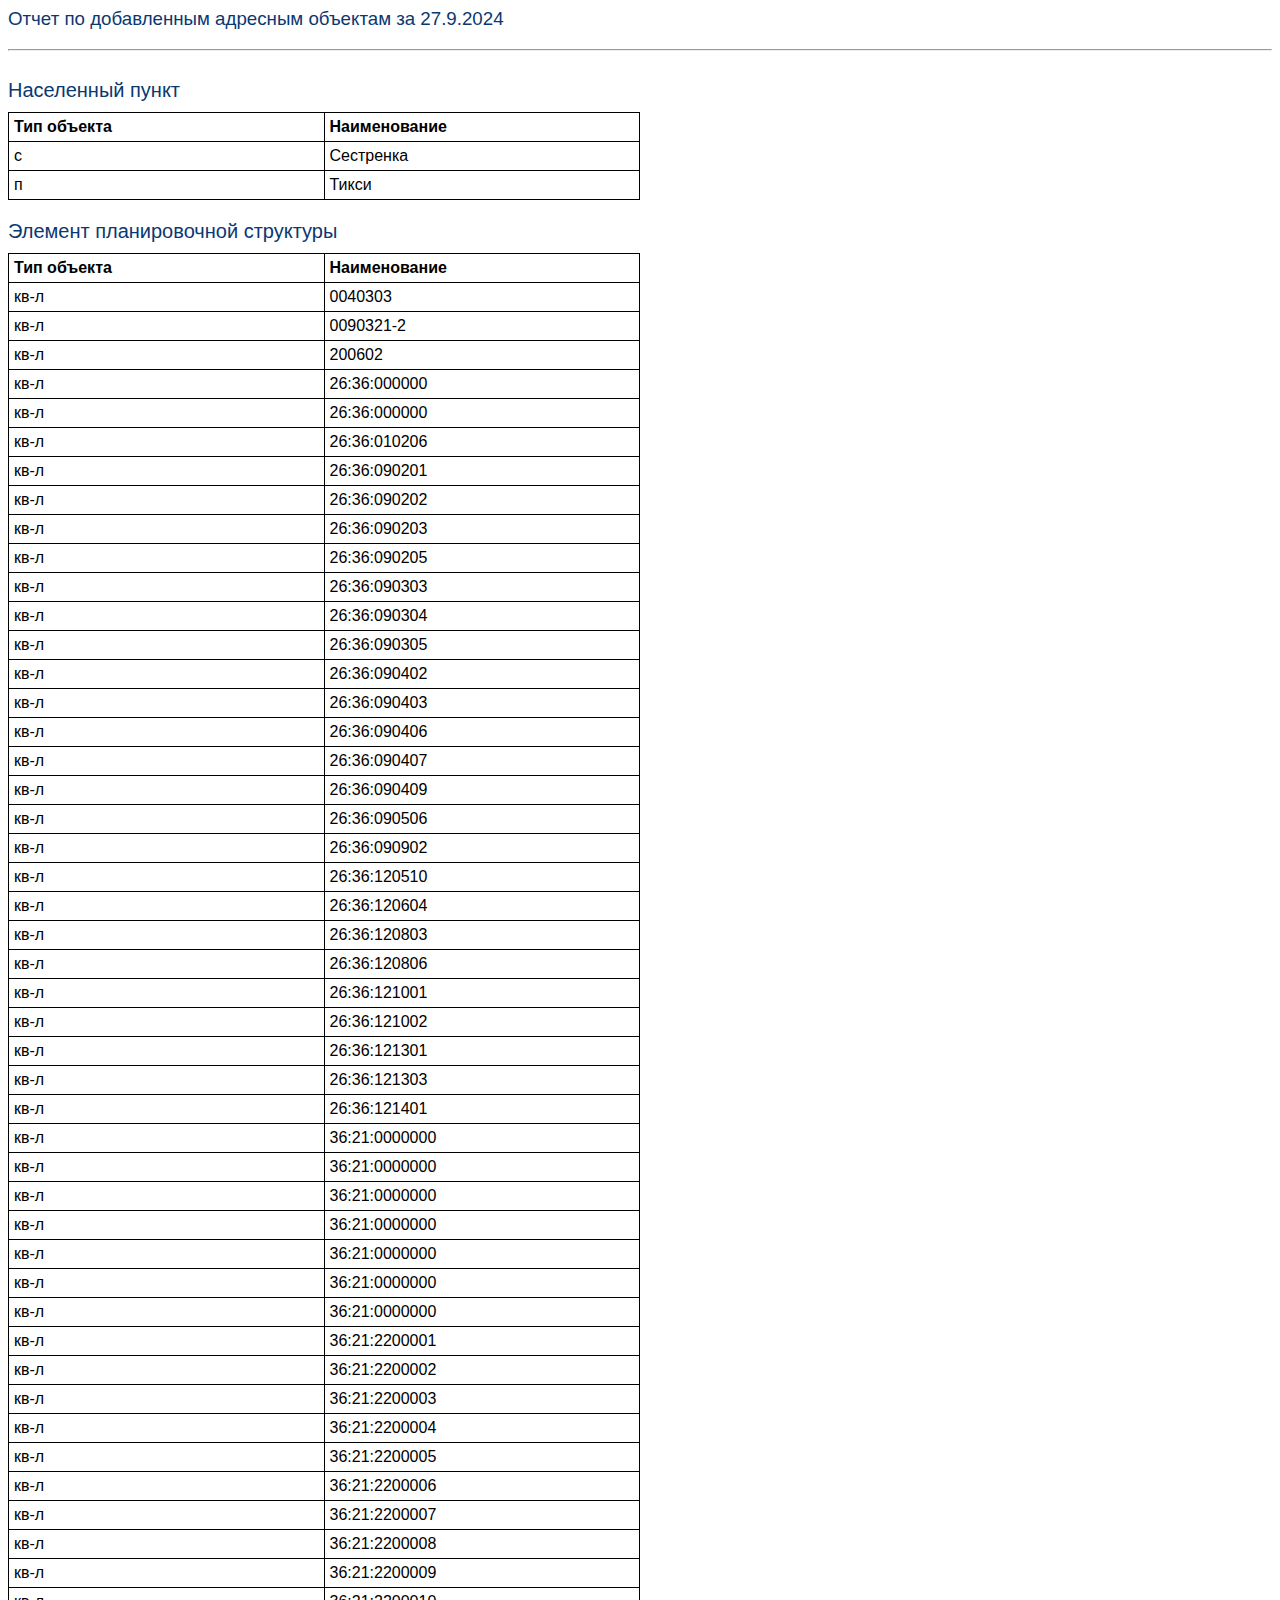
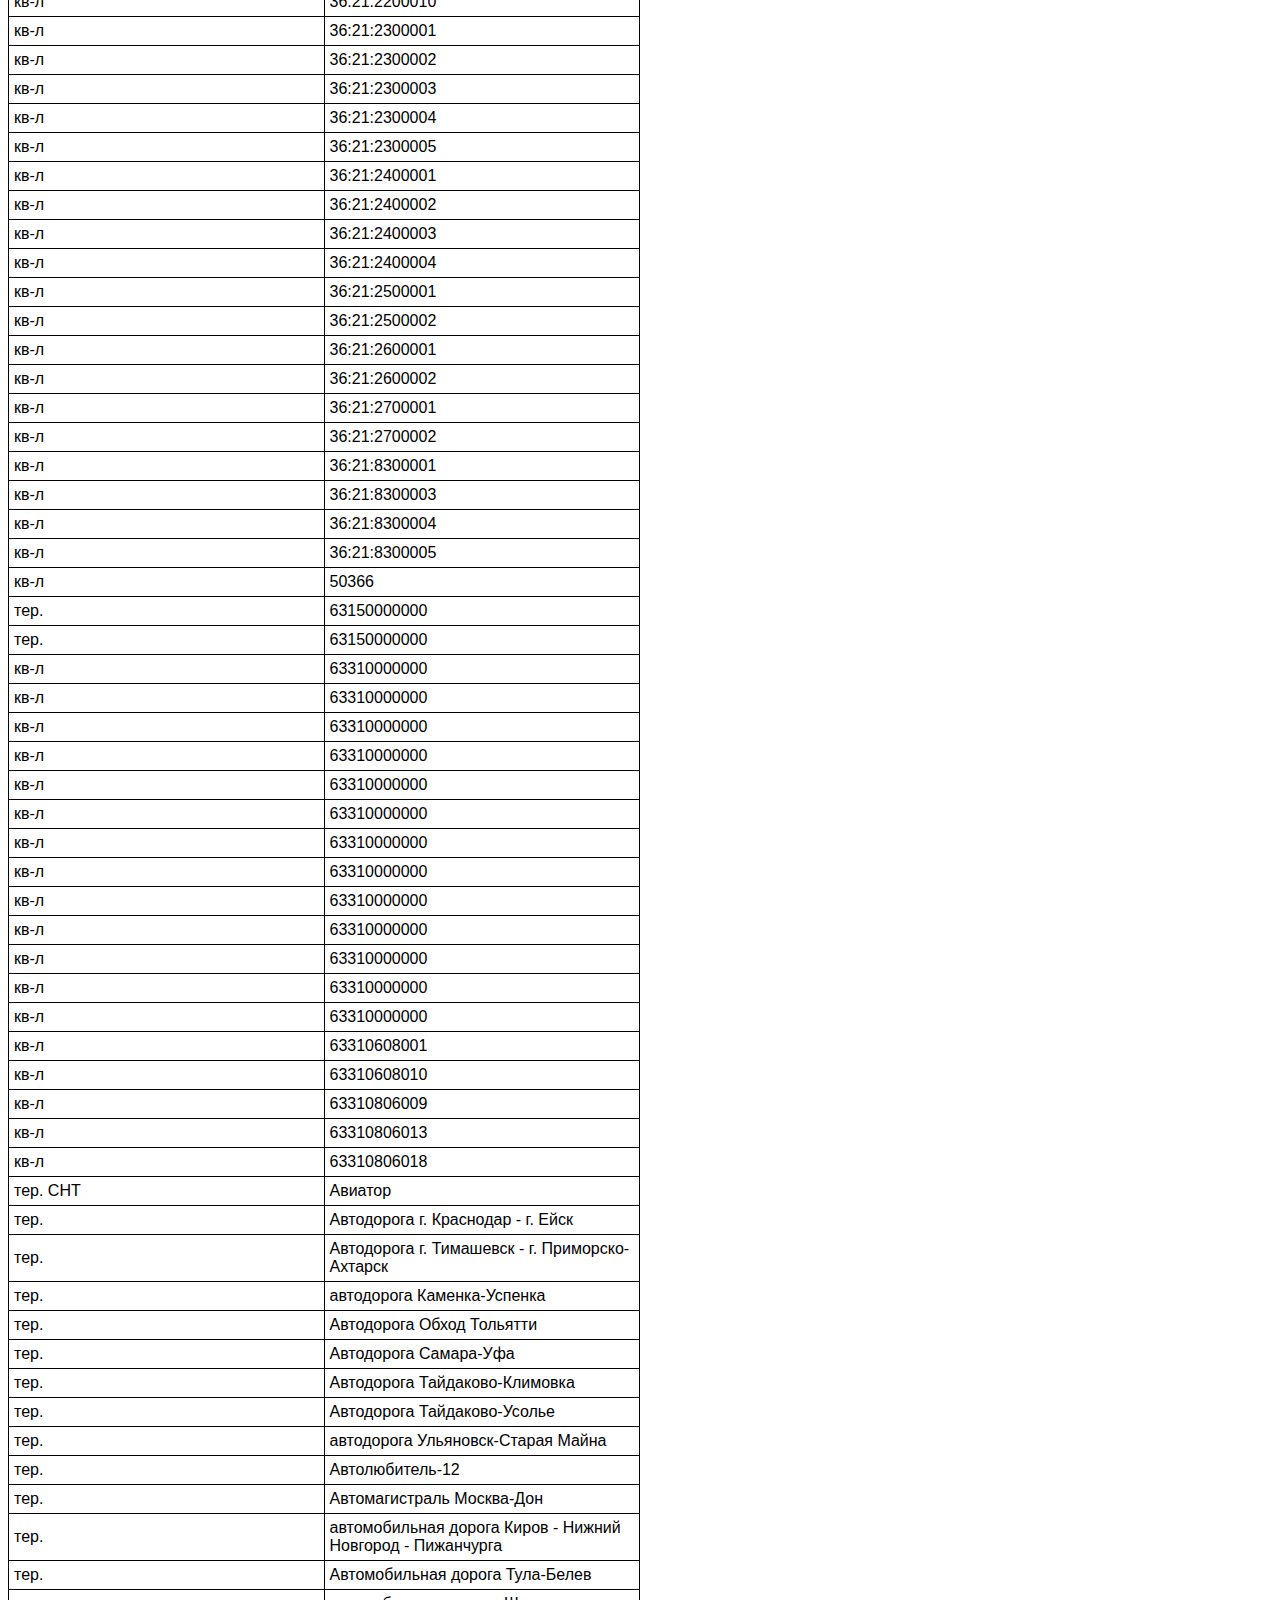
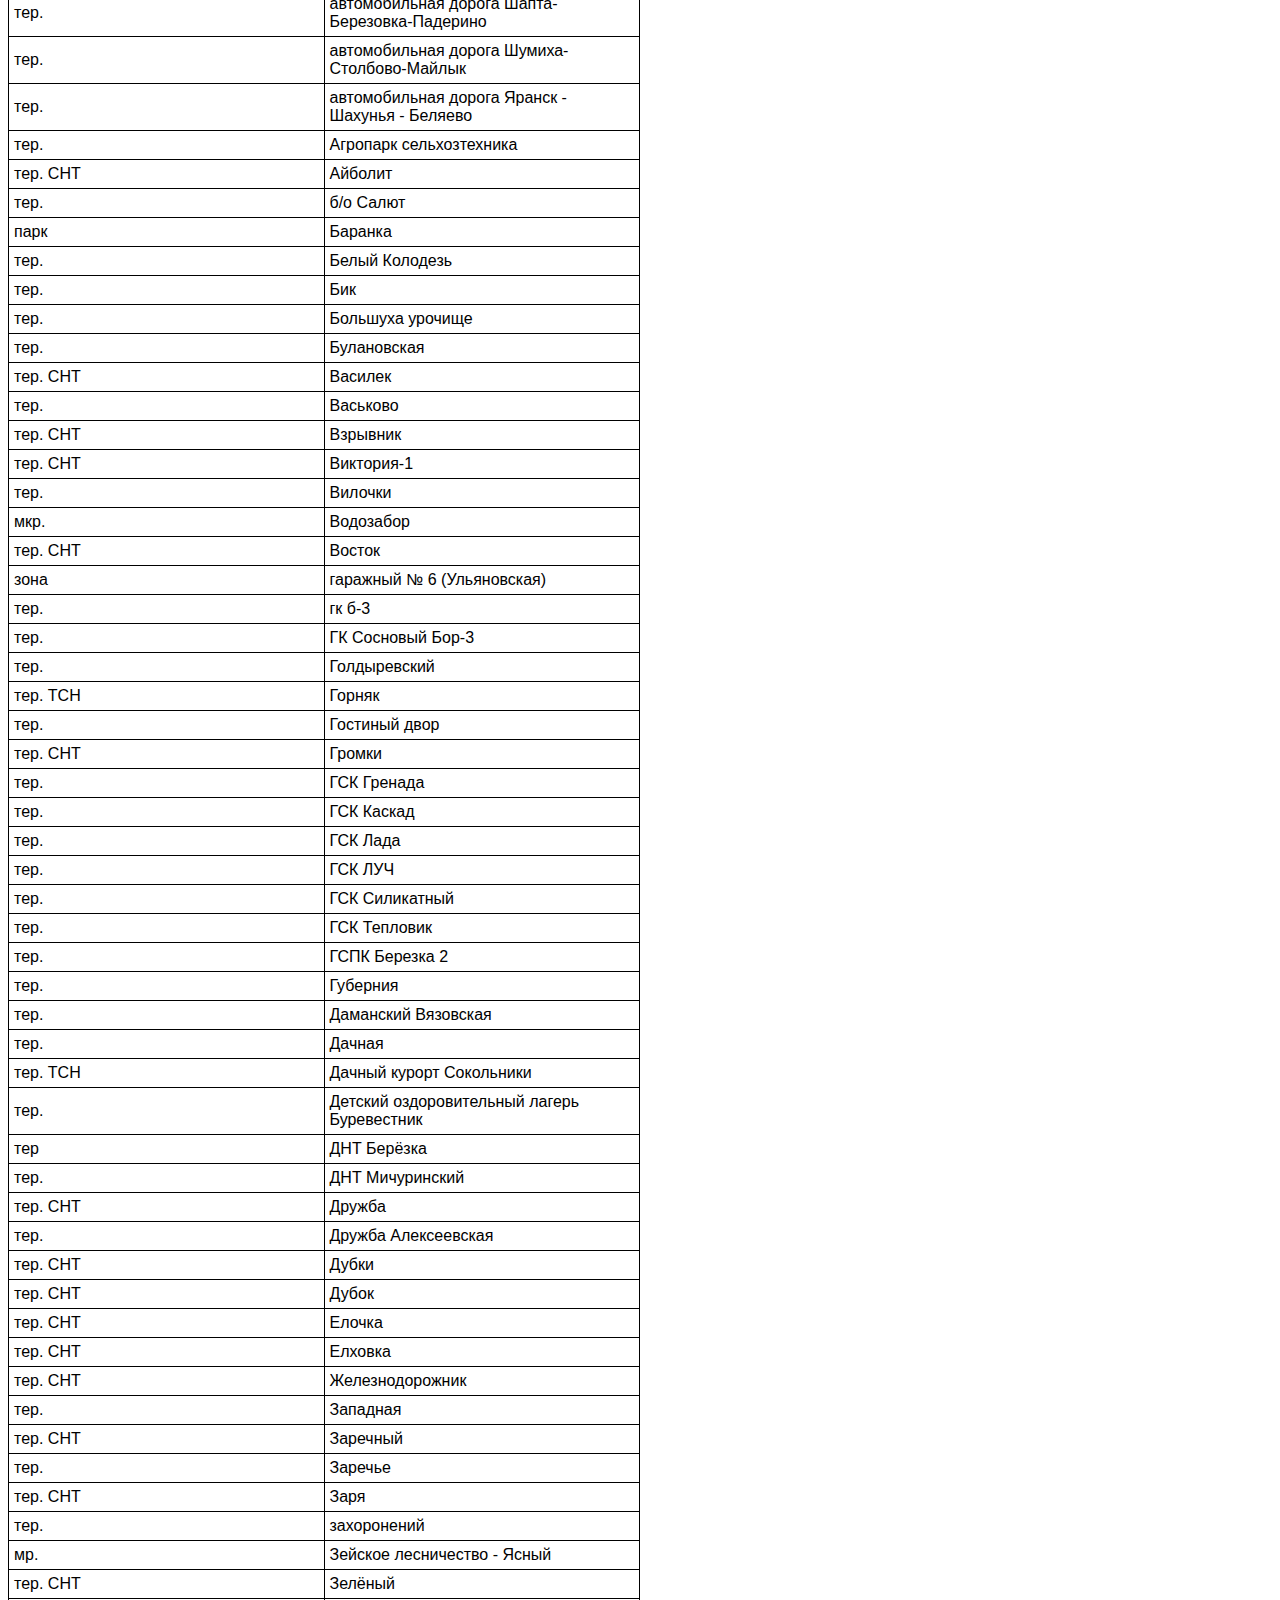
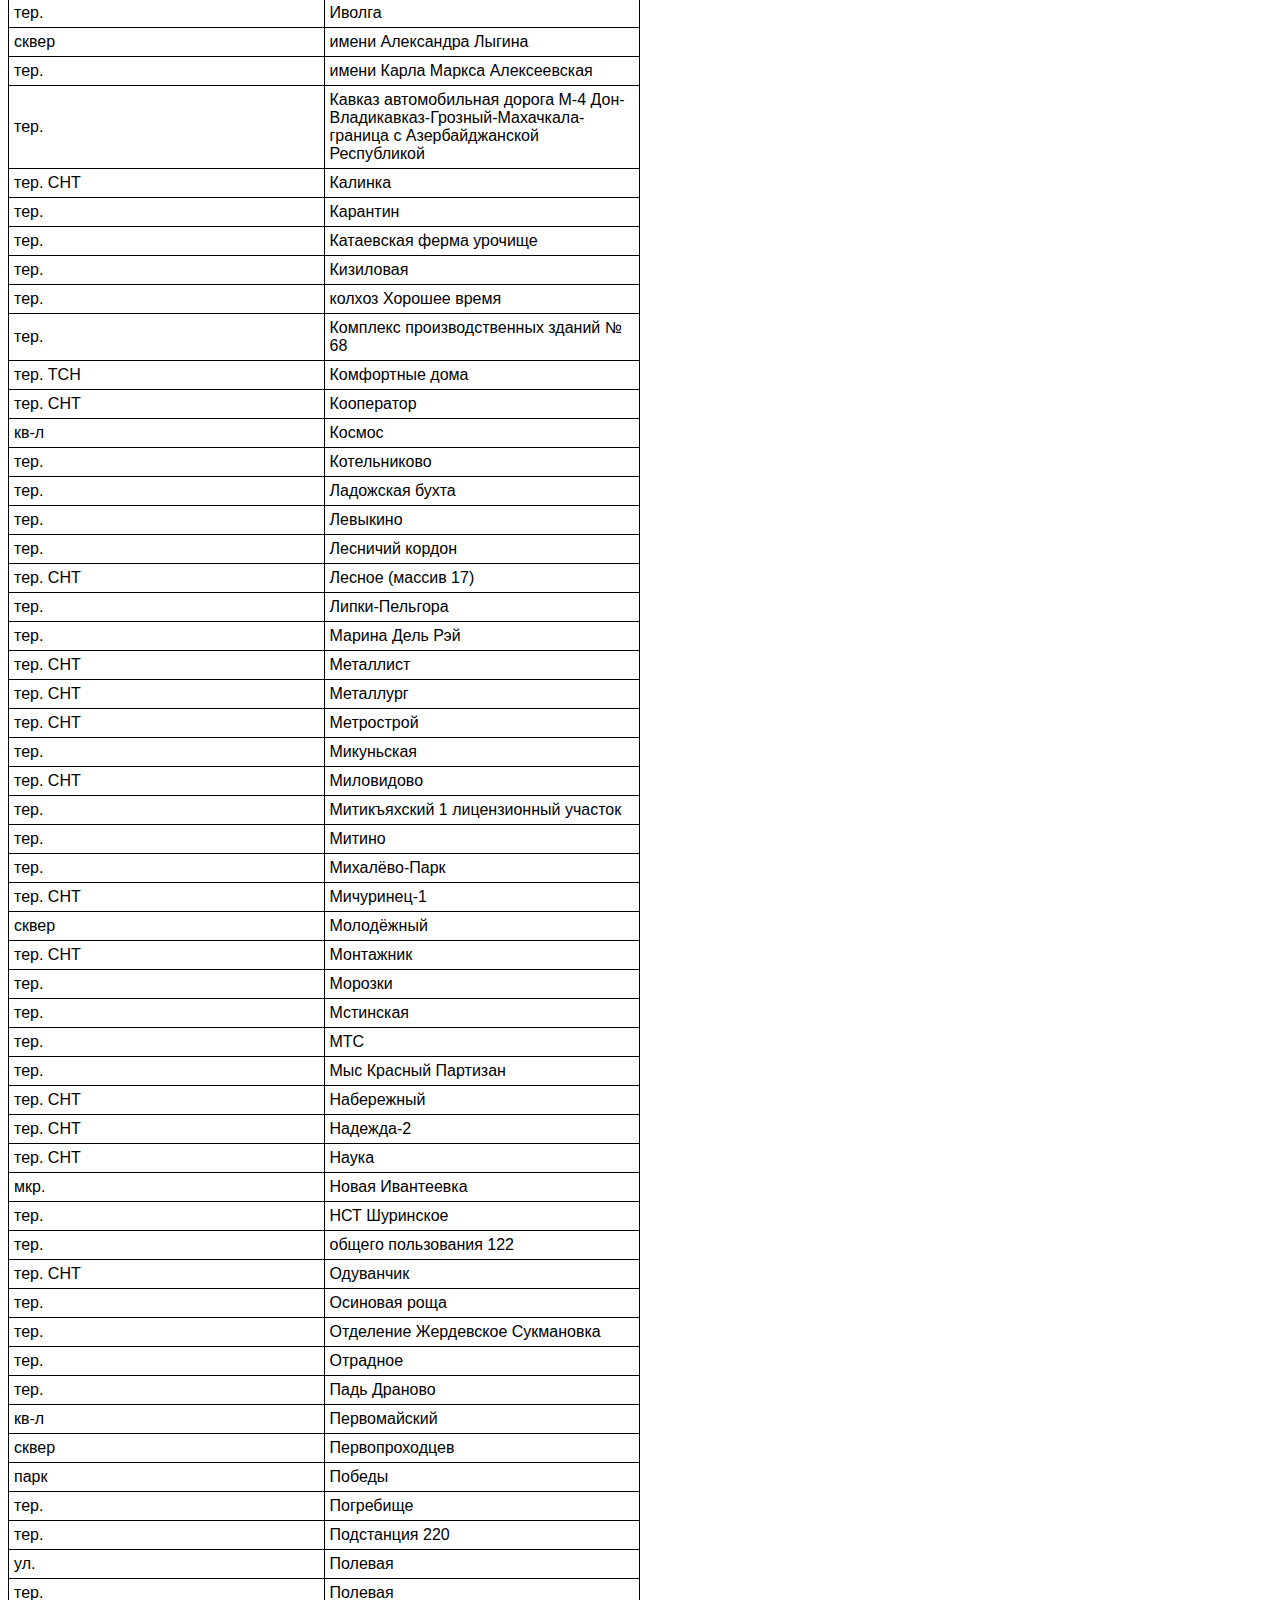
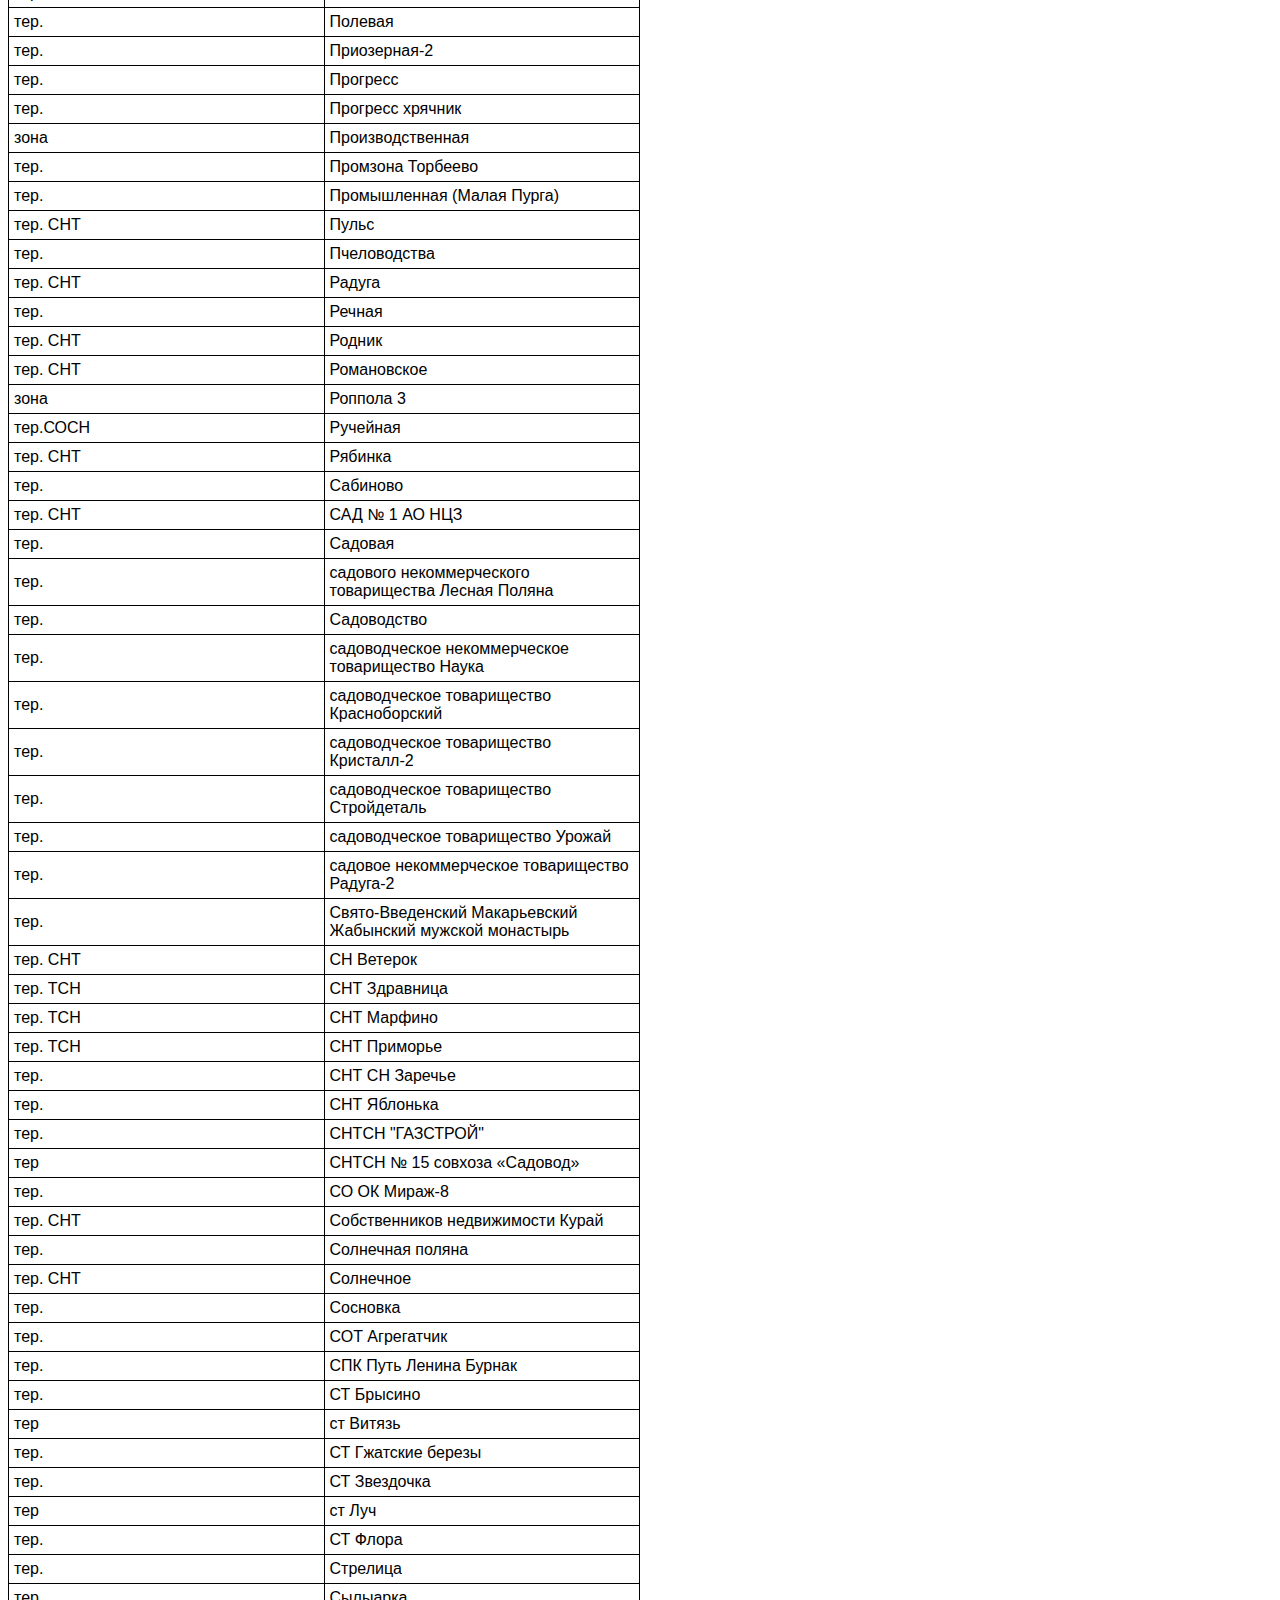
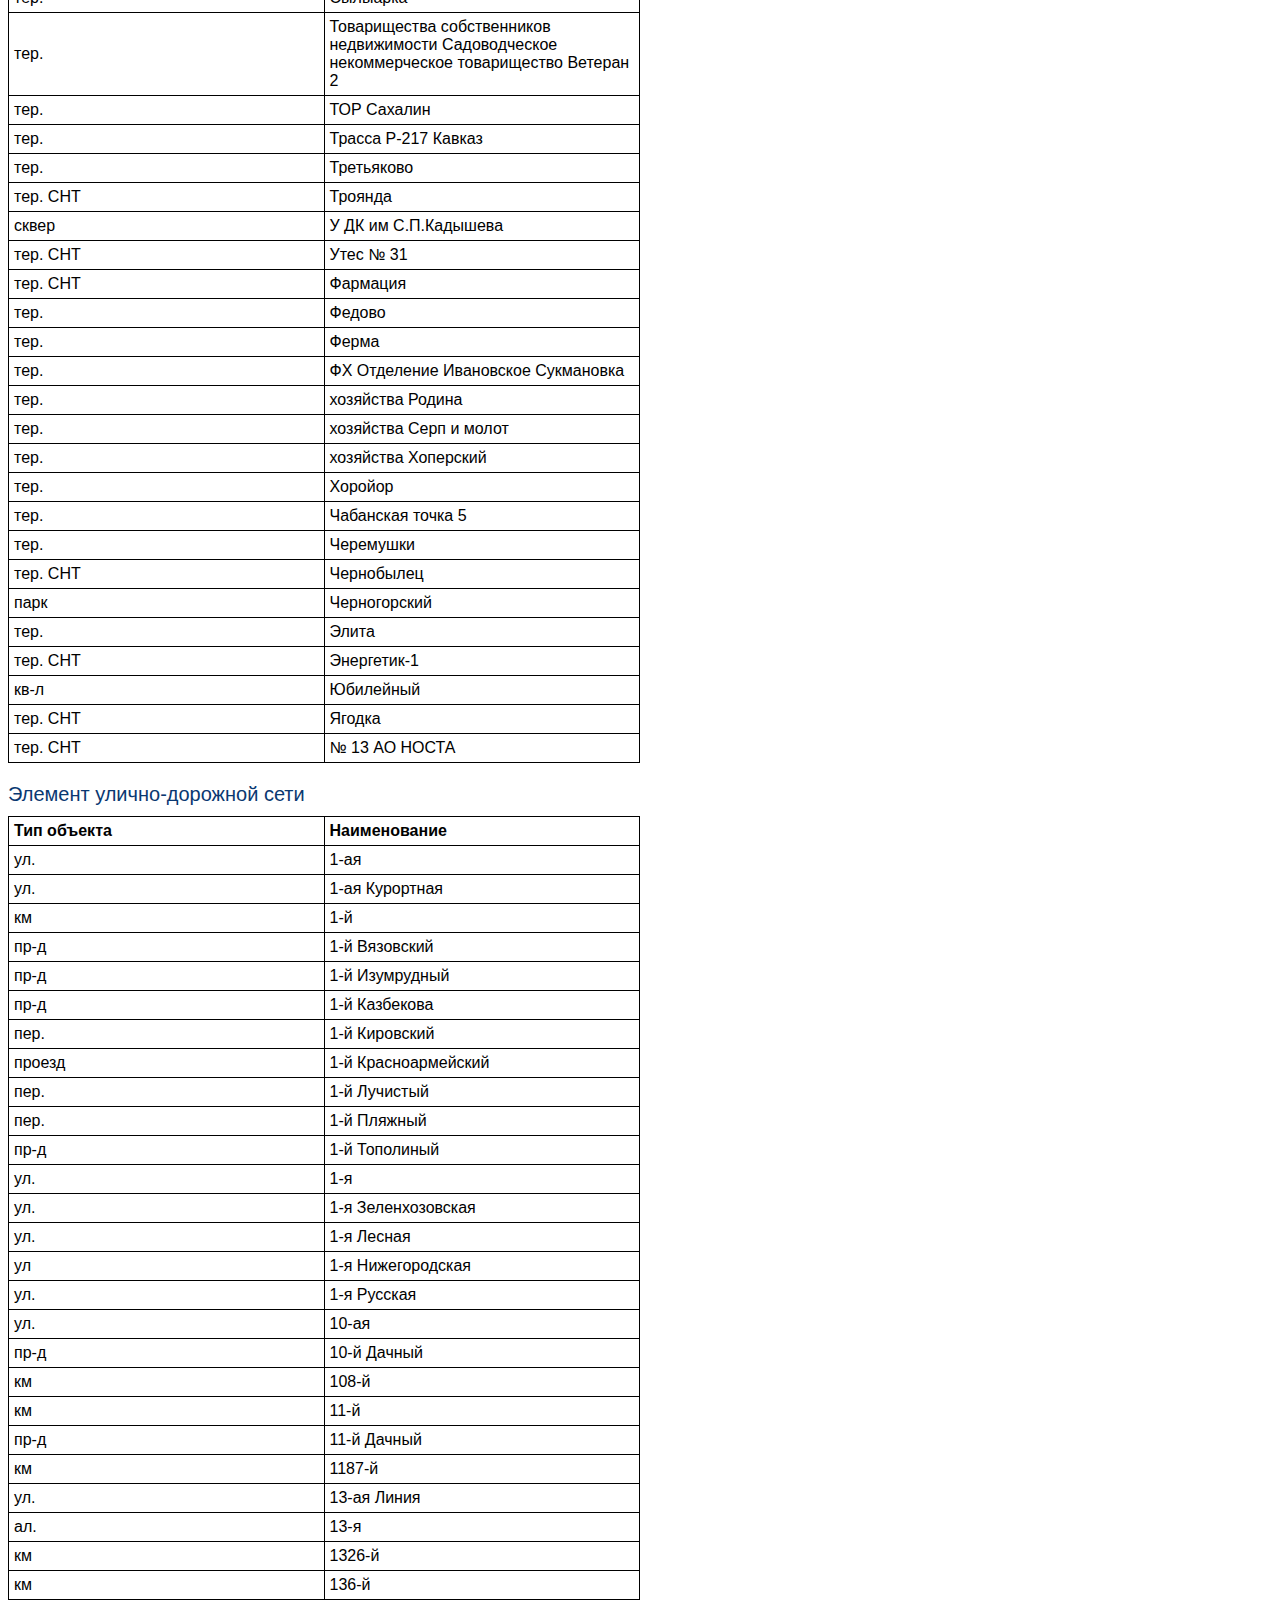
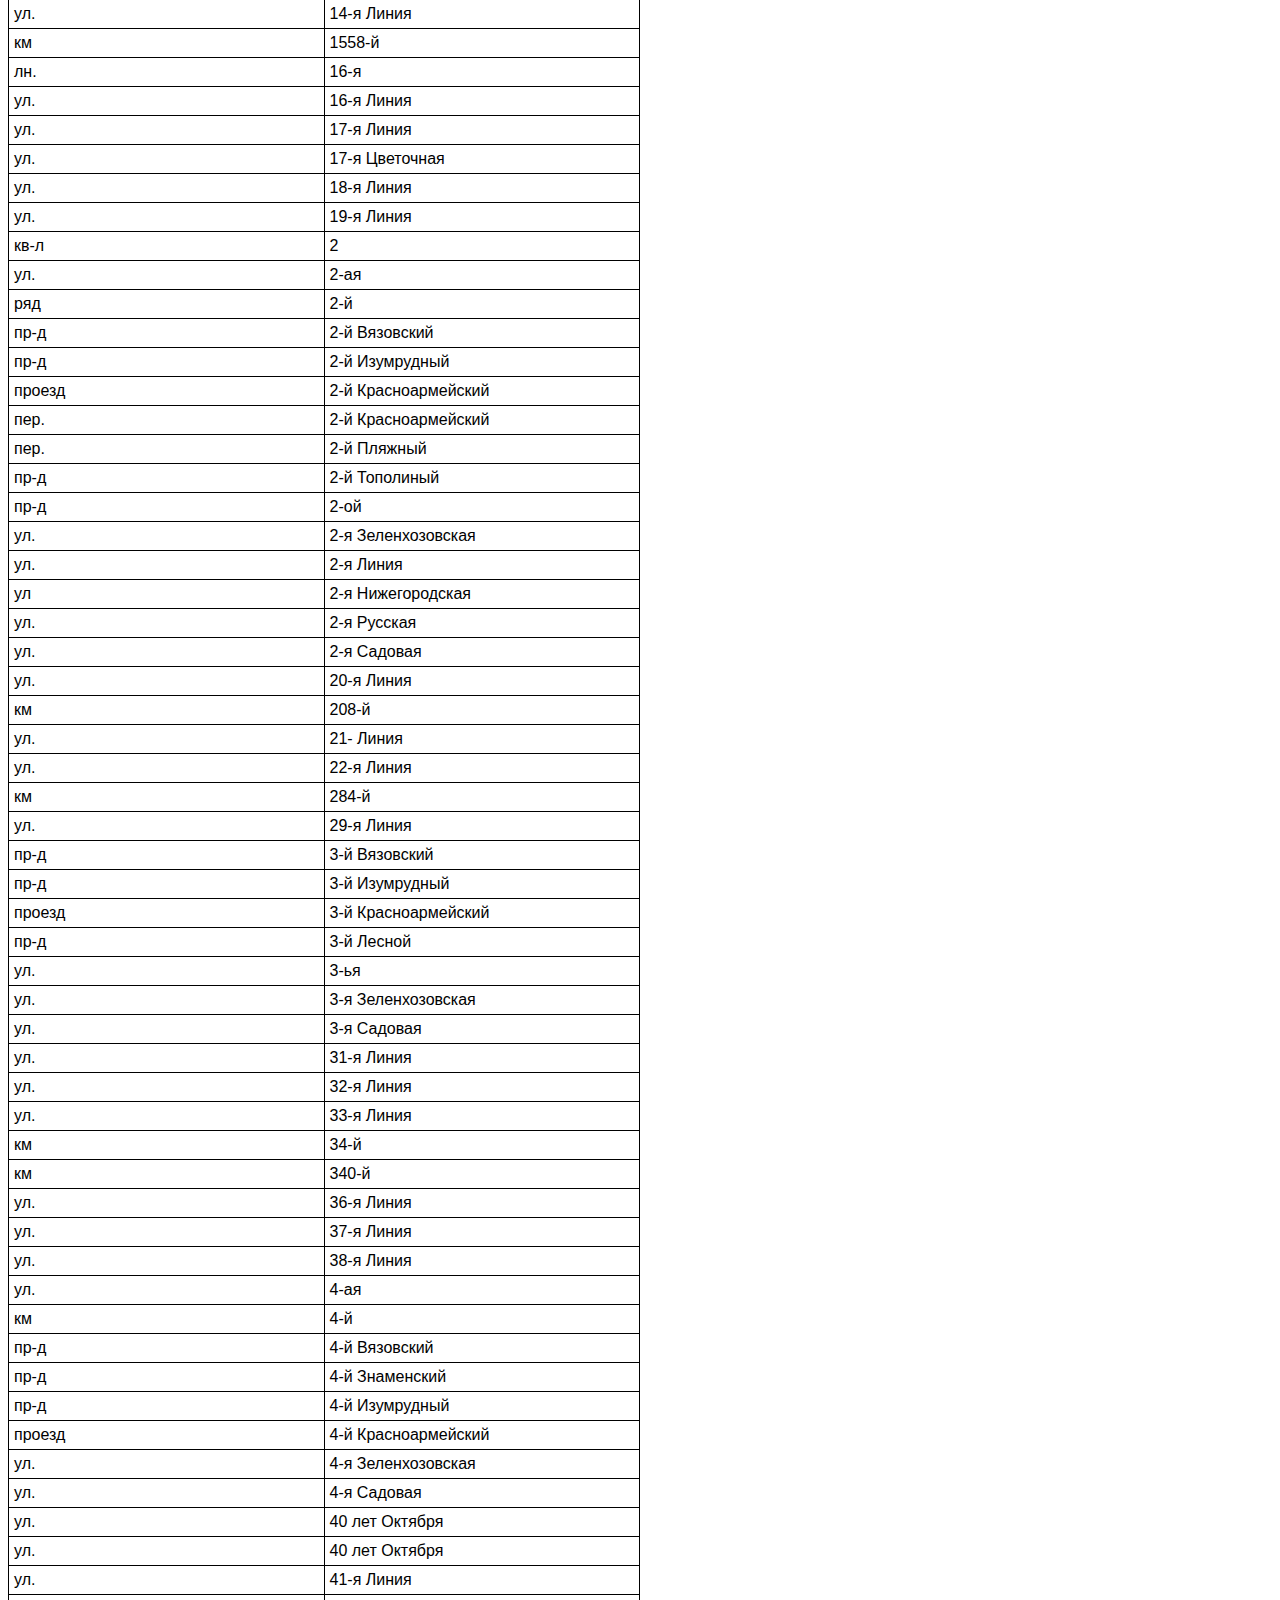
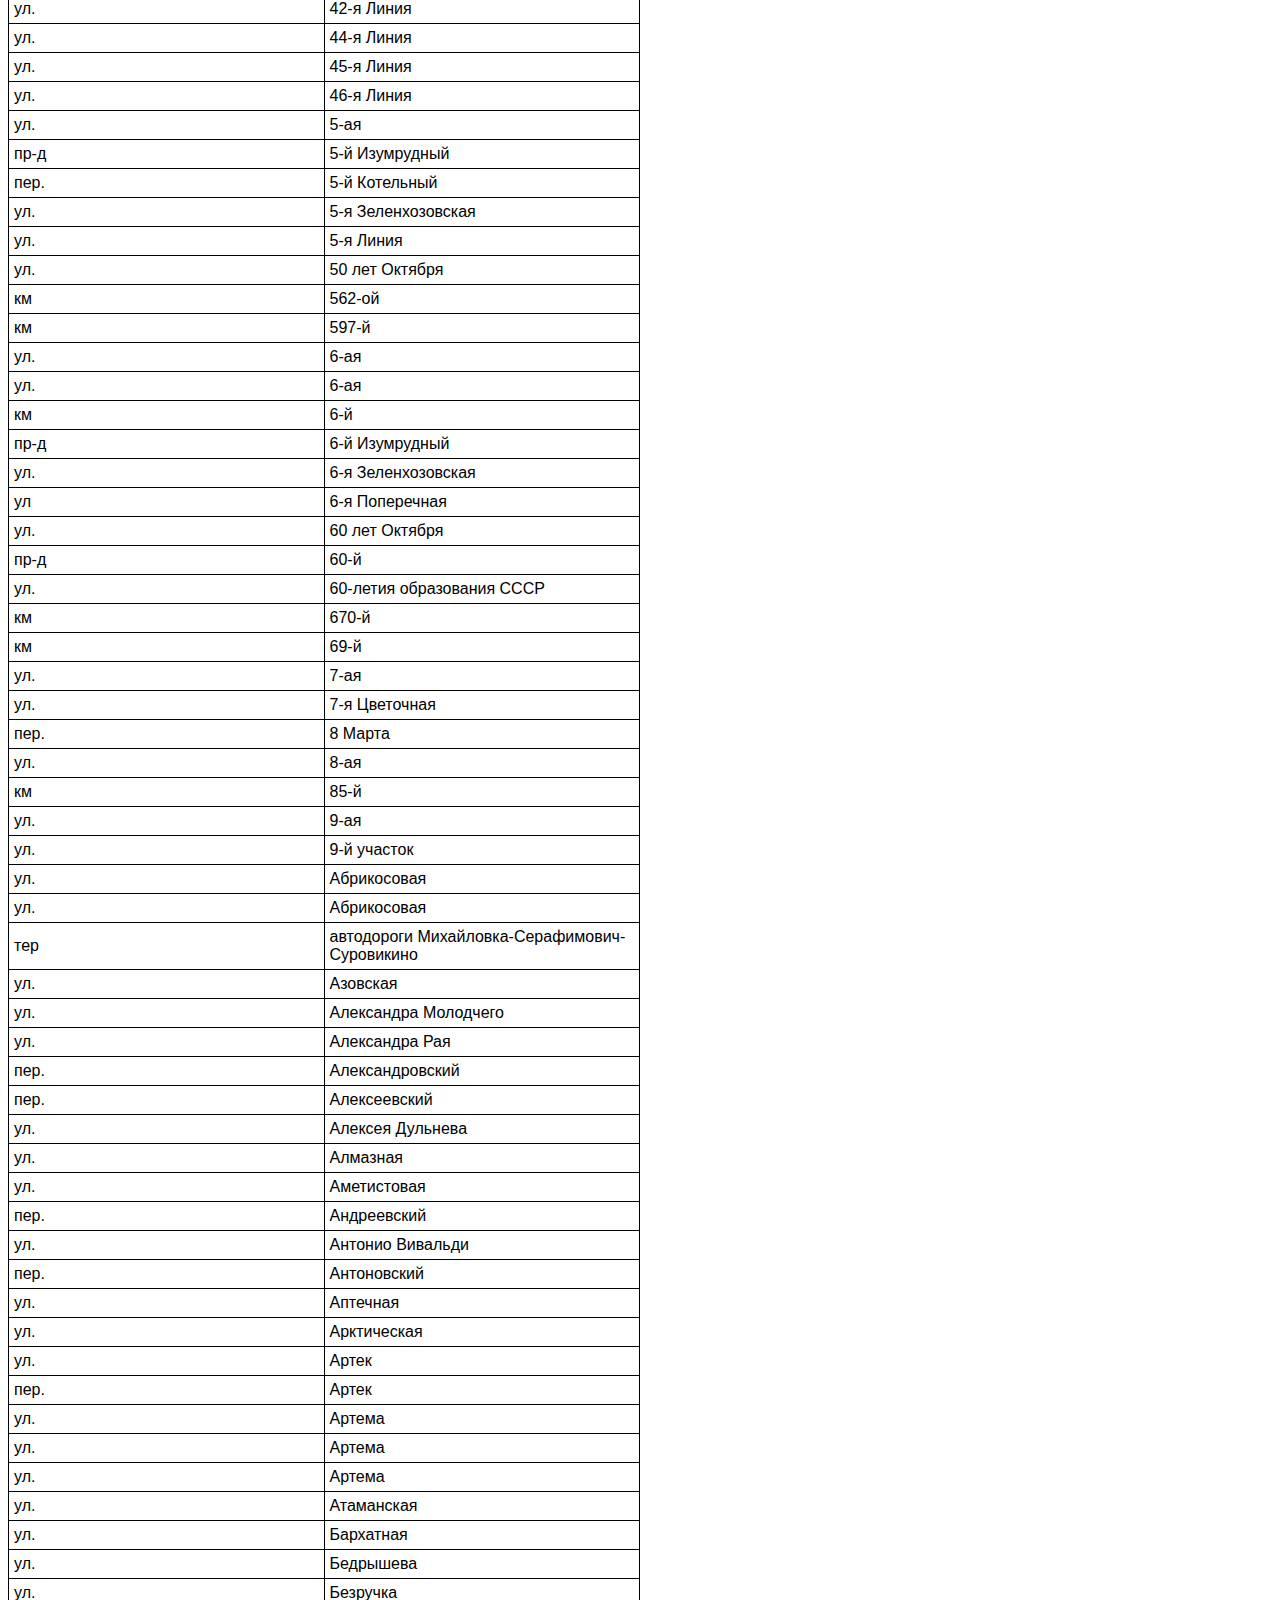
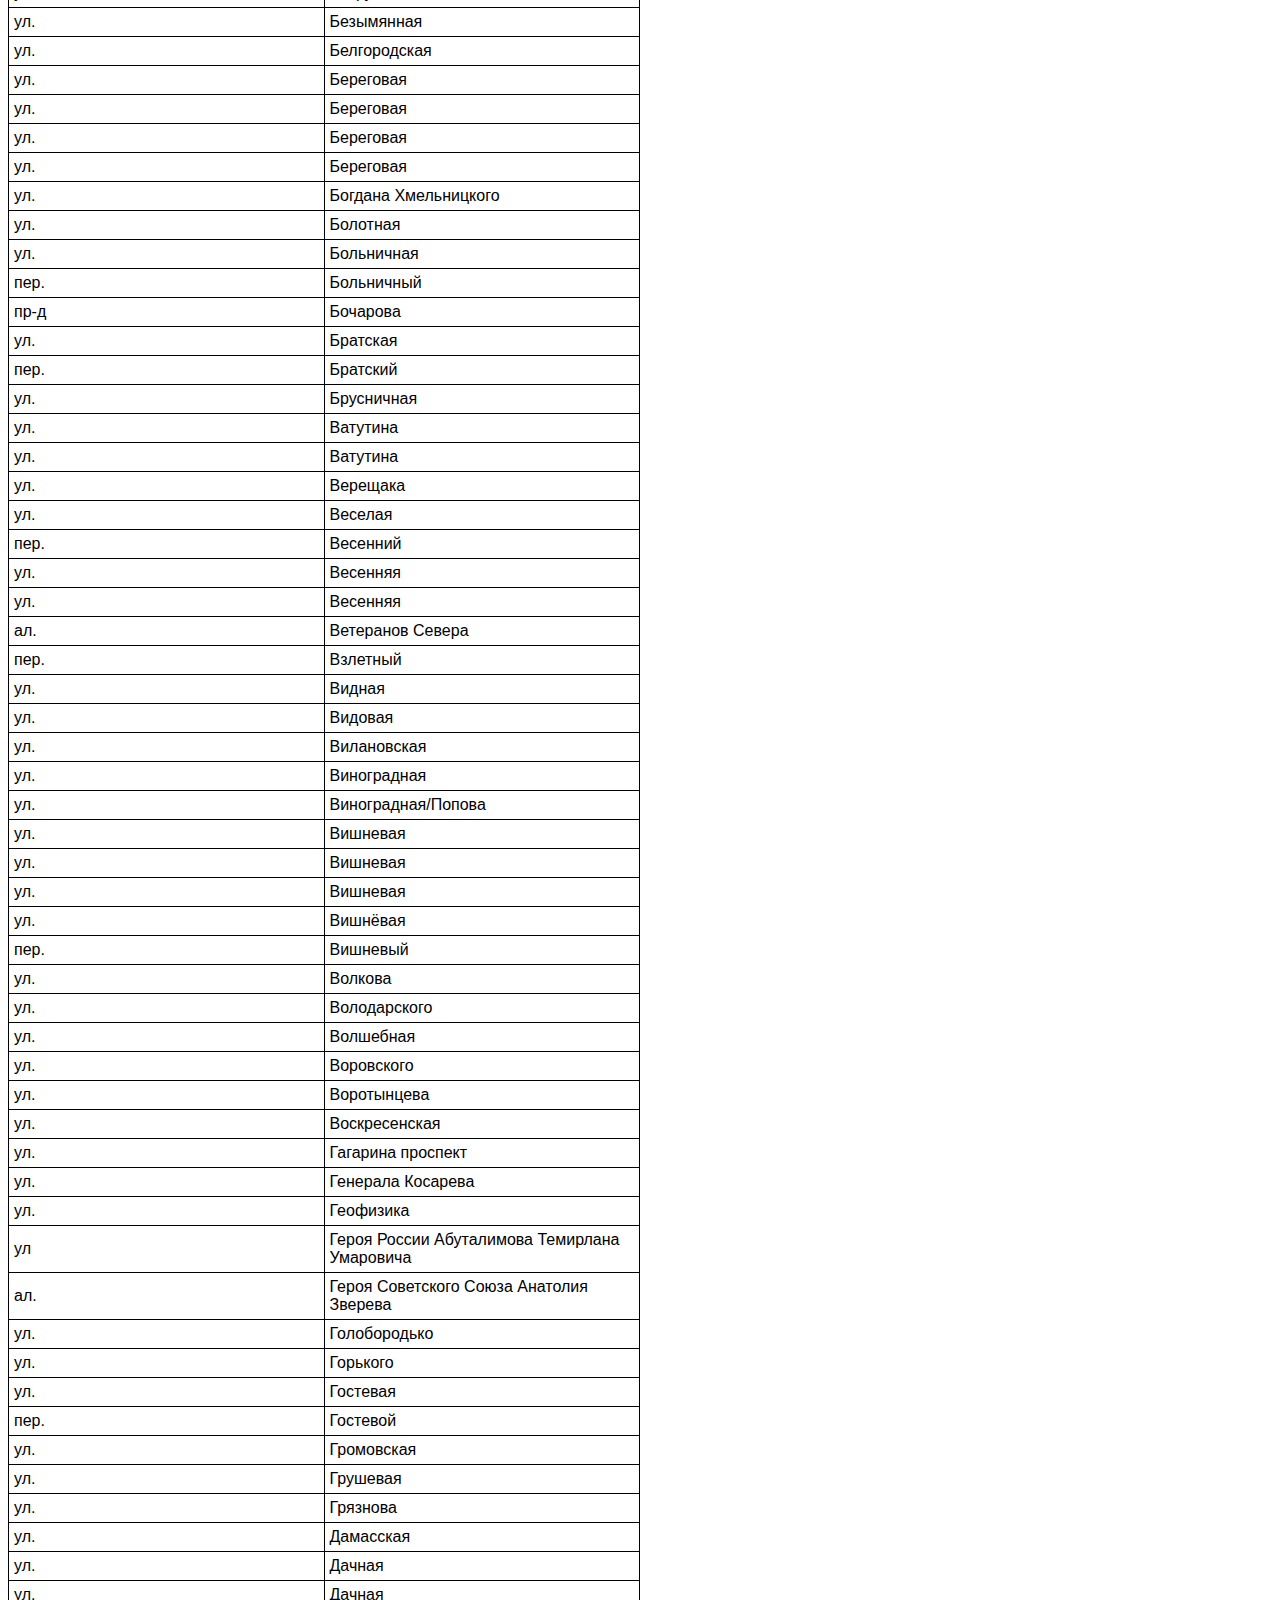
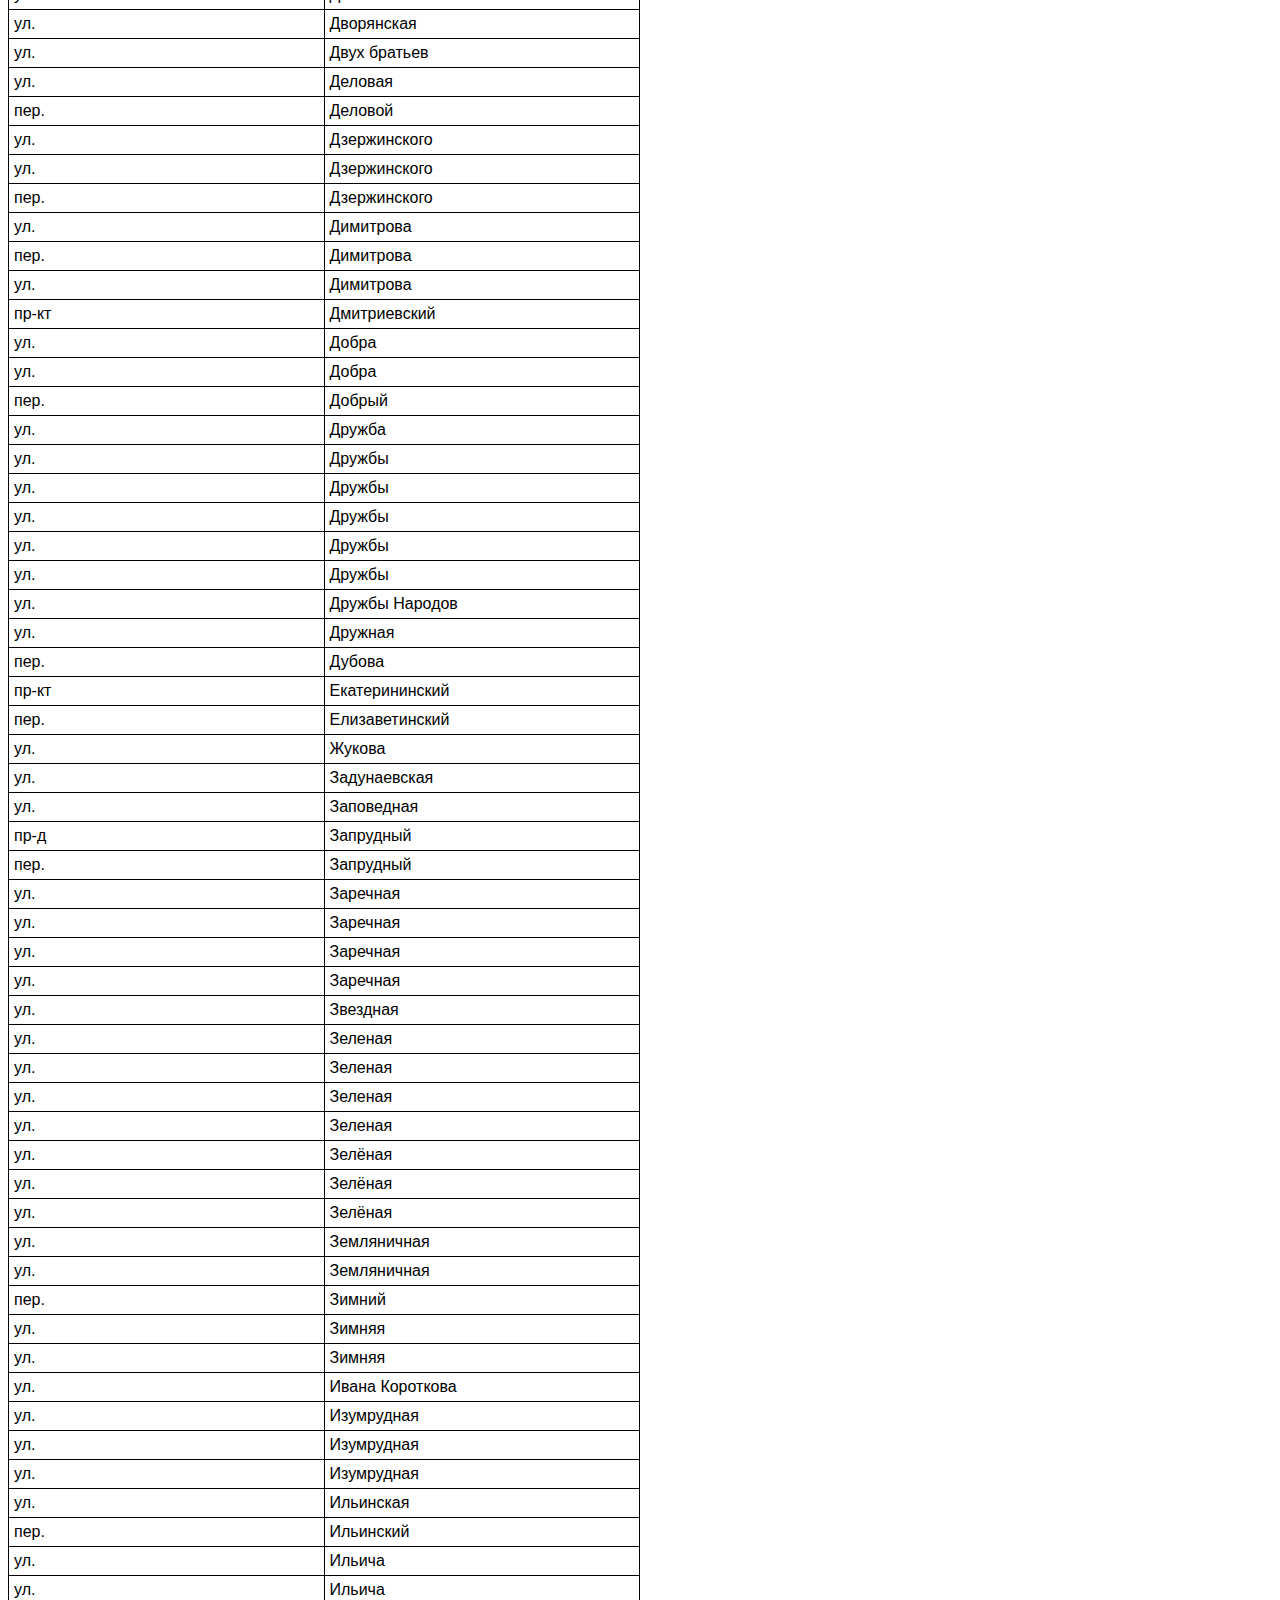
<file: XML-parsing/bin/Debug/net6.0/index.html>
<head>
<link rel="stylesheet" href="index.css">
</head>
<body>
<h3>Отчет по добавленным адресным объектам за 27.9.2024</h3>
<hr>
<Table>
<Caption>Населенный пункт</Caption>
<TR>
<TH>Тип объекта</TH>
<TH>Наименование</TH>
</TR>
<TR>
<TD>с</TD>
<TD>Сестренка</TD>
</TR>
<TR>
<TD>п</TD>
<TD>Тикси</TD>
</TR>
</Table>
<Table>
<Caption>Элемент планировочной структуры</Caption>
<TR>
<TH>Тип объекта</TH>
<TH>Наименование</TH>
</TR>
<TR>
<TD>кв-л</TD>
<TD>0040303</TD>
</TR>
<TR>
<TD>кв-л</TD>
<TD>0090321-2</TD>
</TR>
<TR>
<TD>кв-л</TD>
<TD>200602</TD>
</TR>
<TR>
<TD>кв-л</TD>
<TD>26:36:000000</TD>
</TR>
<TR>
<TD>кв-л</TD>
<TD>26:36:000000</TD>
</TR>
<TR>
<TD>кв-л</TD>
<TD>26:36:010206</TD>
</TR>
<TR>
<TD>кв-л</TD>
<TD>26:36:090201</TD>
</TR>
<TR>
<TD>кв-л</TD>
<TD>26:36:090202</TD>
</TR>
<TR>
<TD>кв-л</TD>
<TD>26:36:090203</TD>
</TR>
<TR>
<TD>кв-л</TD>
<TD>26:36:090205</TD>
</TR>
<TR>
<TD>кв-л</TD>
<TD>26:36:090303</TD>
</TR>
<TR>
<TD>кв-л</TD>
<TD>26:36:090304</TD>
</TR>
<TR>
<TD>кв-л</TD>
<TD>26:36:090305</TD>
</TR>
<TR>
<TD>кв-л</TD>
<TD>26:36:090402</TD>
</TR>
<TR>
<TD>кв-л</TD>
<TD>26:36:090403</TD>
</TR>
<TR>
<TD>кв-л</TD>
<TD>26:36:090406</TD>
</TR>
<TR>
<TD>кв-л</TD>
<TD>26:36:090407</TD>
</TR>
<TR>
<TD>кв-л</TD>
<TD>26:36:090409</TD>
</TR>
<TR>
<TD>кв-л</TD>
<TD>26:36:090506</TD>
</TR>
<TR>
<TD>кв-л</TD>
<TD>26:36:090902</TD>
</TR>
<TR>
<TD>кв-л</TD>
<TD>26:36:120510</TD>
</TR>
<TR>
<TD>кв-л</TD>
<TD>26:36:120604</TD>
</TR>
<TR>
<TD>кв-л</TD>
<TD>26:36:120803</TD>
</TR>
<TR>
<TD>кв-л</TD>
<TD>26:36:120806</TD>
</TR>
<TR>
<TD>кв-л</TD>
<TD>26:36:121001</TD>
</TR>
<TR>
<TD>кв-л</TD>
<TD>26:36:121002</TD>
</TR>
<TR>
<TD>кв-л</TD>
<TD>26:36:121301</TD>
</TR>
<TR>
<TD>кв-л</TD>
<TD>26:36:121303</TD>
</TR>
<TR>
<TD>кв-л</TD>
<TD>26:36:121401</TD>
</TR>
<TR>
<TD>кв-л</TD>
<TD>36:21:0000000</TD>
</TR>
<TR>
<TD>кв-л</TD>
<TD>36:21:0000000</TD>
</TR>
<TR>
<TD>кв-л</TD>
<TD>36:21:0000000</TD>
</TR>
<TR>
<TD>кв-л</TD>
<TD>36:21:0000000</TD>
</TR>
<TR>
<TD>кв-л</TD>
<TD>36:21:0000000</TD>
</TR>
<TR>
<TD>кв-л</TD>
<TD>36:21:0000000</TD>
</TR>
<TR>
<TD>кв-л</TD>
<TD>36:21:0000000</TD>
</TR>
<TR>
<TD>кв-л</TD>
<TD>36:21:2200001</TD>
</TR>
<TR>
<TD>кв-л</TD>
<TD>36:21:2200002</TD>
</TR>
<TR>
<TD>кв-л</TD>
<TD>36:21:2200003</TD>
</TR>
<TR>
<TD>кв-л</TD>
<TD>36:21:2200004</TD>
</TR>
<TR>
<TD>кв-л</TD>
<TD>36:21:2200005</TD>
</TR>
<TR>
<TD>кв-л</TD>
<TD>36:21:2200006</TD>
</TR>
<TR>
<TD>кв-л</TD>
<TD>36:21:2200007</TD>
</TR>
<TR>
<TD>кв-л</TD>
<TD>36:21:2200008</TD>
</TR>
<TR>
<TD>кв-л</TD>
<TD>36:21:2200009</TD>
</TR>
<TR>
<TD>кв-л</TD>
<TD>36:21:2200010</TD>
</TR>
<TR>
<TD>кв-л</TD>
<TD>36:21:2300001</TD>
</TR>
<TR>
<TD>кв-л</TD>
<TD>36:21:2300002</TD>
</TR>
<TR>
<TD>кв-л</TD>
<TD>36:21:2300003</TD>
</TR>
<TR>
<TD>кв-л</TD>
<TD>36:21:2300004</TD>
</TR>
<TR>
<TD>кв-л</TD>
<TD>36:21:2300005</TD>
</TR>
<TR>
<TD>кв-л</TD>
<TD>36:21:2400001</TD>
</TR>
<TR>
<TD>кв-л</TD>
<TD>36:21:2400002</TD>
</TR>
<TR>
<TD>кв-л</TD>
<TD>36:21:2400003</TD>
</TR>
<TR>
<TD>кв-л</TD>
<TD>36:21:2400004</TD>
</TR>
<TR>
<TD>кв-л</TD>
<TD>36:21:2500001</TD>
</TR>
<TR>
<TD>кв-л</TD>
<TD>36:21:2500002</TD>
</TR>
<TR>
<TD>кв-л</TD>
<TD>36:21:2600001</TD>
</TR>
<TR>
<TD>кв-л</TD>
<TD>36:21:2600002</TD>
</TR>
<TR>
<TD>кв-л</TD>
<TD>36:21:2700001</TD>
</TR>
<TR>
<TD>кв-л</TD>
<TD>36:21:2700002</TD>
</TR>
<TR>
<TD>кв-л</TD>
<TD>36:21:8300001</TD>
</TR>
<TR>
<TD>кв-л</TD>
<TD>36:21:8300003</TD>
</TR>
<TR>
<TD>кв-л</TD>
<TD>36:21:8300004</TD>
</TR>
<TR>
<TD>кв-л</TD>
<TD>36:21:8300005</TD>
</TR>
<TR>
<TD>кв-л</TD>
<TD>50366</TD>
</TR>
<TR>
<TD>тер.</TD>
<TD>63150000000</TD>
</TR>
<TR>
<TD>тер.</TD>
<TD>63150000000</TD>
</TR>
<TR>
<TD>кв-л</TD>
<TD>63310000000</TD>
</TR>
<TR>
<TD>кв-л</TD>
<TD>63310000000</TD>
</TR>
<TR>
<TD>кв-л</TD>
<TD>63310000000</TD>
</TR>
<TR>
<TD>кв-л</TD>
<TD>63310000000</TD>
</TR>
<TR>
<TD>кв-л</TD>
<TD>63310000000</TD>
</TR>
<TR>
<TD>кв-л</TD>
<TD>63310000000</TD>
</TR>
<TR>
<TD>кв-л</TD>
<TD>63310000000</TD>
</TR>
<TR>
<TD>кв-л</TD>
<TD>63310000000</TD>
</TR>
<TR>
<TD>кв-л</TD>
<TD>63310000000</TD>
</TR>
<TR>
<TD>кв-л</TD>
<TD>63310000000</TD>
</TR>
<TR>
<TD>кв-л</TD>
<TD>63310000000</TD>
</TR>
<TR>
<TD>кв-л</TD>
<TD>63310000000</TD>
</TR>
<TR>
<TD>кв-л</TD>
<TD>63310000000</TD>
</TR>
<TR>
<TD>кв-л</TD>
<TD>63310608001</TD>
</TR>
<TR>
<TD>кв-л</TD>
<TD>63310608010</TD>
</TR>
<TR>
<TD>кв-л</TD>
<TD>63310806009</TD>
</TR>
<TR>
<TD>кв-л</TD>
<TD>63310806013</TD>
</TR>
<TR>
<TD>кв-л</TD>
<TD>63310806018</TD>
</TR>
<TR>
<TD>тер. СНТ</TD>
<TD>Авиатор</TD>
</TR>
<TR>
<TD>тер.</TD>
<TD>Автодорога г. Краснодар - г. Ейск</TD>
</TR>
<TR>
<TD>тер.</TD>
<TD>Автодорога г. Тимашевск - г. Приморско-Ахтарск</TD>
</TR>
<TR>
<TD>тер.</TD>
<TD>автодорога Каменка-Успенка</TD>
</TR>
<TR>
<TD>тер.</TD>
<TD>Автодорога Обход Тольятти</TD>
</TR>
<TR>
<TD>тер.</TD>
<TD>Автодорога Самара-Уфа</TD>
</TR>
<TR>
<TD>тер.</TD>
<TD>Автодорога Тайдаково-Климовка</TD>
</TR>
<TR>
<TD>тер.</TD>
<TD>Автодорога Тайдаково-Усолье</TD>
</TR>
<TR>
<TD>тер.</TD>
<TD>автодорога Ульяновск-Старая Майна</TD>
</TR>
<TR>
<TD>тер.</TD>
<TD>Автолюбитель-12</TD>
</TR>
<TR>
<TD>тер.</TD>
<TD>Автомагистраль Москва-Дон</TD>
</TR>
<TR>
<TD>тер.</TD>
<TD>автомобильная дорога Киров - Нижний Новгород - Пижанчурга</TD>
</TR>
<TR>
<TD>тер.</TD>
<TD>Автомобильная дорога Тула-Белев</TD>
</TR>
<TR>
<TD>тер.</TD>
<TD>автомобильная дорога Шапта-Березовка-Падерино</TD>
</TR>
<TR>
<TD>тер.</TD>
<TD>автомобильная дорога Шумиха-Столбово-Майлык</TD>
</TR>
<TR>
<TD>тер.</TD>
<TD>автомобильная дорога Яранск - Шахунья - Беляево</TD>
</TR>
<TR>
<TD>тер.</TD>
<TD>Агропарк сельхозтехника</TD>
</TR>
<TR>
<TD>тер. СНТ</TD>
<TD>Айболит</TD>
</TR>
<TR>
<TD>тер.</TD>
<TD>б/о Салют</TD>
</TR>
<TR>
<TD>парк</TD>
<TD>Баранка</TD>
</TR>
<TR>
<TD>тер.</TD>
<TD>Белый Колодезь</TD>
</TR>
<TR>
<TD>тер.</TD>
<TD>Бик</TD>
</TR>
<TR>
<TD>тер.</TD>
<TD>Большуха урочище</TD>
</TR>
<TR>
<TD>тер.</TD>
<TD>Булановская</TD>
</TR>
<TR>
<TD>тер. СНТ</TD>
<TD>Василек</TD>
</TR>
<TR>
<TD>тер.</TD>
<TD>Васьково</TD>
</TR>
<TR>
<TD>тер. СНТ</TD>
<TD>Взрывник</TD>
</TR>
<TR>
<TD>тер. СНТ</TD>
<TD>Виктория-1</TD>
</TR>
<TR>
<TD>тер.</TD>
<TD>Вилочки</TD>
</TR>
<TR>
<TD>мкр.</TD>
<TD>Водозабор</TD>
</TR>
<TR>
<TD>тер. СНТ</TD>
<TD>Восток</TD>
</TR>
<TR>
<TD>зона</TD>
<TD>гаражный № 6 (Ульяновская)</TD>
</TR>
<TR>
<TD>тер.</TD>
<TD>гк б-3</TD>
</TR>
<TR>
<TD>тер.</TD>
<TD>ГК Сосновый Бор-3</TD>
</TR>
<TR>
<TD>тер.</TD>
<TD>Голдыревский</TD>
</TR>
<TR>
<TD>тер. ТСН</TD>
<TD>Горняк</TD>
</TR>
<TR>
<TD>тер.</TD>
<TD>Гостиный двор</TD>
</TR>
<TR>
<TD>тер. СНТ</TD>
<TD>Громки</TD>
</TR>
<TR>
<TD>тер.</TD>
<TD>ГСК Гренада</TD>
</TR>
<TR>
<TD>тер.</TD>
<TD>ГСК Каскад</TD>
</TR>
<TR>
<TD>тер.</TD>
<TD>ГСК Лада</TD>
</TR>
<TR>
<TD>тер.</TD>
<TD>ГСК ЛУЧ</TD>
</TR>
<TR>
<TD>тер.</TD>
<TD>ГСК Силикатный</TD>
</TR>
<TR>
<TD>тер.</TD>
<TD>ГСК Тепловик</TD>
</TR>
<TR>
<TD>тер.</TD>
<TD>ГСПК Березка 2</TD>
</TR>
<TR>
<TD>тер.</TD>
<TD>Губерния</TD>
</TR>
<TR>
<TD>тер.</TD>
<TD>Даманский Вязовская</TD>
</TR>
<TR>
<TD>тер.</TD>
<TD>Дачная</TD>
</TR>
<TR>
<TD>тер. ТСН</TD>
<TD>Дачный курорт Сокольники</TD>
</TR>
<TR>
<TD>тер.</TD>
<TD>Детский оздоровительный лагерь Буревестник</TD>
</TR>
<TR>
<TD>тер</TD>
<TD>ДНТ Берёзка</TD>
</TR>
<TR>
<TD>тер.</TD>
<TD>ДНТ Мичуринский</TD>
</TR>
<TR>
<TD>тер. СНТ</TD>
<TD>Дружба</TD>
</TR>
<TR>
<TD>тер.</TD>
<TD>Дружба Алексеевская</TD>
</TR>
<TR>
<TD>тер. СНТ</TD>
<TD>Дубки</TD>
</TR>
<TR>
<TD>тер. СНТ</TD>
<TD>Дубок</TD>
</TR>
<TR>
<TD>тер. СНТ</TD>
<TD>Елочка</TD>
</TR>
<TR>
<TD>тер. СНТ</TD>
<TD>Елховка</TD>
</TR>
<TR>
<TD>тер. СНТ</TD>
<TD>Железнодорожник</TD>
</TR>
<TR>
<TD>тер.</TD>
<TD>Западная</TD>
</TR>
<TR>
<TD>тер. СНТ</TD>
<TD>Заречный</TD>
</TR>
<TR>
<TD>тер.</TD>
<TD>Заречье</TD>
</TR>
<TR>
<TD>тер. СНТ</TD>
<TD>Заря</TD>
</TR>
<TR>
<TD>тер.</TD>
<TD>захоронений</TD>
</TR>
<TR>
<TD>мр.</TD>
<TD>Зейское лесничество - Ясный</TD>
</TR>
<TR>
<TD>тер. СНТ</TD>
<TD>Зелёный</TD>
</TR>
<TR>
<TD>тер.</TD>
<TD>Иволга</TD>
</TR>
<TR>
<TD>сквер</TD>
<TD>имени Александра Лыгина</TD>
</TR>
<TR>
<TD>тер.</TD>
<TD>имени Карла Маркса Алексеевская</TD>
</TR>
<TR>
<TD>тер.</TD>
<TD>Кавказ автомобильная дорога М-4 Дон-Владикавказ-Грозный-Махачкала-граница с Азербайджанской Республикой</TD>
</TR>
<TR>
<TD>тер. СНТ</TD>
<TD>Калинка</TD>
</TR>
<TR>
<TD>тер.</TD>
<TD>Карантин</TD>
</TR>
<TR>
<TD>тер.</TD>
<TD>Катаевская ферма урочище</TD>
</TR>
<TR>
<TD>тер.</TD>
<TD>Кизиловая</TD>
</TR>
<TR>
<TD>тер.</TD>
<TD>колхоз Хорошее время</TD>
</TR>
<TR>
<TD>тер.</TD>
<TD>Комплекс производственных зданий № 68</TD>
</TR>
<TR>
<TD>тер. ТСН</TD>
<TD>Комфортные дома</TD>
</TR>
<TR>
<TD>тер. СНТ</TD>
<TD>Кооператор</TD>
</TR>
<TR>
<TD>кв-л</TD>
<TD>Космос</TD>
</TR>
<TR>
<TD>тер.</TD>
<TD>Котельниково</TD>
</TR>
<TR>
<TD>тер.</TD>
<TD>Ладожская бухта</TD>
</TR>
<TR>
<TD>тер.</TD>
<TD>Левыкино</TD>
</TR>
<TR>
<TD>тер.</TD>
<TD>Лесничий кордон</TD>
</TR>
<TR>
<TD>тер. СНТ</TD>
<TD>Лесное (массив 17)</TD>
</TR>
<TR>
<TD>тер.</TD>
<TD>Липки-Пельгора</TD>
</TR>
<TR>
<TD>тер.</TD>
<TD>Марина Дель Рэй</TD>
</TR>
<TR>
<TD>тер. СНТ</TD>
<TD>Металлист</TD>
</TR>
<TR>
<TD>тер. СНТ</TD>
<TD>Металлург</TD>
</TR>
<TR>
<TD>тер. СНТ</TD>
<TD>Метрострой</TD>
</TR>
<TR>
<TD>тер.</TD>
<TD>Микуньская</TD>
</TR>
<TR>
<TD>тер. СНТ</TD>
<TD>Миловидово</TD>
</TR>
<TR>
<TD>тер.</TD>
<TD>Митикъяхский 1 лицензионный участок</TD>
</TR>
<TR>
<TD>тер.</TD>
<TD>Митино</TD>
</TR>
<TR>
<TD>тер.</TD>
<TD>Михалёво-Парк</TD>
</TR>
<TR>
<TD>тер. СНТ</TD>
<TD>Мичуринец-1</TD>
</TR>
<TR>
<TD>сквер</TD>
<TD>Молодёжный</TD>
</TR>
<TR>
<TD>тер. СНТ</TD>
<TD>Монтажник</TD>
</TR>
<TR>
<TD>тер.</TD>
<TD>Морозки</TD>
</TR>
<TR>
<TD>тер.</TD>
<TD>Мстинская</TD>
</TR>
<TR>
<TD>тер.</TD>
<TD>МТС</TD>
</TR>
<TR>
<TD>тер.</TD>
<TD>Мыс Красный Партизан</TD>
</TR>
<TR>
<TD>тер. СНТ</TD>
<TD>Набережный</TD>
</TR>
<TR>
<TD>тер. СНТ</TD>
<TD>Надежда-2</TD>
</TR>
<TR>
<TD>тер. СНТ</TD>
<TD>Наука</TD>
</TR>
<TR>
<TD>мкр.</TD>
<TD>Новая Ивантеевка</TD>
</TR>
<TR>
<TD>тер.</TD>
<TD>НСТ Шуринское</TD>
</TR>
<TR>
<TD>тер.</TD>
<TD>общего пользования 122</TD>
</TR>
<TR>
<TD>тер. СНТ</TD>
<TD>Одуванчик</TD>
</TR>
<TR>
<TD>тер.</TD>
<TD>Осиновая роща</TD>
</TR>
<TR>
<TD>тер.</TD>
<TD>Отделение Жердевское Сукмановка</TD>
</TR>
<TR>
<TD>тер.</TD>
<TD>Отрадное</TD>
</TR>
<TR>
<TD>тер.</TD>
<TD>Падь Драново</TD>
</TR>
<TR>
<TD>кв-л</TD>
<TD>Первомайский</TD>
</TR>
<TR>
<TD>сквер</TD>
<TD>Первопроходцев</TD>
</TR>
<TR>
<TD>парк</TD>
<TD>Победы</TD>
</TR>
<TR>
<TD>тер.</TD>
<TD>Погребище</TD>
</TR>
<TR>
<TD>тер.</TD>
<TD>Подстанция 220</TD>
</TR>
<TR>
<TD>ул.</TD>
<TD>Полевая</TD>
</TR>
<TR>
<TD>тер.</TD>
<TD>Полевая</TD>
</TR>
<TR>
<TD>тер.</TD>
<TD>Полевая</TD>
</TR>
<TR>
<TD>тер.</TD>
<TD>Приозерная-2</TD>
</TR>
<TR>
<TD>тер.</TD>
<TD>Прогресс</TD>
</TR>
<TR>
<TD>тер.</TD>
<TD>Прогресс хрячник</TD>
</TR>
<TR>
<TD>зона</TD>
<TD>Производственная</TD>
</TR>
<TR>
<TD>тер.</TD>
<TD>Промзона Торбеево</TD>
</TR>
<TR>
<TD>тер.</TD>
<TD>Промышленная (Малая Пурга)</TD>
</TR>
<TR>
<TD>тер. СНТ</TD>
<TD>Пульс</TD>
</TR>
<TR>
<TD>тер.</TD>
<TD>Пчеловодства</TD>
</TR>
<TR>
<TD>тер. СНТ</TD>
<TD>Радуга</TD>
</TR>
<TR>
<TD>тер.</TD>
<TD>Речная</TD>
</TR>
<TR>
<TD>тер. СНТ</TD>
<TD>Родник</TD>
</TR>
<TR>
<TD>тер. СНТ</TD>
<TD>Романовское</TD>
</TR>
<TR>
<TD>зона</TD>
<TD>Роппола 3</TD>
</TR>
<TR>
<TD>тер.СОСН</TD>
<TD>Ручейная</TD>
</TR>
<TR>
<TD>тер. СНТ</TD>
<TD>Рябинка</TD>
</TR>
<TR>
<TD>тер.</TD>
<TD>Сабиново</TD>
</TR>
<TR>
<TD>тер. СНТ</TD>
<TD>САД № 1 АО НЦЗ</TD>
</TR>
<TR>
<TD>тер.</TD>
<TD>Садовая</TD>
</TR>
<TR>
<TD>тер.</TD>
<TD>садового некоммерческого товарищества Лесная Поляна</TD>
</TR>
<TR>
<TD>тер.</TD>
<TD>Садоводство</TD>
</TR>
<TR>
<TD>тер.</TD>
<TD>садоводческое некоммерческое товарищество Наука</TD>
</TR>
<TR>
<TD>тер.</TD>
<TD>садоводческое товарищество Красноборский</TD>
</TR>
<TR>
<TD>тер.</TD>
<TD>садоводческое товарищество Кристалл-2</TD>
</TR>
<TR>
<TD>тер.</TD>
<TD>садоводческое товарищество Стройдеталь</TD>
</TR>
<TR>
<TD>тер.</TD>
<TD>садоводческое товарищество Урожай</TD>
</TR>
<TR>
<TD>тер.</TD>
<TD>садовое некоммерческое товарищество Радуга-2</TD>
</TR>
<TR>
<TD>тер.</TD>
<TD>Свято-Введенский Макарьевский Жабынский мужской монастырь</TD>
</TR>
<TR>
<TD>тер. СНТ</TD>
<TD>СН Ветерок</TD>
</TR>
<TR>
<TD>тер. ТСН</TD>
<TD>СНТ Здравница</TD>
</TR>
<TR>
<TD>тер. ТСН</TD>
<TD>СНТ Марфино</TD>
</TR>
<TR>
<TD>тер. ТСН</TD>
<TD>СНТ Приморье</TD>
</TR>
<TR>
<TD>тер.</TD>
<TD>СНТ СН Заречье</TD>
</TR>
<TR>
<TD>тер.</TD>
<TD>СНТ Яблонька</TD>
</TR>
<TR>
<TD>тер.</TD>
<TD>СНТСН "ГАЗСТРОЙ"</TD>
</TR>
<TR>
<TD>тер</TD>
<TD>СНТСН № 15 совхоза «Садовод»</TD>
</TR>
<TR>
<TD>тер.</TD>
<TD>СО ОК Мираж-8</TD>
</TR>
<TR>
<TD>тер. СНТ</TD>
<TD>Собственников недвижимости Курай</TD>
</TR>
<TR>
<TD>тер.</TD>
<TD>Солнечная поляна</TD>
</TR>
<TR>
<TD>тер. СНТ</TD>
<TD>Солнечное</TD>
</TR>
<TR>
<TD>тер.</TD>
<TD>Сосновка</TD>
</TR>
<TR>
<TD>тер.</TD>
<TD>СОТ Агрегатчик</TD>
</TR>
<TR>
<TD>тер.</TD>
<TD>СПК Путь Ленина Бурнак</TD>
</TR>
<TR>
<TD>тер.</TD>
<TD>СТ Брысино</TD>
</TR>
<TR>
<TD>тер</TD>
<TD>ст Витязь</TD>
</TR>
<TR>
<TD>тер.</TD>
<TD>СТ Гжатские березы</TD>
</TR>
<TR>
<TD>тер.</TD>
<TD>СТ Звездочка</TD>
</TR>
<TR>
<TD>тер</TD>
<TD>ст Луч</TD>
</TR>
<TR>
<TD>тер.</TD>
<TD>СТ Флора</TD>
</TR>
<TR>
<TD>тер.</TD>
<TD>Стрелица</TD>
</TR>
<TR>
<TD>тер.</TD>
<TD>Сылыарка</TD>
</TR>
<TR>
<TD>тер.</TD>
<TD>Товарищества собственников недвижимости Садоводческое некоммерческое товарищество Ветеран 2</TD>
</TR>
<TR>
<TD>тер.</TD>
<TD>ТОР Сахалин</TD>
</TR>
<TR>
<TD>тер.</TD>
<TD>Трасса Р-217 Кавказ</TD>
</TR>
<TR>
<TD>тер.</TD>
<TD>Третьяково</TD>
</TR>
<TR>
<TD>тер. СНТ</TD>
<TD>Троянда</TD>
</TR>
<TR>
<TD>сквер</TD>
<TD>У ДК им С.П.Кадышева</TD>
</TR>
<TR>
<TD>тер. СНТ</TD>
<TD>Утес № 31</TD>
</TR>
<TR>
<TD>тер. СНТ</TD>
<TD>Фармация</TD>
</TR>
<TR>
<TD>тер.</TD>
<TD>Федово</TD>
</TR>
<TR>
<TD>тер.</TD>
<TD>Ферма</TD>
</TR>
<TR>
<TD>тер.</TD>
<TD>ФХ Отделение Ивановское Сукмановка</TD>
</TR>
<TR>
<TD>тер.</TD>
<TD>хозяйства Родина</TD>
</TR>
<TR>
<TD>тер.</TD>
<TD>хозяйства Серп и молот</TD>
</TR>
<TR>
<TD>тер.</TD>
<TD>хозяйства Хоперский</TD>
</TR>
<TR>
<TD>тер.</TD>
<TD>Хоройор</TD>
</TR>
<TR>
<TD>тер.</TD>
<TD>Чабанская точка 5</TD>
</TR>
<TR>
<TD>тер.</TD>
<TD>Черемушки</TD>
</TR>
<TR>
<TD>тер. СНТ</TD>
<TD>Чернобылец</TD>
</TR>
<TR>
<TD>парк</TD>
<TD>Черногорский</TD>
</TR>
<TR>
<TD>тер.</TD>
<TD>Элита</TD>
</TR>
<TR>
<TD>тер. СНТ</TD>
<TD>Энергетик-1</TD>
</TR>
<TR>
<TD>кв-л</TD>
<TD>Юбилейный</TD>
</TR>
<TR>
<TD>тер. СНТ</TD>
<TD>Ягодка</TD>
</TR>
<TR>
<TD>тер. СНТ</TD>
<TD>№ 13 АО НОСТА</TD>
</TR>
</Table>
<Table>
<Caption>Элемент улично-дорожной сети</Caption>
<TR>
<TH>Тип объекта</TH>
<TH>Наименование</TH>
</TR>
<TR>
<TD>ул.</TD>
<TD>1-ая</TD>
</TR>
<TR>
<TD>ул.</TD>
<TD>1-ая Курортная</TD>
</TR>
<TR>
<TD>км</TD>
<TD>1-й</TD>
</TR>
<TR>
<TD>пр-д</TD>
<TD>1-й Вязовский</TD>
</TR>
<TR>
<TD>пр-д</TD>
<TD>1-й Изумрудный</TD>
</TR>
<TR>
<TD>пр-д</TD>
<TD>1-й Казбекова</TD>
</TR>
<TR>
<TD>пер.</TD>
<TD>1-й Кировский</TD>
</TR>
<TR>
<TD>проезд</TD>
<TD>1-й Красноармейский</TD>
</TR>
<TR>
<TD>пер.</TD>
<TD>1-й Лучистый</TD>
</TR>
<TR>
<TD>пер.</TD>
<TD>1-й Пляжный</TD>
</TR>
<TR>
<TD>пр-д</TD>
<TD>1-й Тополиный</TD>
</TR>
<TR>
<TD>ул.</TD>
<TD>1-я</TD>
</TR>
<TR>
<TD>ул.</TD>
<TD>1-я Зеленхозовская</TD>
</TR>
<TR>
<TD>ул.</TD>
<TD>1-я Лесная</TD>
</TR>
<TR>
<TD>ул</TD>
<TD>1-я Нижегородская</TD>
</TR>
<TR>
<TD>ул.</TD>
<TD>1-я Русская</TD>
</TR>
<TR>
<TD>ул.</TD>
<TD>10-ая</TD>
</TR>
<TR>
<TD>пр-д</TD>
<TD>10-й Дачный</TD>
</TR>
<TR>
<TD>км</TD>
<TD>108-й</TD>
</TR>
<TR>
<TD>км</TD>
<TD>11-й</TD>
</TR>
<TR>
<TD>пр-д</TD>
<TD>11-й Дачный</TD>
</TR>
<TR>
<TD>км</TD>
<TD>1187-й</TD>
</TR>
<TR>
<TD>ул.</TD>
<TD>13-ая Линия</TD>
</TR>
<TR>
<TD>ал.</TD>
<TD>13-я</TD>
</TR>
<TR>
<TD>км</TD>
<TD>1326-й</TD>
</TR>
<TR>
<TD>км</TD>
<TD>136-й</TD>
</TR>
<TR>
<TD>ул.</TD>
<TD>14-я Линия</TD>
</TR>
<TR>
<TD>км</TD>
<TD>1558-й</TD>
</TR>
<TR>
<TD>лн.</TD>
<TD>16-я</TD>
</TR>
<TR>
<TD>ул.</TD>
<TD>16-я Линия</TD>
</TR>
<TR>
<TD>ул.</TD>
<TD>17-я Линия</TD>
</TR>
<TR>
<TD>ул.</TD>
<TD>17-я Цветочная</TD>
</TR>
<TR>
<TD>ул.</TD>
<TD>18-я Линия</TD>
</TR>
<TR>
<TD>ул.</TD>
<TD>19-я Линия</TD>
</TR>
<TR>
<TD>кв-л</TD>
<TD>2</TD>
</TR>
<TR>
<TD>ул.</TD>
<TD>2-ая</TD>
</TR>
<TR>
<TD>ряд</TD>
<TD>2-й</TD>
</TR>
<TR>
<TD>пр-д</TD>
<TD>2-й Вязовский</TD>
</TR>
<TR>
<TD>пр-д</TD>
<TD>2-й Изумрудный</TD>
</TR>
<TR>
<TD>проезд</TD>
<TD>2-й Красноармейский</TD>
</TR>
<TR>
<TD>пер.</TD>
<TD>2-й Красноармейский</TD>
</TR>
<TR>
<TD>пер.</TD>
<TD>2-й Пляжный</TD>
</TR>
<TR>
<TD>пр-д</TD>
<TD>2-й Тополиный</TD>
</TR>
<TR>
<TD>пр-д</TD>
<TD>2-ой</TD>
</TR>
<TR>
<TD>ул.</TD>
<TD>2-я Зеленхозовская</TD>
</TR>
<TR>
<TD>ул.</TD>
<TD>2-я Линия</TD>
</TR>
<TR>
<TD>ул</TD>
<TD>2-я Нижегородская</TD>
</TR>
<TR>
<TD>ул.</TD>
<TD>2-я Русская</TD>
</TR>
<TR>
<TD>ул.</TD>
<TD>2-я Садовая</TD>
</TR>
<TR>
<TD>ул.</TD>
<TD>20-я Линия</TD>
</TR>
<TR>
<TD>км</TD>
<TD>208-й</TD>
</TR>
<TR>
<TD>ул.</TD>
<TD>21- Линия</TD>
</TR>
<TR>
<TD>ул.</TD>
<TD>22-я Линия</TD>
</TR>
<TR>
<TD>км</TD>
<TD>284-й</TD>
</TR>
<TR>
<TD>ул.</TD>
<TD>29-я Линия</TD>
</TR>
<TR>
<TD>пр-д</TD>
<TD>3-й Вязовский</TD>
</TR>
<TR>
<TD>пр-д</TD>
<TD>3-й Изумрудный</TD>
</TR>
<TR>
<TD>проезд</TD>
<TD>3-й Красноармейский</TD>
</TR>
<TR>
<TD>пр-д</TD>
<TD>3-й Лесной</TD>
</TR>
<TR>
<TD>ул.</TD>
<TD>3-ья</TD>
</TR>
<TR>
<TD>ул.</TD>
<TD>3-я Зеленхозовская</TD>
</TR>
<TR>
<TD>ул.</TD>
<TD>3-я Садовая</TD>
</TR>
<TR>
<TD>ул.</TD>
<TD>31-я Линия</TD>
</TR>
<TR>
<TD>ул.</TD>
<TD>32-я Линия</TD>
</TR>
<TR>
<TD>ул.</TD>
<TD>33-я Линия</TD>
</TR>
<TR>
<TD>км</TD>
<TD>34-й</TD>
</TR>
<TR>
<TD>км</TD>
<TD>340-й</TD>
</TR>
<TR>
<TD>ул.</TD>
<TD>36-я Линия</TD>
</TR>
<TR>
<TD>ул.</TD>
<TD>37-я Линия</TD>
</TR>
<TR>
<TD>ул.</TD>
<TD>38-я Линия</TD>
</TR>
<TR>
<TD>ул.</TD>
<TD>4-ая</TD>
</TR>
<TR>
<TD>км</TD>
<TD>4-й</TD>
</TR>
<TR>
<TD>пр-д</TD>
<TD>4-й Вязовский</TD>
</TR>
<TR>
<TD>пр-д</TD>
<TD>4-й Знаменский</TD>
</TR>
<TR>
<TD>пр-д</TD>
<TD>4-й Изумрудный</TD>
</TR>
<TR>
<TD>проезд</TD>
<TD>4-й Красноармейский</TD>
</TR>
<TR>
<TD>ул.</TD>
<TD>4-я Зеленхозовская</TD>
</TR>
<TR>
<TD>ул.</TD>
<TD>4-я Садовая</TD>
</TR>
<TR>
<TD>ул.</TD>
<TD>40 лет Октября</TD>
</TR>
<TR>
<TD>ул.</TD>
<TD>40 лет Октября</TD>
</TR>
<TR>
<TD>ул.</TD>
<TD>41-я Линия</TD>
</TR>
<TR>
<TD>ул.</TD>
<TD>42-я Линия</TD>
</TR>
<TR>
<TD>ул.</TD>
<TD>44-я Линия</TD>
</TR>
<TR>
<TD>ул.</TD>
<TD>45-я Линия</TD>
</TR>
<TR>
<TD>ул.</TD>
<TD>46-я Линия</TD>
</TR>
<TR>
<TD>ул.</TD>
<TD>5-ая</TD>
</TR>
<TR>
<TD>пр-д</TD>
<TD>5-й Изумрудный</TD>
</TR>
<TR>
<TD>пер.</TD>
<TD>5-й Котельный</TD>
</TR>
<TR>
<TD>ул.</TD>
<TD>5-я Зеленхозовская</TD>
</TR>
<TR>
<TD>ул.</TD>
<TD>5-я Линия</TD>
</TR>
<TR>
<TD>ул.</TD>
<TD>50 лет Октября</TD>
</TR>
<TR>
<TD>км</TD>
<TD>562-ой</TD>
</TR>
<TR>
<TD>км</TD>
<TD>597-й</TD>
</TR>
<TR>
<TD>ул.</TD>
<TD>6-ая</TD>
</TR>
<TR>
<TD>ул.</TD>
<TD>6-ая</TD>
</TR>
<TR>
<TD>км</TD>
<TD>6-й</TD>
</TR>
<TR>
<TD>пр-д</TD>
<TD>6-й Изумрудный</TD>
</TR>
<TR>
<TD>ул.</TD>
<TD>6-я Зеленхозовская</TD>
</TR>
<TR>
<TD>ул</TD>
<TD>6-я Поперечная</TD>
</TR>
<TR>
<TD>ул.</TD>
<TD>60 лет Октября</TD>
</TR>
<TR>
<TD>пр-д</TD>
<TD>60-й</TD>
</TR>
<TR>
<TD>ул.</TD>
<TD>60-летия образования СССР</TD>
</TR>
<TR>
<TD>км</TD>
<TD>670-й</TD>
</TR>
<TR>
<TD>км</TD>
<TD>69-й</TD>
</TR>
<TR>
<TD>ул.</TD>
<TD>7-ая</TD>
</TR>
<TR>
<TD>ул.</TD>
<TD>7-я Цветочная</TD>
</TR>
<TR>
<TD>пер.</TD>
<TD>8 Марта</TD>
</TR>
<TR>
<TD>ул.</TD>
<TD>8-ая</TD>
</TR>
<TR>
<TD>км</TD>
<TD>85-й</TD>
</TR>
<TR>
<TD>ул.</TD>
<TD>9-ая</TD>
</TR>
<TR>
<TD>ул.</TD>
<TD>9-й участок</TD>
</TR>
<TR>
<TD>ул.</TD>
<TD>Абрикосовая</TD>
</TR>
<TR>
<TD>ул.</TD>
<TD>Абрикосовая</TD>
</TR>
<TR>
<TD>тер</TD>
<TD>автодороги Михайловка-Серафимович-Суровикино</TD>
</TR>
<TR>
<TD>ул.</TD>
<TD>Азовская</TD>
</TR>
<TR>
<TD>ул.</TD>
<TD>Александра Молодчего</TD>
</TR>
<TR>
<TD>ул.</TD>
<TD>Александра Рая</TD>
</TR>
<TR>
<TD>пер.</TD>
<TD>Александровский</TD>
</TR>
<TR>
<TD>пер.</TD>
<TD>Алексеевский</TD>
</TR>
<TR>
<TD>ул.</TD>
<TD>Алексея Дульнева</TD>
</TR>
<TR>
<TD>ул.</TD>
<TD>Алмазная</TD>
</TR>
<TR>
<TD>ул.</TD>
<TD>Аметистовая</TD>
</TR>
<TR>
<TD>пер.</TD>
<TD>Андреевский</TD>
</TR>
<TR>
<TD>ул.</TD>
<TD>Антонио Вивальди</TD>
</TR>
<TR>
<TD>пер.</TD>
<TD>Антоновский</TD>
</TR>
<TR>
<TD>ул.</TD>
<TD>Аптечная</TD>
</TR>
<TR>
<TD>ул.</TD>
<TD>Арктическая</TD>
</TR>
<TR>
<TD>ул.</TD>
<TD>Артек</TD>
</TR>
<TR>
<TD>пер.</TD>
<TD>Артек</TD>
</TR>
<TR>
<TD>ул.</TD>
<TD>Артема</TD>
</TR>
<TR>
<TD>ул.</TD>
<TD>Артема</TD>
</TR>
<TR>
<TD>ул.</TD>
<TD>Артема</TD>
</TR>
<TR>
<TD>ул.</TD>
<TD>Атаманская</TD>
</TR>
<TR>
<TD>ул.</TD>
<TD>Бархатная</TD>
</TR>
<TR>
<TD>ул.</TD>
<TD>Бедрышева</TD>
</TR>
<TR>
<TD>ул.</TD>
<TD>Безручка</TD>
</TR>
<TR>
<TD>ул.</TD>
<TD>Безымянная</TD>
</TR>
<TR>
<TD>ул.</TD>
<TD>Белгородская</TD>
</TR>
<TR>
<TD>ул.</TD>
<TD>Береговая</TD>
</TR>
<TR>
<TD>ул.</TD>
<TD>Береговая</TD>
</TR>
<TR>
<TD>ул.</TD>
<TD>Береговая</TD>
</TR>
<TR>
<TD>ул.</TD>
<TD>Береговая</TD>
</TR>
<TR>
<TD>ул.</TD>
<TD>Богдана Хмельницкого</TD>
</TR>
<TR>
<TD>ул.</TD>
<TD>Болотная</TD>
</TR>
<TR>
<TD>ул.</TD>
<TD>Больничная</TD>
</TR>
<TR>
<TD>пер.</TD>
<TD>Больничный</TD>
</TR>
<TR>
<TD>пр-д</TD>
<TD>Бочарова</TD>
</TR>
<TR>
<TD>ул.</TD>
<TD>Братская</TD>
</TR>
<TR>
<TD>пер.</TD>
<TD>Братский</TD>
</TR>
<TR>
<TD>ул.</TD>
<TD>Брусничная</TD>
</TR>
<TR>
<TD>ул.</TD>
<TD>Ватутина</TD>
</TR>
<TR>
<TD>ул.</TD>
<TD>Ватутина</TD>
</TR>
<TR>
<TD>ул.</TD>
<TD>Верещака</TD>
</TR>
<TR>
<TD>ул.</TD>
<TD>Веселая</TD>
</TR>
<TR>
<TD>пер.</TD>
<TD>Весенний</TD>
</TR>
<TR>
<TD>ул.</TD>
<TD>Весенняя</TD>
</TR>
<TR>
<TD>ул.</TD>
<TD>Весенняя</TD>
</TR>
<TR>
<TD>ал.</TD>
<TD>Ветеранов Севера</TD>
</TR>
<TR>
<TD>пер.</TD>
<TD>Взлетный</TD>
</TR>
<TR>
<TD>ул.</TD>
<TD>Видная</TD>
</TR>
<TR>
<TD>ул.</TD>
<TD>Видовая</TD>
</TR>
<TR>
<TD>ул.</TD>
<TD>Вилановская</TD>
</TR>
<TR>
<TD>ул.</TD>
<TD>Виноградная</TD>
</TR>
<TR>
<TD>ул.</TD>
<TD>Виноградная/Попова</TD>
</TR>
<TR>
<TD>ул.</TD>
<TD>Вишневая</TD>
</TR>
<TR>
<TD>ул.</TD>
<TD>Вишневая</TD>
</TR>
<TR>
<TD>ул.</TD>
<TD>Вишневая</TD>
</TR>
<TR>
<TD>ул.</TD>
<TD>Вишнёвая</TD>
</TR>
<TR>
<TD>пер.</TD>
<TD>Вишневый</TD>
</TR>
<TR>
<TD>ул.</TD>
<TD>Волкова</TD>
</TR>
<TR>
<TD>ул.</TD>
<TD>Володарского</TD>
</TR>
<TR>
<TD>ул.</TD>
<TD>Волшебная</TD>
</TR>
<TR>
<TD>ул.</TD>
<TD>Воровского</TD>
</TR>
<TR>
<TD>ул.</TD>
<TD>Воротынцева</TD>
</TR>
<TR>
<TD>ул.</TD>
<TD>Воскресенская</TD>
</TR>
<TR>
<TD>ул.</TD>
<TD>Гагарина проспект</TD>
</TR>
<TR>
<TD>ул.</TD>
<TD>Генерала Косарева</TD>
</TR>
<TR>
<TD>ул.</TD>
<TD>Геофизика</TD>
</TR>
<TR>
<TD>ул</TD>
<TD>Героя России Абуталимова Темирлана Умаровича</TD>
</TR>
<TR>
<TD>ал.</TD>
<TD>Героя Советского Союза Анатолия Зверева</TD>
</TR>
<TR>
<TD>ул.</TD>
<TD>Голобородько</TD>
</TR>
<TR>
<TD>ул.</TD>
<TD>Горького</TD>
</TR>
<TR>
<TD>ул.</TD>
<TD>Гостевая</TD>
</TR>
<TR>
<TD>пер.</TD>
<TD>Гостевой</TD>
</TR>
<TR>
<TD>ул.</TD>
<TD>Громовская</TD>
</TR>
<TR>
<TD>ул.</TD>
<TD>Грушевая</TD>
</TR>
<TR>
<TD>ул.</TD>
<TD>Грязнова</TD>
</TR>
<TR>
<TD>ул.</TD>
<TD>Дамасская</TD>
</TR>
<TR>
<TD>ул.</TD>
<TD>Дачная</TD>
</TR>
<TR>
<TD>ул.</TD>
<TD>Дачная</TD>
</TR>
<TR>
<TD>ул.</TD>
<TD>Дворянская</TD>
</TR>
<TR>
<TD>ул.</TD>
<TD>Двух братьев</TD>
</TR>
<TR>
<TD>ул.</TD>
<TD>Деловая</TD>
</TR>
<TR>
<TD>пер.</TD>
<TD>Деловой</TD>
</TR>
<TR>
<TD>ул.</TD>
<TD>Дзержинского</TD>
</TR>
<TR>
<TD>ул.</TD>
<TD>Дзержинского</TD>
</TR>
<TR>
<TD>пер.</TD>
<TD>Дзержинского</TD>
</TR>
<TR>
<TD>ул.</TD>
<TD>Димитрова</TD>
</TR>
<TR>
<TD>пер.</TD>
<TD>Димитрова</TD>
</TR>
<TR>
<TD>ул.</TD>
<TD>Димитрова</TD>
</TR>
<TR>
<TD>пр-кт</TD>
<TD>Дмитриевский</TD>
</TR>
<TR>
<TD>ул.</TD>
<TD>Добра</TD>
</TR>
<TR>
<TD>ул.</TD>
<TD>Добра</TD>
</TR>
<TR>
<TD>пер.</TD>
<TD>Добрый</TD>
</TR>
<TR>
<TD>ул.</TD>
<TD>Дружба</TD>
</TR>
<TR>
<TD>ул.</TD>
<TD>Дружбы</TD>
</TR>
<TR>
<TD>ул.</TD>
<TD>Дружбы</TD>
</TR>
<TR>
<TD>ул.</TD>
<TD>Дружбы</TD>
</TR>
<TR>
<TD>ул.</TD>
<TD>Дружбы</TD>
</TR>
<TR>
<TD>ул.</TD>
<TD>Дружбы</TD>
</TR>
<TR>
<TD>ул.</TD>
<TD>Дружбы Народов</TD>
</TR>
<TR>
<TD>ул.</TD>
<TD>Дружная</TD>
</TR>
<TR>
<TD>пер.</TD>
<TD>Дубова</TD>
</TR>
<TR>
<TD>пр-кт</TD>
<TD>Екатерининский</TD>
</TR>
<TR>
<TD>пер.</TD>
<TD>Елизаветинский</TD>
</TR>
<TR>
<TD>ул.</TD>
<TD>Жукова</TD>
</TR>
<TR>
<TD>ул.</TD>
<TD>Задунаевская</TD>
</TR>
<TR>
<TD>ул.</TD>
<TD>Заповедная</TD>
</TR>
<TR>
<TD>пр-д</TD>
<TD>Запрудный</TD>
</TR>
<TR>
<TD>пер.</TD>
<TD>Запрудный</TD>
</TR>
<TR>
<TD>ул.</TD>
<TD>Заречная</TD>
</TR>
<TR>
<TD>ул.</TD>
<TD>Заречная</TD>
</TR>
<TR>
<TD>ул.</TD>
<TD>Заречная</TD>
</TR>
<TR>
<TD>ул.</TD>
<TD>Заречная</TD>
</TR>
<TR>
<TD>ул.</TD>
<TD>Звездная</TD>
</TR>
<TR>
<TD>ул.</TD>
<TD>Зеленая</TD>
</TR>
<TR>
<TD>ул.</TD>
<TD>Зеленая</TD>
</TR>
<TR>
<TD>ул.</TD>
<TD>Зеленая</TD>
</TR>
<TR>
<TD>ул.</TD>
<TD>Зеленая</TD>
</TR>
<TR>
<TD>ул.</TD>
<TD>Зелёная</TD>
</TR>
<TR>
<TD>ул.</TD>
<TD>Зелёная</TD>
</TR>
<TR>
<TD>ул.</TD>
<TD>Зелёная</TD>
</TR>
<TR>
<TD>ул.</TD>
<TD>Земляничная</TD>
</TR>
<TR>
<TD>ул.</TD>
<TD>Земляничная</TD>
</TR>
<TR>
<TD>пер.</TD>
<TD>Зимний</TD>
</TR>
<TR>
<TD>ул.</TD>
<TD>Зимняя</TD>
</TR>
<TR>
<TD>ул.</TD>
<TD>Зимняя</TD>
</TR>
<TR>
<TD>ул.</TD>
<TD>Ивана Короткова</TD>
</TR>
<TR>
<TD>ул.</TD>
<TD>Изумрудная</TD>
</TR>
<TR>
<TD>ул.</TD>
<TD>Изумрудная</TD>
</TR>
<TR>
<TD>ул.</TD>
<TD>Изумрудная</TD>
</TR>
<TR>
<TD>ул.</TD>
<TD>Ильинская</TD>
</TR>
<TR>
<TD>пер.</TD>
<TD>Ильинский</TD>
</TR>
<TR>
<TD>ул.</TD>
<TD>Ильича</TD>
</TR>
<TR>
<TD>ул.</TD>
<TD>Ильича</TD>
</TR>
<TR>
<TD>ул</TD>
<TD>им Г.Ф.Бочкарева</TD>
</TR>
<TR>
<TD>ул</TD>
<TD>им. Б.О. Босхомджиева</TD>
</TR>
<TR>
<TD>ул.</TD>
<TD>имени Умалта-Усмана Умалатова</TD>
</TR>
<TR>
<TD>ул.</TD>
<TD>Инженерная</TD>
</TR>
<TR>
<TD>ул.</TD>
<TD>Интернациональная</TD>
</TR>
<TR>
<TD>ул.</TD>
<TD>Интернациональная</TD>
</TR>
<TR>
<TD>ул.</TD>
<TD>Искры</TD>
</TR>
<TR>
<TD>ул.</TD>
<TD>Казанская</TD>
</TR>
<TR>
<TD>ул.</TD>
<TD>Калинина</TD>
</TR>
<TR>
<TD>ул.</TD>
<TD>Калинина</TD>
</TR>
<TR>
<TD>ул.</TD>
<TD>Калинина</TD>
</TR>
<TR>
<TD>ул.</TD>
<TD>Калинина</TD>
</TR>
<TR>
<TD>ул.</TD>
<TD>Калиновая</TD>
</TR>
<TR>
<TD>ул.</TD>
<TD>Калиновая</TD>
</TR>
<TR>
<TD>ул.</TD>
<TD>Каменная</TD>
</TR>
<TR>
<TD>ул.</TD>
<TD>Камышовая</TD>
</TR>
<TR>
<TD>ул.</TD>
<TD>Карла Маркса</TD>
</TR>
<TR>
<TD>ул.</TD>
<TD>Карла Маркса</TD>
</TR>
<TR>
<TD>ул.</TD>
<TD>Карла Маркса</TD>
</TR>
<TR>
<TD>ул.</TD>
<TD>Карла Маркса</TD>
</TR>
<TR>
<TD>ул.</TD>
<TD>Карла Маркса</TD>
</TR>
<TR>
<TD>пер.</TD>
<TD>Карла Маркса</TD>
</TR>
<TR>
<TD>ул.</TD>
<TD>Карла Маркса</TD>
</TR>
<TR>
<TD>ул.</TD>
<TD>Карминовая</TD>
</TR>
<TR>
<TD>ул.</TD>
<TD>Карьерная</TD>
</TR>
<TR>
<TD>ул.</TD>
<TD>Каслинская/переулок Каслинский</TD>
</TR>
<TR>
<TD>ул.</TD>
<TD>Кашемировая</TD>
</TR>
<TR>
<TD>ул.</TD>
<TD>Кипарисовая</TD>
</TR>
<TR>
<TD>ул.</TD>
<TD>Кирова</TD>
</TR>
<TR>
<TD>ул.</TD>
<TD>Кирова</TD>
</TR>
<TR>
<TD>ул.</TD>
<TD>Кирова</TD>
</TR>
<TR>
<TD>ул.</TD>
<TD>Кирова</TD>
</TR>
<TR>
<TD>ул.</TD>
<TD>Кирова</TD>
</TR>
<TR>
<TD>ул.</TD>
<TD>Кирова</TD>
</TR>
<TR>
<TD>ул.</TD>
<TD>Кирова</TD>
</TR>
<TR>
<TD>ул.</TD>
<TD>Клубничная</TD>
</TR>
<TR>
<TD>пер.</TD>
<TD>Клубничный</TD>
</TR>
<TR>
<TD>ул.</TD>
<TD>Ковыльная</TD>
</TR>
<TR>
<TD>ул.</TD>
<TD>Колхозная</TD>
</TR>
<TR>
<TD>ул.</TD>
<TD>Колхозная</TD>
</TR>
<TR>
<TD>ул.</TD>
<TD>Кольцевая</TD>
</TR>
<TR>
<TD>пр-д</TD>
<TD>Коммунальный</TD>
</TR>
<TR>
<TD>ул.</TD>
<TD>Коммунистическая</TD>
</TR>
<TR>
<TD>ул.</TD>
<TD>Комсомольская</TD>
</TR>
<TR>
<TD>ул.</TD>
<TD>Комсомольская</TD>
</TR>
<TR>
<TD>ул.</TD>
<TD>Комсомольская</TD>
</TR>
<TR>
<TD>ул.</TD>
<TD>Комсомольская</TD>
</TR>
<TR>
<TD>ул.</TD>
<TD>Комсомольская</TD>
</TR>
<TR>
<TD>ул.</TD>
<TD>Комсомольская</TD>
</TR>
<TR>
<TD>ул.</TD>
<TD>Комсомольская</TD>
</TR>
<TR>
<TD>ул.</TD>
<TD>Комсомольская</TD>
</TR>
<TR>
<TD>пер.</TD>
<TD>Кооперативный</TD>
</TR>
<TR>
<TD>ул.</TD>
<TD>Корунова</TD>
</TR>
<TR>
<TD>ул.</TD>
<TD>Котляревского</TD>
</TR>
<TR>
<TD>ул.</TD>
<TD>Котовского</TD>
</TR>
<TR>
<TD>пер.</TD>
<TD>Котовского</TD>
</TR>
<TR>
<TD>ул.</TD>
<TD>Кошевого</TD>
</TR>
<TR>
<TD>ул.</TD>
<TD>Красная</TD>
</TR>
<TR>
<TD>ул.</TD>
<TD>Красноармейская</TD>
</TR>
<TR>
<TD>ул.</TD>
<TD>Красноармейская</TD>
</TR>
<TR>
<TD>ул.</TD>
<TD>Красноармейская</TD>
</TR>
<TR>
<TD>ул.</TD>
<TD>Красноармейская</TD>
</TR>
<TR>
<TD>ул.</TD>
<TD>Краснознаменская</TD>
</TR>
<TR>
<TD>ул.</TD>
<TD>Крестьянская</TD>
</TR>
<TR>
<TD>ул.</TD>
<TD>Кривецкая</TD>
</TR>
<TR>
<TD>ул.</TD>
<TD>Крупской</TD>
</TR>
<TR>
<TD>ул.</TD>
<TD>Крупской</TD>
</TR>
<TR>
<TD>ул.</TD>
<TD>Крупской</TD>
</TR>
<TR>
<TD>пер.</TD>
<TD>Крупской</TD>
</TR>
<TR>
<TD>ул.</TD>
<TD>Крупской</TD>
</TR>
<TR>
<TD>пер.</TD>
<TD>Крупской</TD>
</TR>
<TR>
<TD>ул.</TD>
<TD>Куйбышева</TD>
</TR>
<TR>
<TD>ул.</TD>
<TD>Куйбышева</TD>
</TR>
<TR>
<TD>ул.</TD>
<TD>Кунжутная</TD>
</TR>
<TR>
<TD>ул.</TD>
<TD>Лавандовая</TD>
</TR>
<TR>
<TD>ул.</TD>
<TD>Лавандовая</TD>
</TR>
<TR>
<TD>ул.</TD>
<TD>Лавандовая</TD>
</TR>
<TR>
<TD>ул.</TD>
<TD>Лейтенанта Шмидта</TD>
</TR>
<TR>
<TD>ул.</TD>
<TD>Ленина</TD>
</TR>
<TR>
<TD>ул.</TD>
<TD>Ленина</TD>
</TR>
<TR>
<TD>ул.</TD>
<TD>Ленина</TD>
</TR>
<TR>
<TD>ул.</TD>
<TD>Ленина</TD>
</TR>
<TR>
<TD>ул.</TD>
<TD>Ленина</TD>
</TR>
<TR>
<TD>ул.</TD>
<TD>Ленина</TD>
</TR>
<TR>
<TD>ул.</TD>
<TD>Ленина</TD>
</TR>
<TR>
<TD>ул.</TD>
<TD>Ленина</TD>
</TR>
<TR>
<TD>ул.</TD>
<TD>Ленина</TD>
</TR>
<TR>
<TD>ул.</TD>
<TD>Ленина</TD>
</TR>
<TR>
<TD>ул.</TD>
<TD>Ленина</TD>
</TR>
<TR>
<TD>ул.</TD>
<TD>Ленина</TD>
</TR>
<TR>
<TD>ул.</TD>
<TD>Ленина</TD>
</TR>
<TR>
<TD>ул.</TD>
<TD>Ленина</TD>
</TR>
<TR>
<TD>ул.</TD>
<TD>Ленина</TD>
</TR>
<TR>
<TD>ул.</TD>
<TD>Ленина</TD>
</TR>
<TR>
<TD>ул.</TD>
<TD>Ленина</TD>
</TR>
<TR>
<TD>ул.</TD>
<TD>Ленина</TD>
</TR>
<TR>
<TD>ул.</TD>
<TD>Ленина</TD>
</TR>
<TR>
<TD>ул.</TD>
<TD>Ленина</TD>
</TR>
<TR>
<TD>ул.</TD>
<TD>Ленина</TD>
</TR>
<TR>
<TD>ул.</TD>
<TD>Ленина</TD>
</TR>
<TR>
<TD>ул.</TD>
<TD>Ленина</TD>
</TR>
<TR>
<TD>пер.</TD>
<TD>Ленина</TD>
</TR>
<TR>
<TD>ул.</TD>
<TD>Ленина</TD>
</TR>
<TR>
<TD>ул.</TD>
<TD>Ленина</TD>
</TR>
<TR>
<TD>ул.</TD>
<TD>Ленина</TD>
</TR>
<TR>
<TD>ул.</TD>
<TD>Ленина</TD>
</TR>
<TR>
<TD>ул.</TD>
<TD>Ленская</TD>
</TR>
<TR>
<TD>ул.</TD>
<TD>Лесная</TD>
</TR>
<TR>
<TD>ул.</TD>
<TD>Лесная</TD>
</TR>
<TR>
<TD>ул.</TD>
<TD>Лесная</TD>
</TR>
<TR>
<TD>ул.</TD>
<TD>Лесная</TD>
</TR>
<TR>
<TD>ул.</TD>
<TD>Лесная</TD>
</TR>
<TR>
<TD>ул.</TD>
<TD>Лесная</TD>
</TR>
<TR>
<TD>ул.</TD>
<TD>Лесная</TD>
</TR>
<TR>
<TD>ул.</TD>
<TD>Лесная</TD>
</TR>
<TR>
<TD>ул.</TD>
<TD>Лесная</TD>
</TR>
<TR>
<TD>пер.</TD>
<TD>Летний</TD>
</TR>
<TR>
<TD>ул.</TD>
<TD>Летняя</TD>
</TR>
<TR>
<TD>ул.</TD>
<TD>Липовая</TD>
</TR>
<TR>
<TD>ул.</TD>
<TD>Литературная</TD>
</TR>
<TR>
<TD>ул.</TD>
<TD>Луговая</TD>
</TR>
<TR>
<TD>ул.</TD>
<TD>Лунная</TD>
</TR>
<TR>
<TD>ул.</TD>
<TD>Лучезарная</TD>
</TR>
<TR>
<TD>ул.</TD>
<TD>Любимая</TD>
</TR>
<TR>
<TD>ул.</TD>
<TD>Любови Шевцовой</TD>
</TR>
<TR>
<TD>ул.</TD>
<TD>Магомеда Айтимерова</TD>
</TR>
<TR>
<TD>ул.</TD>
<TD>Магомеда Гасанова</TD>
</TR>
<TR>
<TD>ул.</TD>
<TD>Майская</TD>
</TR>
<TR>
<TD>ул.</TD>
<TD>Майская</TD>
</TR>
<TR>
<TD>ул.</TD>
<TD>Малая</TD>
</TR>
<TR>
<TD>ул.</TD>
<TD>Малиновая</TD>
</TR>
<TR>
<TD>ул.</TD>
<TD>Малиновая</TD>
</TR>
<TR>
<TD>ул.</TD>
<TD>Малиновая</TD>
</TR>
<TR>
<TD>ул.</TD>
<TD>Малиновая</TD>
</TR>
<TR>
<TD>пр-д</TD>
<TD>Малиновый</TD>
</TR>
<TR>
<TD>туп.</TD>
<TD>Малиновый</TD>
</TR>
<TR>
<TD>ул.</TD>
<TD>Мартосовская</TD>
</TR>
<TR>
<TD>ул.</TD>
<TD>Мастеров</TD>
</TR>
<TR>
<TD>ул.</TD>
<TD>Маяковского</TD>
</TR>
<TR>
<TD>ул.</TD>
<TD>Медицинская</TD>
</TR>
<TR>
<TD>ул.</TD>
<TD>Милая</TD>
</TR>
<TR>
<TD>ул.</TD>
<TD>Миловидова</TD>
</TR>
<TR>
<TD>ул.</TD>
<TD>Мира</TD>
</TR>
<TR>
<TD>ул.</TD>
<TD>Мира</TD>
</TR>
<TR>
<TD>ул.</TD>
<TD>Мира</TD>
</TR>
<TR>
<TD>ул.</TD>
<TD>Мира</TD>
</TR>
<TR>
<TD>ул.</TD>
<TD>Мира</TD>
</TR>
<TR>
<TD>ул.</TD>
<TD>Мирная</TD>
</TR>
<TR>
<TD>ул.</TD>
<TD>Мирная</TD>
</TR>
<TR>
<TD>ул.</TD>
<TD>Мирная</TD>
</TR>
<TR>
<TD>ул.</TD>
<TD>Митянинская</TD>
</TR>
<TR>
<TD>пер.</TD>
<TD>Михайловский</TD>
</TR>
<TR>
<TD>ул</TD>
<TD>Мичуринская</TD>
</TR>
<TR>
<TD>ул.</TD>
<TD>Молодежная</TD>
</TR>
<TR>
<TD>ул.</TD>
<TD>Молодёжная</TD>
</TR>
<TR>
<TD>ул.</TD>
<TD>Молодёжная</TD>
</TR>
<TR>
<TD>пер.</TD>
<TD>Молодежный</TD>
</TR>
<TR>
<TD>пер.</TD>
<TD>Молодежный</TD>
</TR>
<TR>
<TD>ул.</TD>
<TD>Монопольная</TD>
</TR>
<TR>
<TD>ул.</TD>
<TD>Морская</TD>
</TR>
<TR>
<TD>пер.</TD>
<TD>Морской</TD>
</TR>
<TR>
<TD>ул.</TD>
<TD>Музыкальная</TD>
</TR>
<TR>
<TD>ул</TD>
<TD>Муртазали Хадисова</TD>
</TR>
<TR>
<TD>ул.</TD>
<TD>Мысовая</TD>
</TR>
<TR>
<TD>ул.</TD>
<TD>Мятная</TD>
</TR>
<TR>
<TD>ул.</TD>
<TD>Набережная</TD>
</TR>
<TR>
<TD>пер.</TD>
<TD>Надеждинский</TD>
</TR>
<TR>
<TD>ул.</TD>
<TD>Недбайло</TD>
</TR>
<TR>
<TD>ул.</TD>
<TD>Нефритовая</TD>
</TR>
<TR>
<TD>пер.</TD>
<TD>Нефритовый</TD>
</TR>
<TR>
<TD>ул.</TD>
<TD>Николая Огера</TD>
</TR>
<TR>
<TD>ул.</TD>
<TD>Нильмозерская</TD>
</TR>
<TR>
<TD>ул.</TD>
<TD>Новая</TD>
</TR>
<TR>
<TD>ул.</TD>
<TD>Новая</TD>
</TR>
<TR>
<TD>ул.</TD>
<TD>Новая</TD>
</TR>
<TR>
<TD>ул.</TD>
<TD>Новая</TD>
</TR>
<TR>
<TD>пр-д</TD>
<TD>Новоселецкий</TD>
</TR>
<TR>
<TD>ул.</TD>
<TD>Овражная</TD>
</TR>
<TR>
<TD>ул.</TD>
<TD>Одиннадцатая</TD>
</TR>
<TR>
<TD>ул.</TD>
<TD>Озерная</TD>
</TR>
<TR>
<TD>ул.</TD>
<TD>Озерная</TD>
</TR>
<TR>
<TD>ул.</TD>
<TD>Озёрная</TD>
</TR>
<TR>
<TD>ул.</TD>
<TD>Окружная</TD>
</TR>
<TR>
<TD>ул.</TD>
<TD>Октябрьская</TD>
</TR>
<TR>
<TD>ул.</TD>
<TD>Октябрьская</TD>
</TR>
<TR>
<TD>ул.</TD>
<TD>Октябрьская</TD>
</TR>
<TR>
<TD>ул.</TD>
<TD>Октябрьская</TD>
</TR>
<TR>
<TD>ул.</TD>
<TD>Октябрьская</TD>
</TR>
<TR>
<TD>ул.</TD>
<TD>Октябрьская</TD>
</TR>
<TR>
<TD>ул.</TD>
<TD>Октябрьская</TD>
</TR>
<TR>
<TD>ул.</TD>
<TD>Октябрьская</TD>
</TR>
<TR>
<TD>ул.</TD>
<TD>Ольховая</TD>
</TR>
<TR>
<TD>пер.</TD>
<TD>Онтовский</TD>
</TR>
<TR>
<TD>ул.</TD>
<TD>Ореховая</TD>
</TR>
<TR>
<TD>ул.</TD>
<TD>Осенняя</TD>
</TR>
<TR>
<TD>ул.</TD>
<TD>Осенняя</TD>
</TR>
<TR>
<TD>ул.</TD>
<TD>Осипенко</TD>
</TR>
<TR>
<TD>ул.</TD>
<TD>Осипенко</TD>
</TR>
<TR>
<TD>ул.</TD>
<TD>Отрадная</TD>
</TR>
<TR>
<TD>пер.</TD>
<TD>Офицерский</TD>
</TR>
<TR>
<TD>ул.</TD>
<TD>Пантелеева</TD>
</TR>
<TR>
<TD>пер.</TD>
<TD>Папанина</TD>
</TR>
<TR>
<TD>пер.</TD>
<TD>Параллельный</TD>
</TR>
<TR>
<TD>ал.</TD>
<TD>Парковая</TD>
</TR>
<TR>
<TD>ал.</TD>
<TD>Паутинковая</TD>
</TR>
<TR>
<TD>ул.</TD>
<TD>Педагогическая</TD>
</TR>
<TR>
<TD>ул.</TD>
<TD>Пейзажная</TD>
</TR>
<TR>
<TD>ул.</TD>
<TD>Первомайская</TD>
</TR>
<TR>
<TD>ул.</TD>
<TD>Первомайская</TD>
</TR>
<TR>
<TD>ул.</TD>
<TD>Перевалочная</TD>
</TR>
<TR>
<TD>ул.</TD>
<TD>Песчаная</TD>
</TR>
<TR>
<TD>ул.</TD>
<TD>Песчанская</TD>
</TR>
<TR>
<TD>пер.</TD>
<TD>Петровский</TD>
</TR>
<TR>
<TD>ул.</TD>
<TD>Петровского</TD>
</TR>
<TR>
<TD>пер.</TD>
<TD>Петровского</TD>
</TR>
<TR>
<TD>ул.</TD>
<TD>Пионерская</TD>
</TR>
<TR>
<TD>ул.</TD>
<TD>Писклова</TD>
</TR>
<TR>
<TD>ул.</TD>
<TD>Пограничная</TD>
</TR>
<TR>
<TD>пр-кт</TD>
<TD>Покровский</TD>
</TR>
<TR>
<TD>ул.</TD>
<TD>Полевая</TD>
</TR>
<TR>
<TD>ул.</TD>
<TD>Полевая</TD>
</TR>
<TR>
<TD>ул.</TD>
<TD>Полевая</TD>
</TR>
<TR>
<TD>ул.</TD>
<TD>Полевая</TD>
</TR>
<TR>
<TD>ул.</TD>
<TD>Полевая</TD>
</TR>
<TR>
<TD>пер.</TD>
<TD>Полевой</TD>
</TR>
<TR>
<TD>пер.</TD>
<TD>Полевой</TD>
</TR>
<TR>
<TD>ул.</TD>
<TD>Почтовая</TD>
</TR>
<TR>
<TD>ул.</TD>
<TD>Поэтическая</TD>
</TR>
<TR>
<TD>ул.</TD>
<TD>Председательская</TD>
</TR>
<TR>
<TD>ул.</TD>
<TD>Прибрежная</TD>
</TR>
<TR>
<TD>пер.</TD>
<TD>Привокзальный</TD>
</TR>
<TR>
<TD>ул.</TD>
<TD>Примакова</TD>
</TR>
<TR>
<TD>ул.</TD>
<TD>Приморская</TD>
</TR>
<TR>
<TD>ул.</TD>
<TD>Приморская</TD>
</TR>
<TR>
<TD>пер.</TD>
<TD>Приморский</TD>
</TR>
<TR>
<TD>ул.</TD>
<TD>Приозерная</TD>
</TR>
<TR>
<TD>ул.</TD>
<TD>Причальная</TD>
</TR>
<TR>
<TD>ул.</TD>
<TD>Пролетарская</TD>
</TR>
<TR>
<TD>ул.</TD>
<TD>Пролетарская</TD>
</TR>
<TR>
<TD>пер.</TD>
<TD>Пролетарский</TD>
</TR>
<TR>
<TD>пер.</TD>
<TD>Пролетарский</TD>
</TR>
<TR>
<TD>ул.</TD>
<TD>Промышленная</TD>
</TR>
<TR>
<TD>ул.</TD>
<TD>Простора</TD>
</TR>
<TR>
<TD>ул.</TD>
<TD>Пушкина</TD>
</TR>
<TR>
<TD>пер.</TD>
<TD>Пушкина</TD>
</TR>
<TR>
<TD>пер.</TD>
<TD>Рабочий</TD>
</TR>
<TR>
<TD>ул.</TD>
<TD>Расковой</TD>
</TR>
<TR>
<TD>ул.</TD>
<TD>Режиссерская</TD>
</TR>
<TR>
<TD>ул.</TD>
<TD>реки Шоша</TD>
</TR>
<TR>
<TD>ул.</TD>
<TD>Речная</TD>
</TR>
<TR>
<TD>ул.</TD>
<TD>Рогачева</TD>
</TR>
<TR>
<TD>ул.</TD>
<TD>Родниковая</TD>
</TR>
<TR>
<TD>ул.</TD>
<TD>Розы Люксембург</TD>
</TR>
<TR>
<TD>ул.</TD>
<TD>Розы Люксембург</TD>
</TR>
<TR>
<TD>пер.</TD>
<TD>Рудого</TD>
</TR>
<TR>
<TD>пер.</TD>
<TD>Руслановский</TD>
</TR>
<TR>
<TD>ул.</TD>
<TD>Русская</TD>
</TR>
<TR>
<TD>ул.</TD>
<TD>Рябиновая</TD>
</TR>
<TR>
<TD>ул.</TD>
<TD>Рябиновая</TD>
</TR>
<TR>
<TD>пер.</TD>
<TD>Рябиновый</TD>
</TR>
<TR>
<TD>ул.</TD>
<TD>Садовая</TD>
</TR>
<TR>
<TD>ул.</TD>
<TD>Садовая</TD>
</TR>
<TR>
<TD>ул.</TD>
<TD>Садовая</TD>
</TR>
<TR>
<TD>ул.</TD>
<TD>Садовая</TD>
</TR>
<TR>
<TD>ул.</TD>
<TD>Садовая</TD>
</TR>
<TR>
<TD>ул.</TD>
<TD>Сандаловая</TD>
</TR>
<TR>
<TD>ул.</TD>
<TD>Свердлова</TD>
</TR>
<TR>
<TD>ул.</TD>
<TD>Свердлова</TD>
</TR>
<TR>
<TD>ул.</TD>
<TD>Свердлова</TD>
</TR>
<TR>
<TD>ул.</TD>
<TD>Свердлова</TD>
</TR>
<TR>
<TD>пер.</TD>
<TD>Светлановский</TD>
</TR>
<TR>
<TD>ул</TD>
<TD>Светлая</TD>
</TR>
<TR>
<TD>ул.</TD>
<TD>Светлая</TD>
</TR>
<TR>
<TD>ул.</TD>
<TD>Свечниковская</TD>
</TR>
<TR>
<TD>ул.</TD>
<TD>Свободы</TD>
</TR>
<TR>
<TD>ул.</TD>
<TD>Свободы</TD>
</TR>
<TR>
<TD>пер.</TD>
<TD>Семейный</TD>
</TR>
<TR>
<TD>ул.</TD>
<TD>Сиреневая</TD>
</TR>
<TR>
<TD>ул.</TD>
<TD>Сиреневая</TD>
</TR>
<TR>
<TD>пер.</TD>
<TD>Складской</TD>
</TR>
<TR>
<TD>ул.</TD>
<TD>Скнарева</TD>
</TR>
<TR>
<TD>ул.</TD>
<TD>Слукинская</TD>
</TR>
<TR>
<TD>ул.</TD>
<TD>Снеговая</TD>
</TR>
<TR>
<TD>тер</TD>
<TD>СНТ Калининец-2</TD>
</TR>
<TR>
<TD>ул.</TD>
<TD>Советская</TD>
</TR>
<TR>
<TD>ул.</TD>
<TD>Советская</TD>
</TR>
<TR>
<TD>ул.</TD>
<TD>Советская</TD>
</TR>
<TR>
<TD>ул.</TD>
<TD>Советская</TD>
</TR>
<TR>
<TD>ул.</TD>
<TD>Советская</TD>
</TR>
<TR>
<TD>ул.</TD>
<TD>Советская</TD>
</TR>
<TR>
<TD>ул.</TD>
<TD>Советская</TD>
</TR>
<TR>
<TD>ул.</TD>
<TD>Советская</TD>
</TR>
<TR>
<TD>ул.</TD>
<TD>Советская</TD>
</TR>
<TR>
<TD>пер.</TD>
<TD>Советский</TD>
</TR>
<TR>
<TD>ул.</TD>
<TD>Согласия</TD>
</TR>
<TR>
<TD>ул.</TD>
<TD>Солнечная</TD>
</TR>
<TR>
<TD>ул.</TD>
<TD>Солнечная</TD>
</TR>
<TR>
<TD>пер.</TD>
<TD>Солнечный</TD>
</TR>
<TR>
<TD>пер.</TD>
<TD>Солнечный</TD>
</TR>
<TR>
<TD>пер.</TD>
<TD>Сосновый</TD>
</TR>
<TR>
<TD>ул.</TD>
<TD>Социалистическая</TD>
</TR>
<TR>
<TD>ул.</TD>
<TD>Социалистическая</TD>
</TR>
<TR>
<TD>ул.</TD>
<TD>Социалистическая</TD>
</TR>
<TR>
<TD>ул.</TD>
<TD>Старофурманова</TD>
</TR>
<TR>
<TD>ул.</TD>
<TD>Стахановская</TD>
</TR>
<TR>
<TD>ул.</TD>
<TD>Степная</TD>
</TR>
<TR>
<TD>ул.</TD>
<TD>Степная</TD>
</TR>
<TR>
<TD>ул.</TD>
<TD>Степная</TD>
</TR>
<TR>
<TD>пер.</TD>
<TD>Степной</TD>
</TR>
<TR>
<TD>ул.</TD>
<TD>Сторожевая</TD>
</TR>
<TR>
<TD>ул.</TD>
<TD>Стрелецкая</TD>
</TR>
<TR>
<TD>ул.</TD>
<TD>Строительная</TD>
</TR>
<TR>
<TD>ул.</TD>
<TD>Строительная</TD>
</TR>
<TR>
<TD>ул.</TD>
<TD>СТФ</TD>
</TR>
<TR>
<TD>ул.</TD>
<TD>Суворова</TD>
</TR>
<TR>
<TD>ул.</TD>
<TD>Счастливая</TD>
</TR>
<TR>
<TD>ул.</TD>
<TD>Танды-Уула</TD>
</TR>
<TR>
<TD>пер.</TD>
<TD>Татьянин</TD>
</TR>
<TR>
<TD>пер.</TD>
<TD>Тверской</TD>
</TR>
<TR>
<TD>ул.</TD>
<TD>Творческая</TD>
</TR>
<TR>
<TD>ул.</TD>
<TD>Театральная</TD>
</TR>
<TR>
<TD>ул.</TD>
<TD>Терешковой</TD>
</TR>
<TR>
<TD>ул.</TD>
<TD>Техническая</TD>
</TR>
<TR>
<TD>ул.</TD>
<TD>Тимоховская</TD>
</TR>
<TR>
<TD>ул.</TD>
<TD>Тихая</TD>
</TR>
<TR>
<TD>ул.</TD>
<TD>Тихая</TD>
</TR>
<TR>
<TD>ул.</TD>
<TD>Тополева</TD>
</TR>
<TR>
<TD>ул.</TD>
<TD>Тополиная</TD>
</TR>
<TR>
<TD>пер.</TD>
<TD>Травневый</TD>
</TR>
<TR>
<TD>ул.</TD>
<TD>Труда</TD>
</TR>
<TR>
<TD>ул</TD>
<TD>Умалата Гюльалиевича Гюльмагомедова</TD>
</TR>
<TR>
<TD>ул.</TD>
<TD>Урицкого</TD>
</TR>
<TR>
<TD>ул.</TD>
<TD>Ускатская</TD>
</TR>
<TR>
<TD>ул.</TD>
<TD>Ушакова</TD>
</TR>
<TR>
<TD>ул.</TD>
<TD>Уютная</TD>
</TR>
<TR>
<TD>ул.</TD>
<TD>Фадеева</TD>
</TR>
<TR>
<TD>ул.</TD>
<TD>Федотовская</TD>
</TR>
<TR>
<TD>ул.</TD>
<TD>Фрунзе</TD>
</TR>
<TR>
<TD>ул.</TD>
<TD>Фрунзе</TD>
</TR>
<TR>
<TD>ул.</TD>
<TD>Фрунзе</TD>
</TR>
<TR>
<TD>ул.</TD>
<TD>Фрунзе</TD>
</TR>
<TR>
<TD>ул.</TD>
<TD>Хортицкая</TD>
</TR>
<TR>
<TD>ул.</TD>
<TD>Художественная</TD>
</TR>
<TR>
<TD>ул.</TD>
<TD>Цветочная</TD>
</TR>
<TR>
<TD>ул.</TD>
<TD>Цветочная</TD>
</TR>
<TR>
<TD>ул.</TD>
<TD>Цветочная</TD>
</TR>
<TR>
<TD>ул.</TD>
<TD>Центральная</TD>
</TR>
<TR>
<TD>ул.</TD>
<TD>Центральная</TD>
</TR>
<TR>
<TD>ал.</TD>
<TD>Центральная</TD>
</TR>
<TR>
<TD>ул.</TD>
<TD>Центральная</TD>
</TR>
<TR>
<TD>ул.</TD>
<TD>Центральная</TD>
</TR>
<TR>
<TD>ул.</TD>
<TD>Центральная</TD>
</TR>
<TR>
<TD>ул.</TD>
<TD>Центральная</TD>
</TR>
<TR>
<TD>ул.</TD>
<TD>Центральная</TD>
</TR>
<TR>
<TD>ул.</TD>
<TD>Центральная</TD>
</TR>
<TR>
<TD>пер.</TD>
<TD>Центральный</TD>
</TR>
<TR>
<TD>пер.</TD>
<TD>Чайковского</TD>
</TR>
<TR>
<TD>ул.</TD>
<TD>Чапаева</TD>
</TR>
<TR>
<TD>ул.</TD>
<TD>Чапаева</TD>
</TR>
<TR>
<TD>ул.</TD>
<TD>Чапаева</TD>
</TR>
<TR>
<TD>ул.</TD>
<TD>Чапаева</TD>
</TR>
<TR>
<TD>ул.</TD>
<TD>Чапаева</TD>
</TR>
<TR>
<TD>ул.</TD>
<TD>Чапаева</TD>
</TR>
<TR>
<TD>ул.</TD>
<TD>Чапаева</TD>
</TR>
<TR>
<TD>пер.</TD>
<TD>Чапаева</TD>
</TR>
<TR>
<TD>ул.</TD>
<TD>Чапаева</TD>
</TR>
<TR>
<TD>ул.</TD>
<TD>Челюскинцев</TD>
</TR>
<TR>
<TD>ул.</TD>
<TD>Черемуховая</TD>
</TR>
<TR>
<TD>пер.</TD>
<TD>Чкаловский</TD>
</TR>
<TR>
<TD>ул.</TD>
<TD>Чукотская</TD>
</TR>
<TR>
<TD>ул.</TD>
<TD>Шавкайская</TD>
</TR>
<TR>
<TD>ул.</TD>
<TD>Шевченко</TD>
</TR>
<TR>
<TD>ул.</TD>
<TD>Шевченко</TD>
</TR>
<TR>
<TD>ул.</TD>
<TD>Шевченко</TD>
</TR>
<TR>
<TD>ул.</TD>
<TD>Школьная</TD>
</TR>
<TR>
<TD>ул.</TD>
<TD>Школьная</TD>
</TR>
<TR>
<TD>ул.</TD>
<TD>Школьная</TD>
</TR>
<TR>
<TD>ул.</TD>
<TD>Школьная</TD>
</TR>
<TR>
<TD>пер.</TD>
<TD>Школьный</TD>
</TR>
<TR>
<TD>пер.</TD>
<TD>Школьный</TD>
</TR>
<TR>
<TD>пер.</TD>
<TD>Школьный</TD>
</TR>
<TR>
<TD>пер.</TD>
<TD>Школьный</TD>
</TR>
<TR>
<TD>пер.</TD>
<TD>Школьный</TD>
</TR>
<TR>
<TD>ул.</TD>
<TD>Шмидта</TD>
</TR>
<TR>
<TD>ул.</TD>
<TD>Шмидта</TD>
</TR>
<TR>
<TD>ул.</TD>
<TD>Щербакова</TD>
</TR>
<TR>
<TD>ул.</TD>
<TD>Щорса</TD>
</TR>
<TR>
<TD>ул.</TD>
<TD>Щорса</TD>
</TR>
<TR>
<TD>ул.</TD>
<TD>Щорса</TD>
</TR>
<TR>
<TD>ул.</TD>
<TD>Щорса</TD>
</TR>
<TR>
<TD>ул.</TD>
<TD>Щорса</TD>
</TR>
<TR>
<TD>пер.</TD>
<TD>Щорса</TD>
</TR>
<TR>
<TD>пер.</TD>
<TD>Щорса</TD>
</TR>
<TR>
<TD>ул.</TD>
<TD>Щорса</TD>
</TR>
<TR>
<TD>ул.</TD>
<TD>Щорса</TD>
</TR>
<TR>
<TD>ул.</TD>
<TD>Щорса</TD>
</TR>
<TR>
<TD>ул.</TD>
<TD>Щорса</TD>
</TR>
<TR>
<TD>ул.</TD>
<TD>Щорса</TD>
</TR>
<TR>
<TD>ул.</TD>
<TD>Юбилейная</TD>
</TR>
<TR>
<TD>пер.</TD>
<TD>Юбилейный</TD>
</TR>
<TR>
<TD>ул.</TD>
<TD>Ювелирная</TD>
</TR>
<TR>
<TD>ул.</TD>
<TD>Южная</TD>
</TR>
<TR>
<TD>ул.</TD>
<TD>Южная</TD>
</TR>
<TR>
<TD>ул.</TD>
<TD>Юрия Савченко</TD>
</TR>
<TR>
<TD>ул.</TD>
<TD>Яблоневая</TD>
</TR>
<TR>
<TD>ул.</TD>
<TD>Ягодная</TD>
</TR>
<TR>
<TD>ул.</TD>
<TD>Ягодная</TD>
</TR>
<TR>
<TD>ул.</TD>
<TD>Янки Купалы</TD>
</TR>
<TR>
<TD>ул.</TD>
<TD>Янтарная</TD>
</TR>
<TR>
<TD>ул.</TD>
<TD>Яркая</TD>
</TR>
<TR>
<TD>ул.</TD>
<TD>Ясеневая</TD>
</TR>
<TR>
<TD>ул.</TD>
<TD>Ясная поляна</TD>
</TR>
<TR>
<TD>пр-д</TD>
<TD>№10</TD>
</TR>
</Table>
</body>
</file>
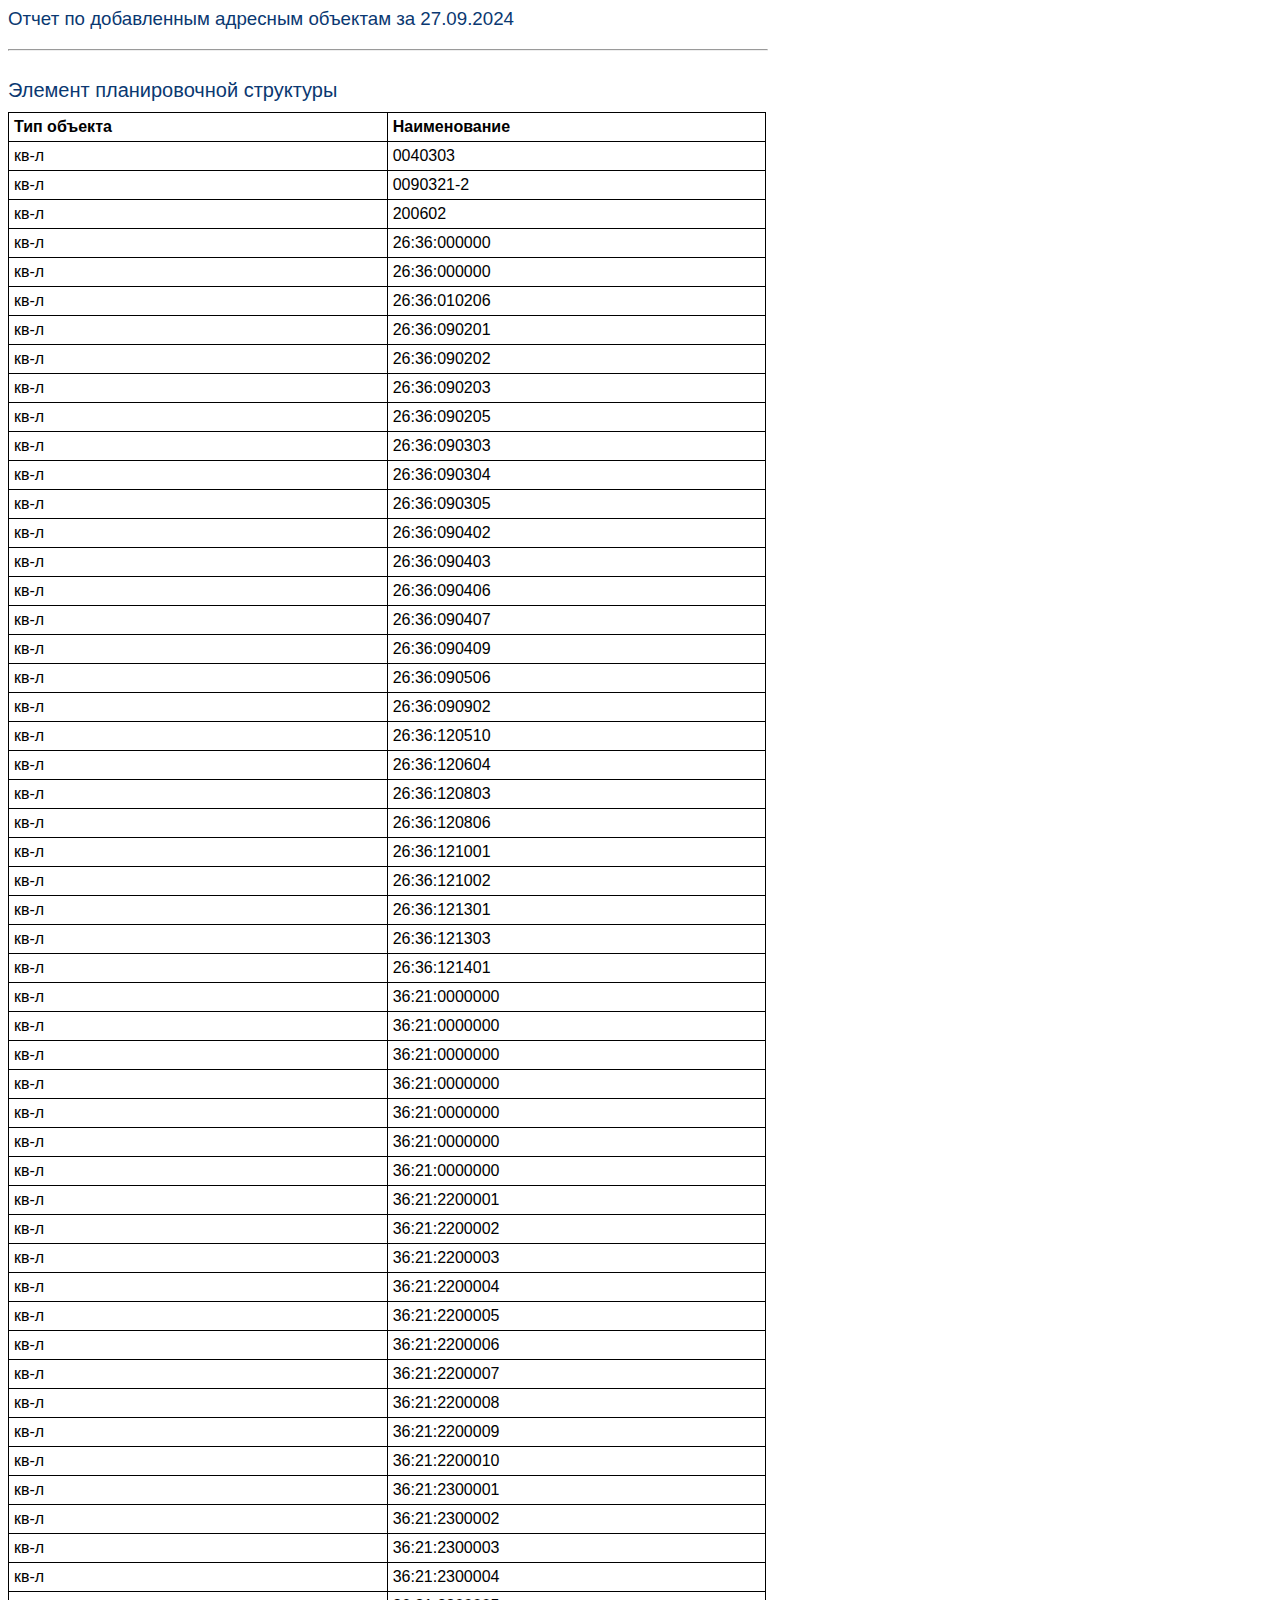
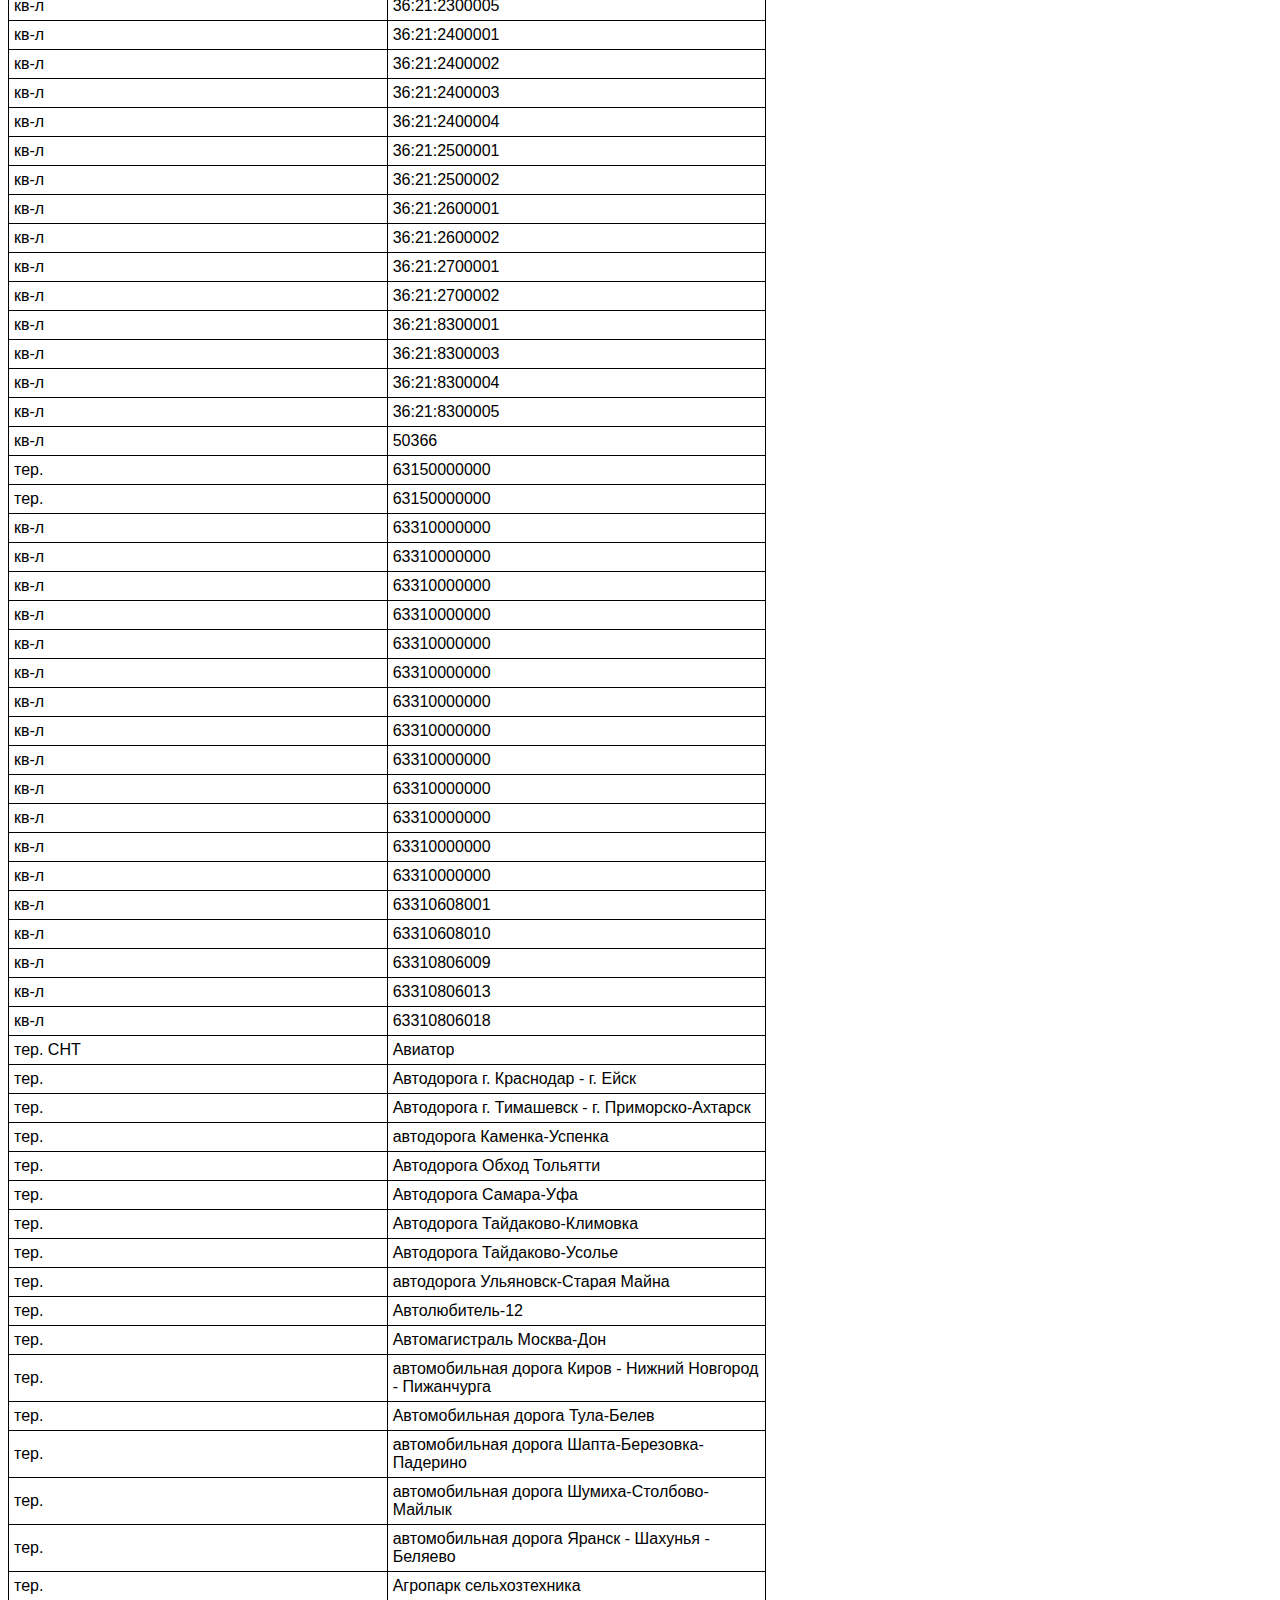
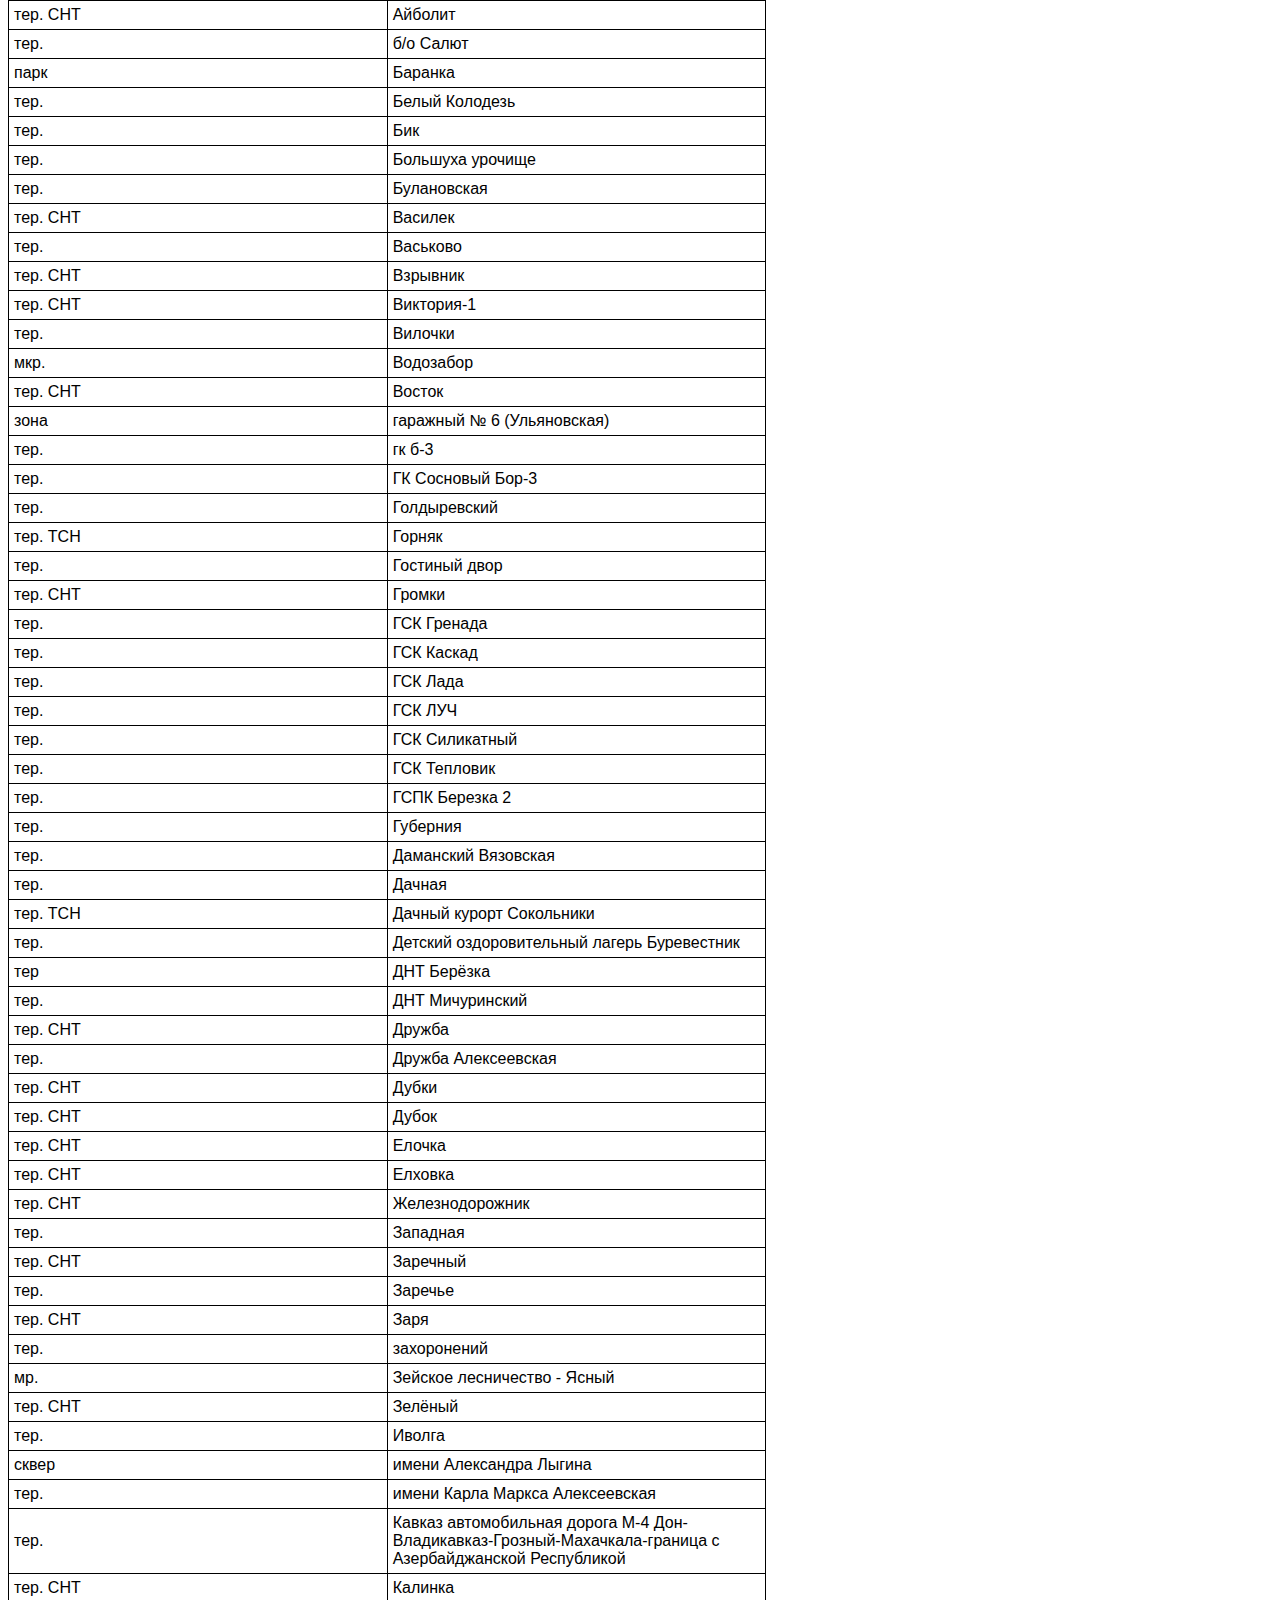
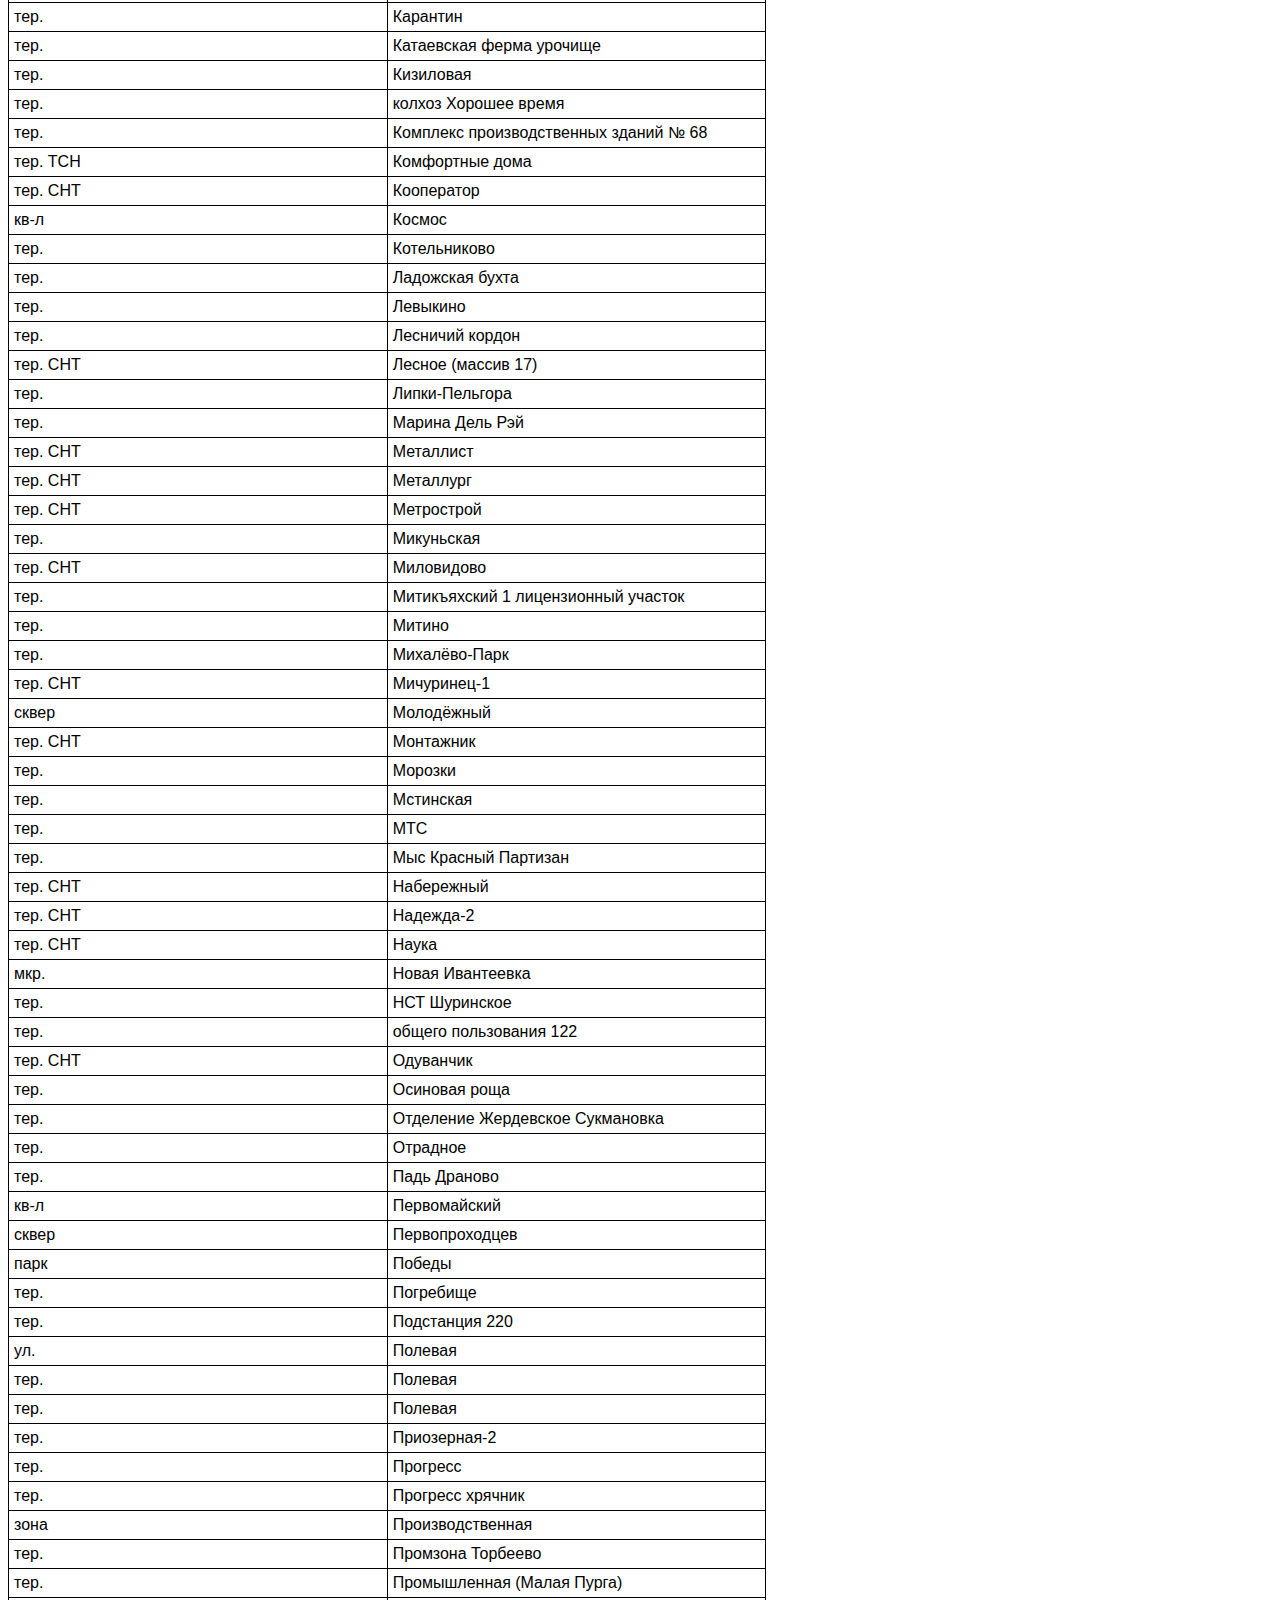
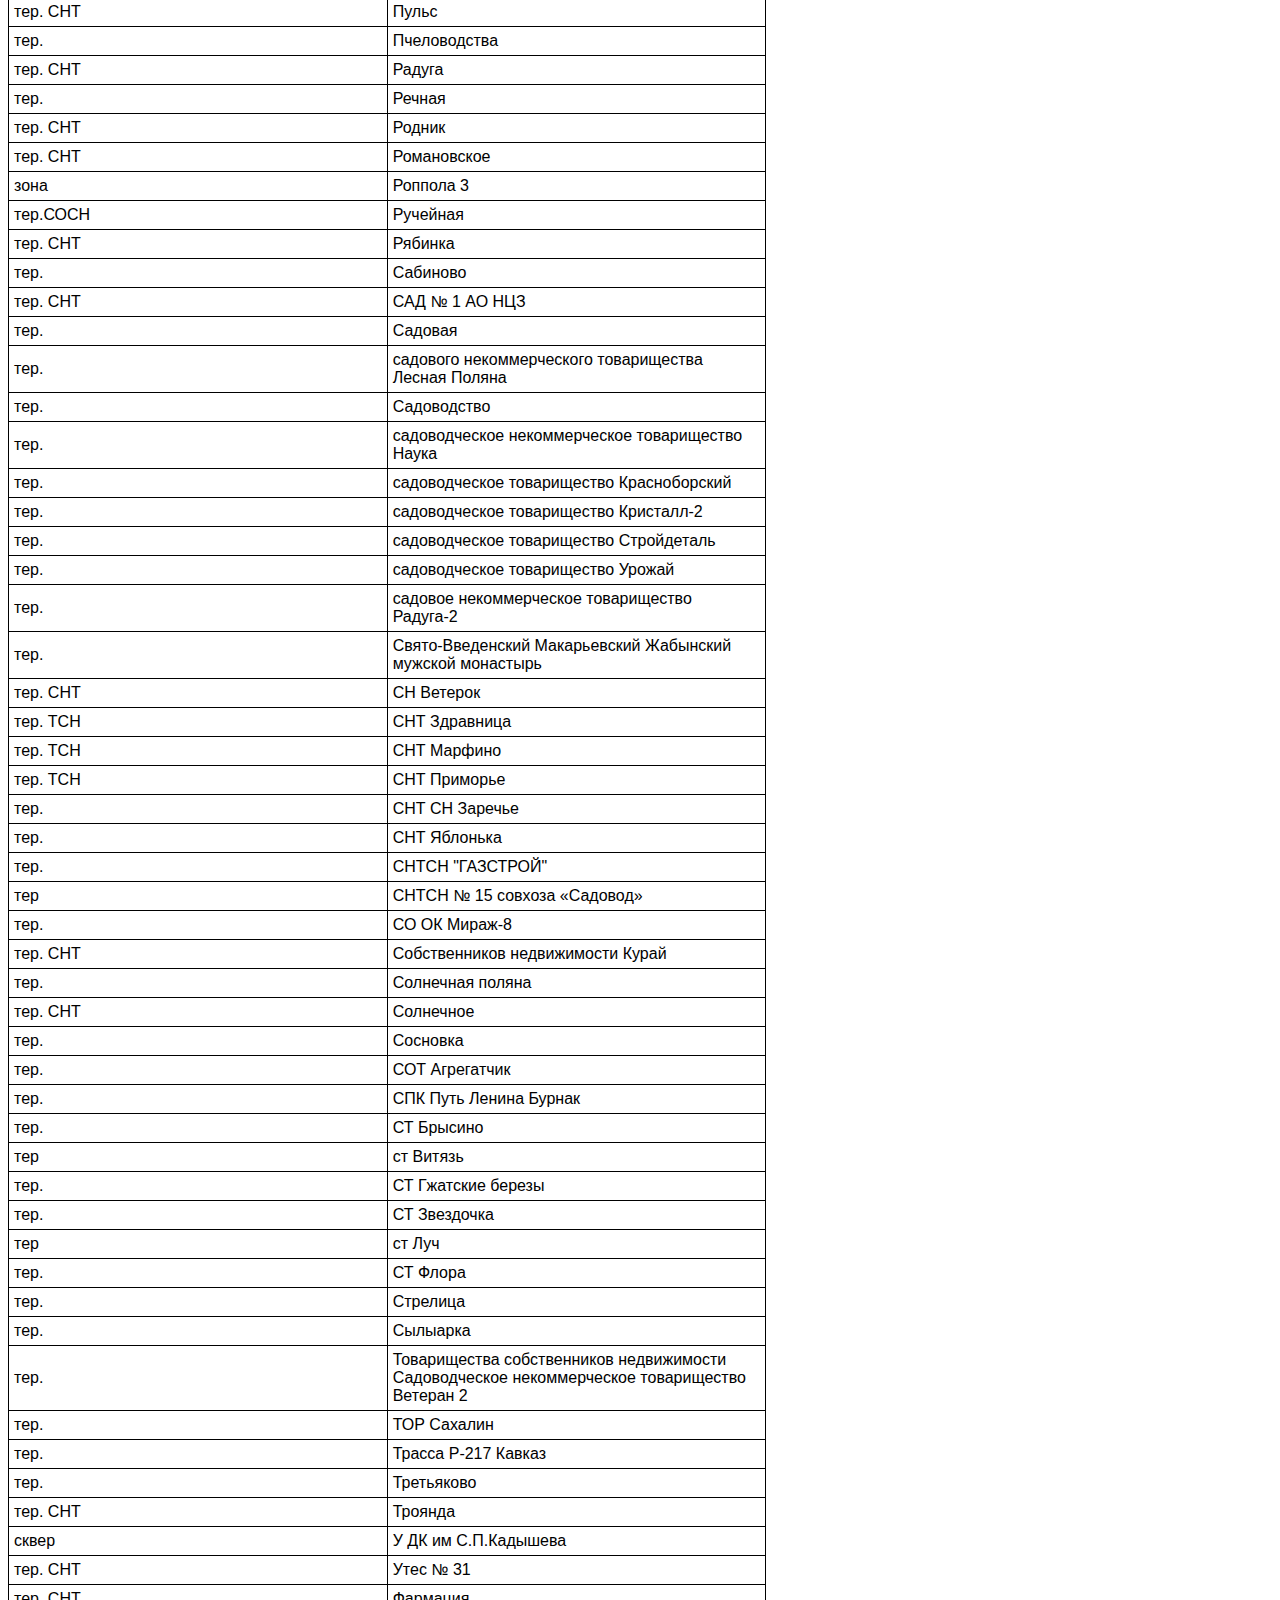
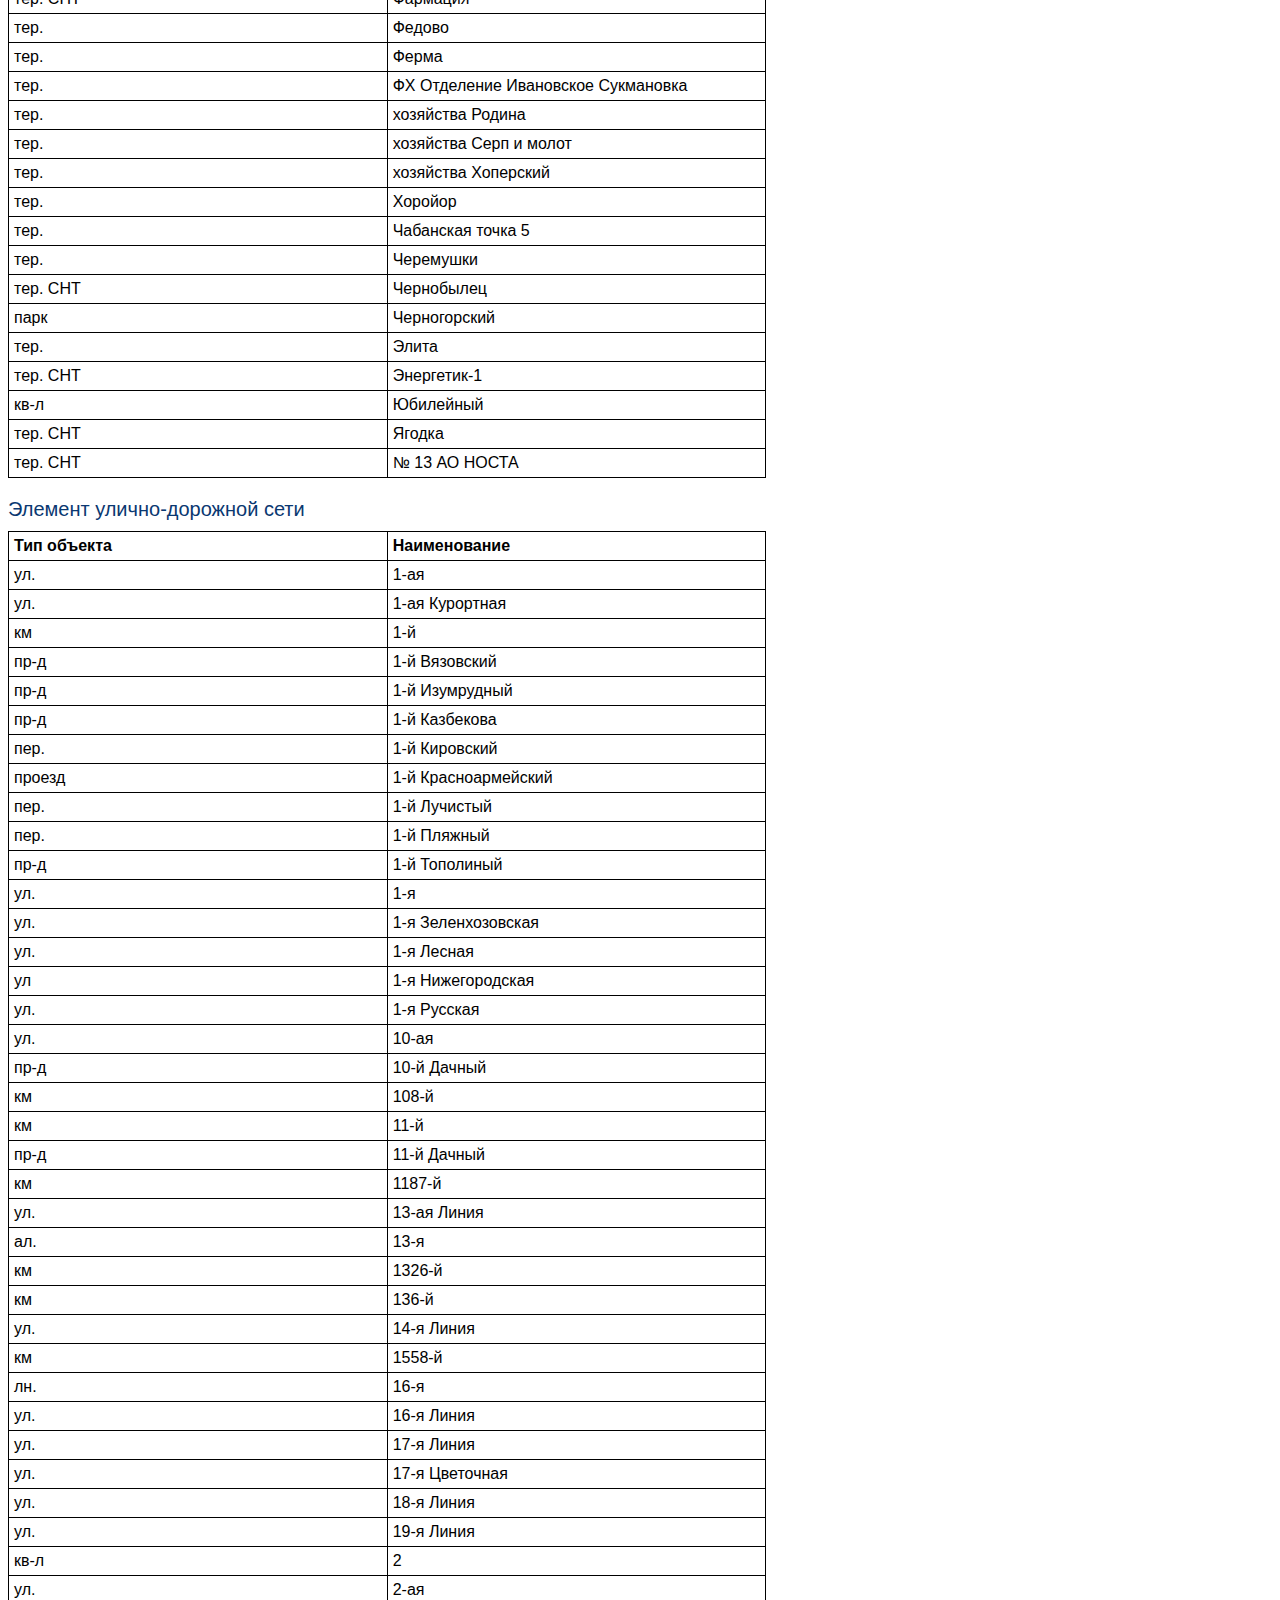
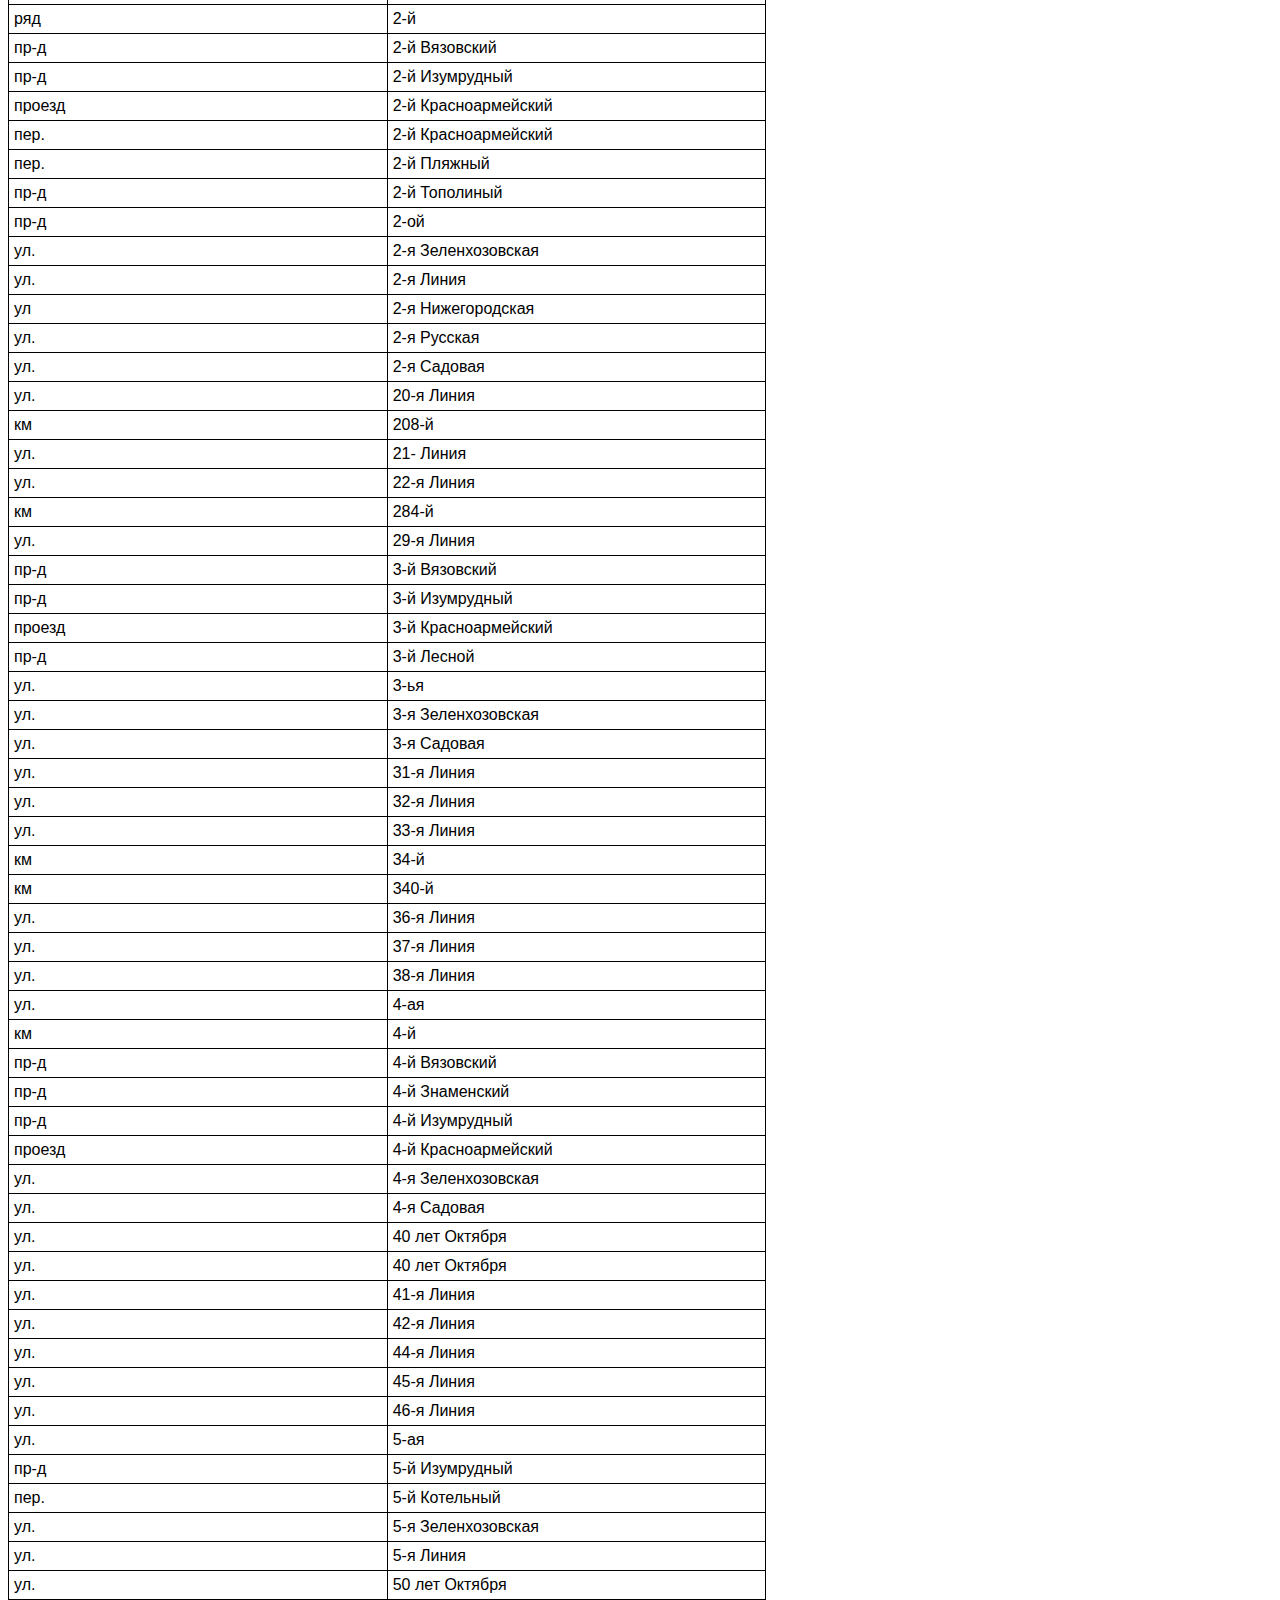
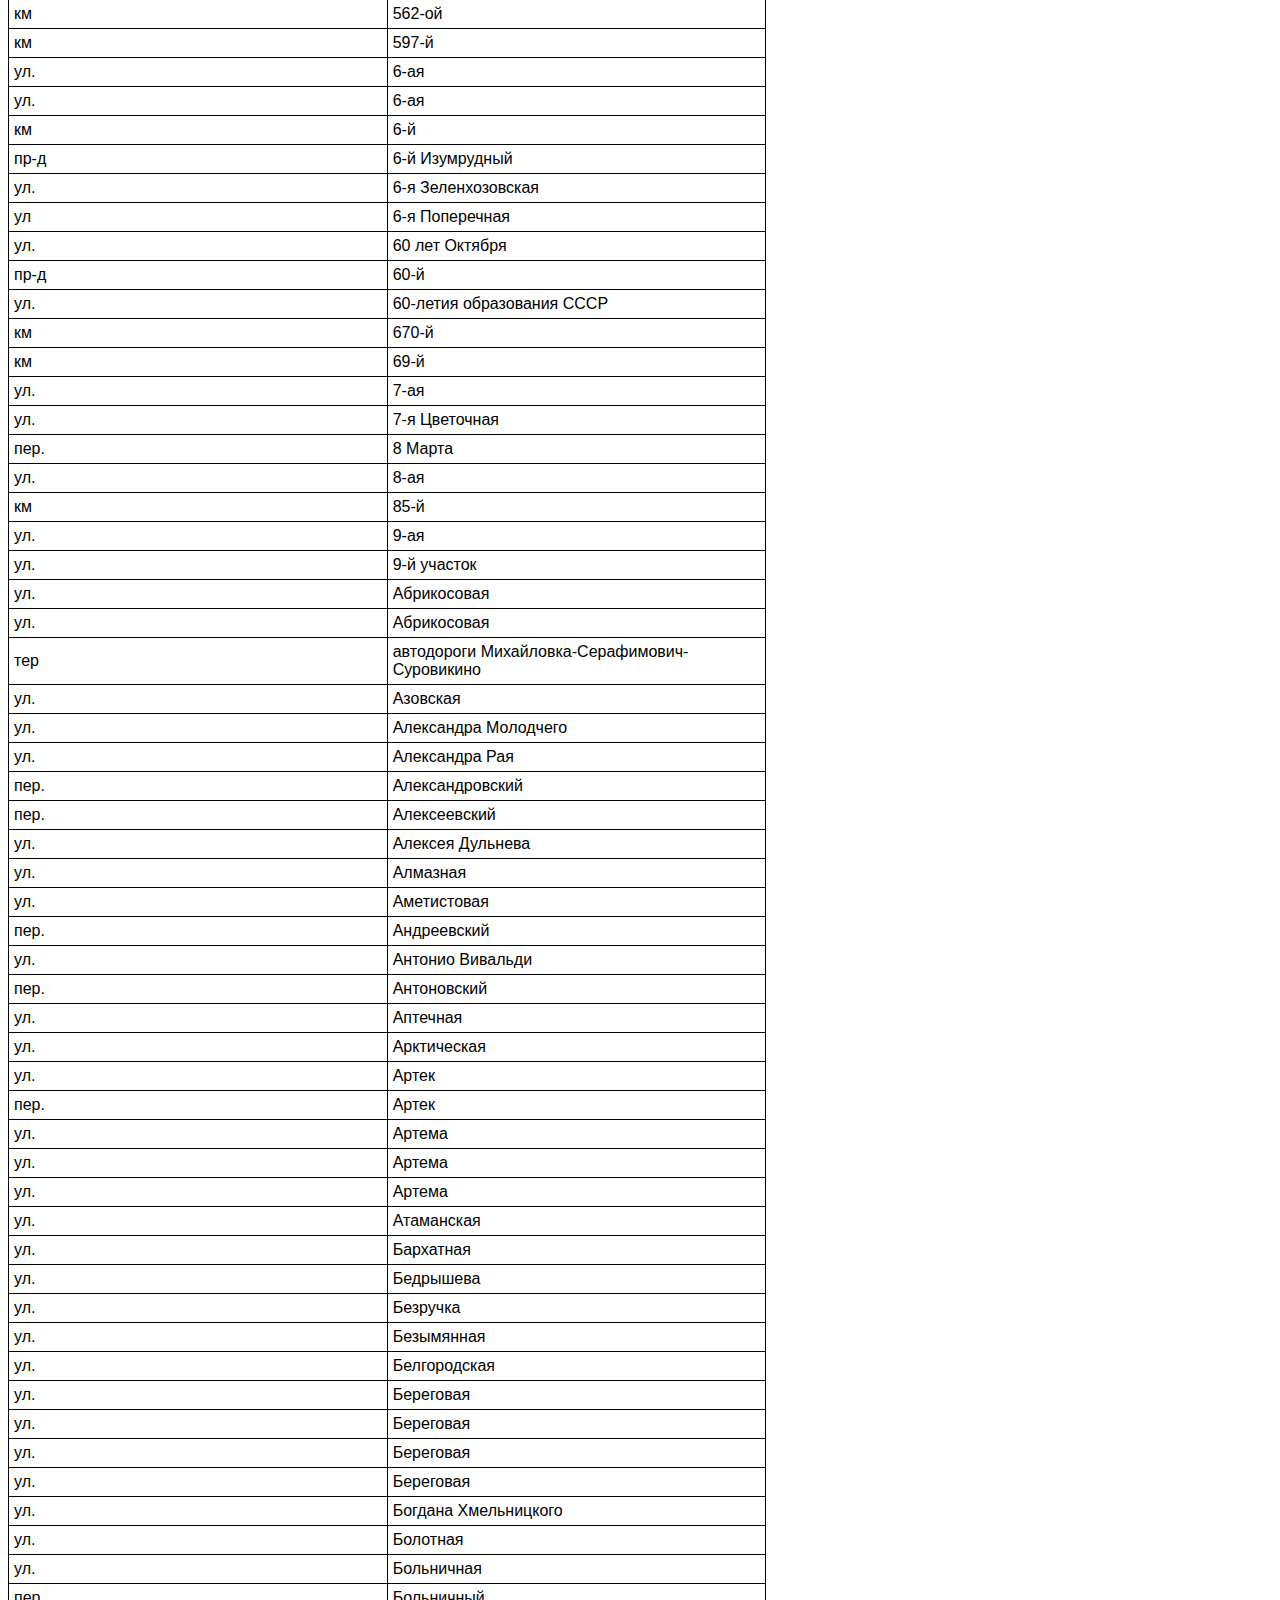
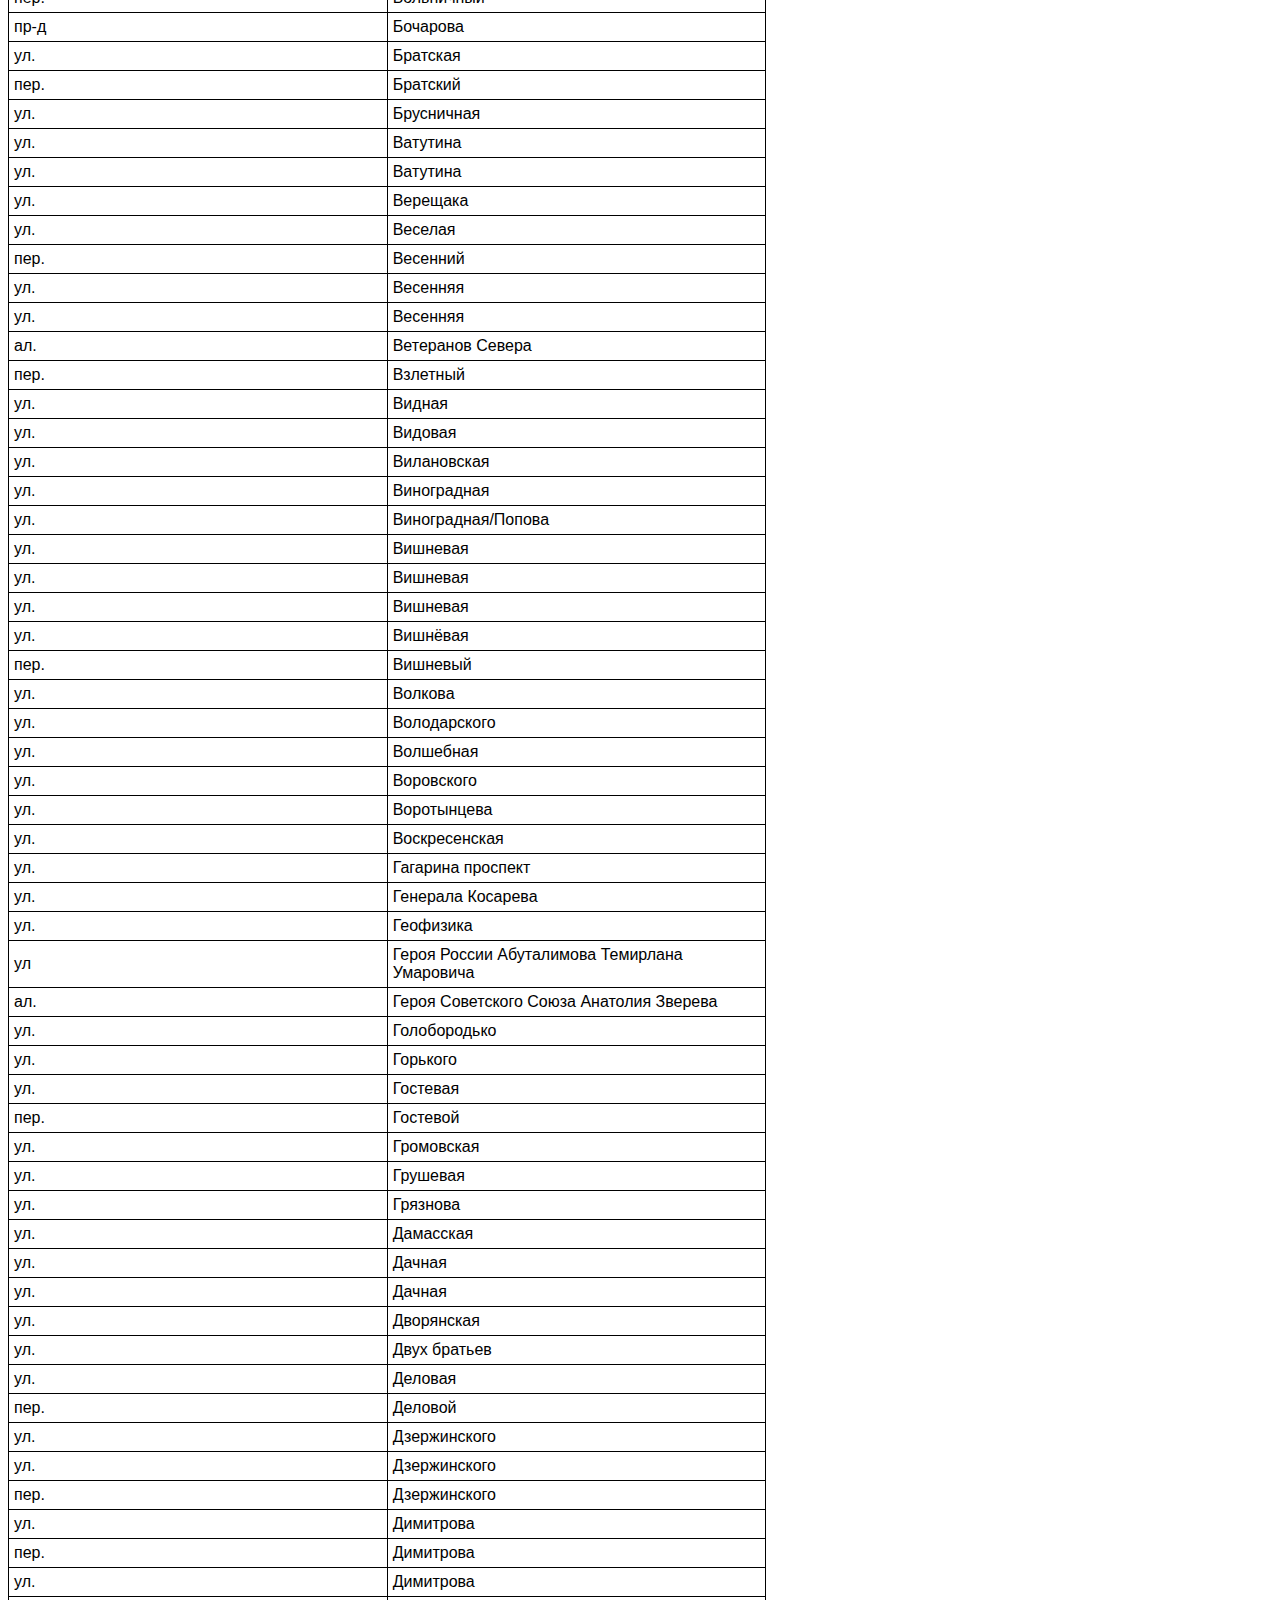
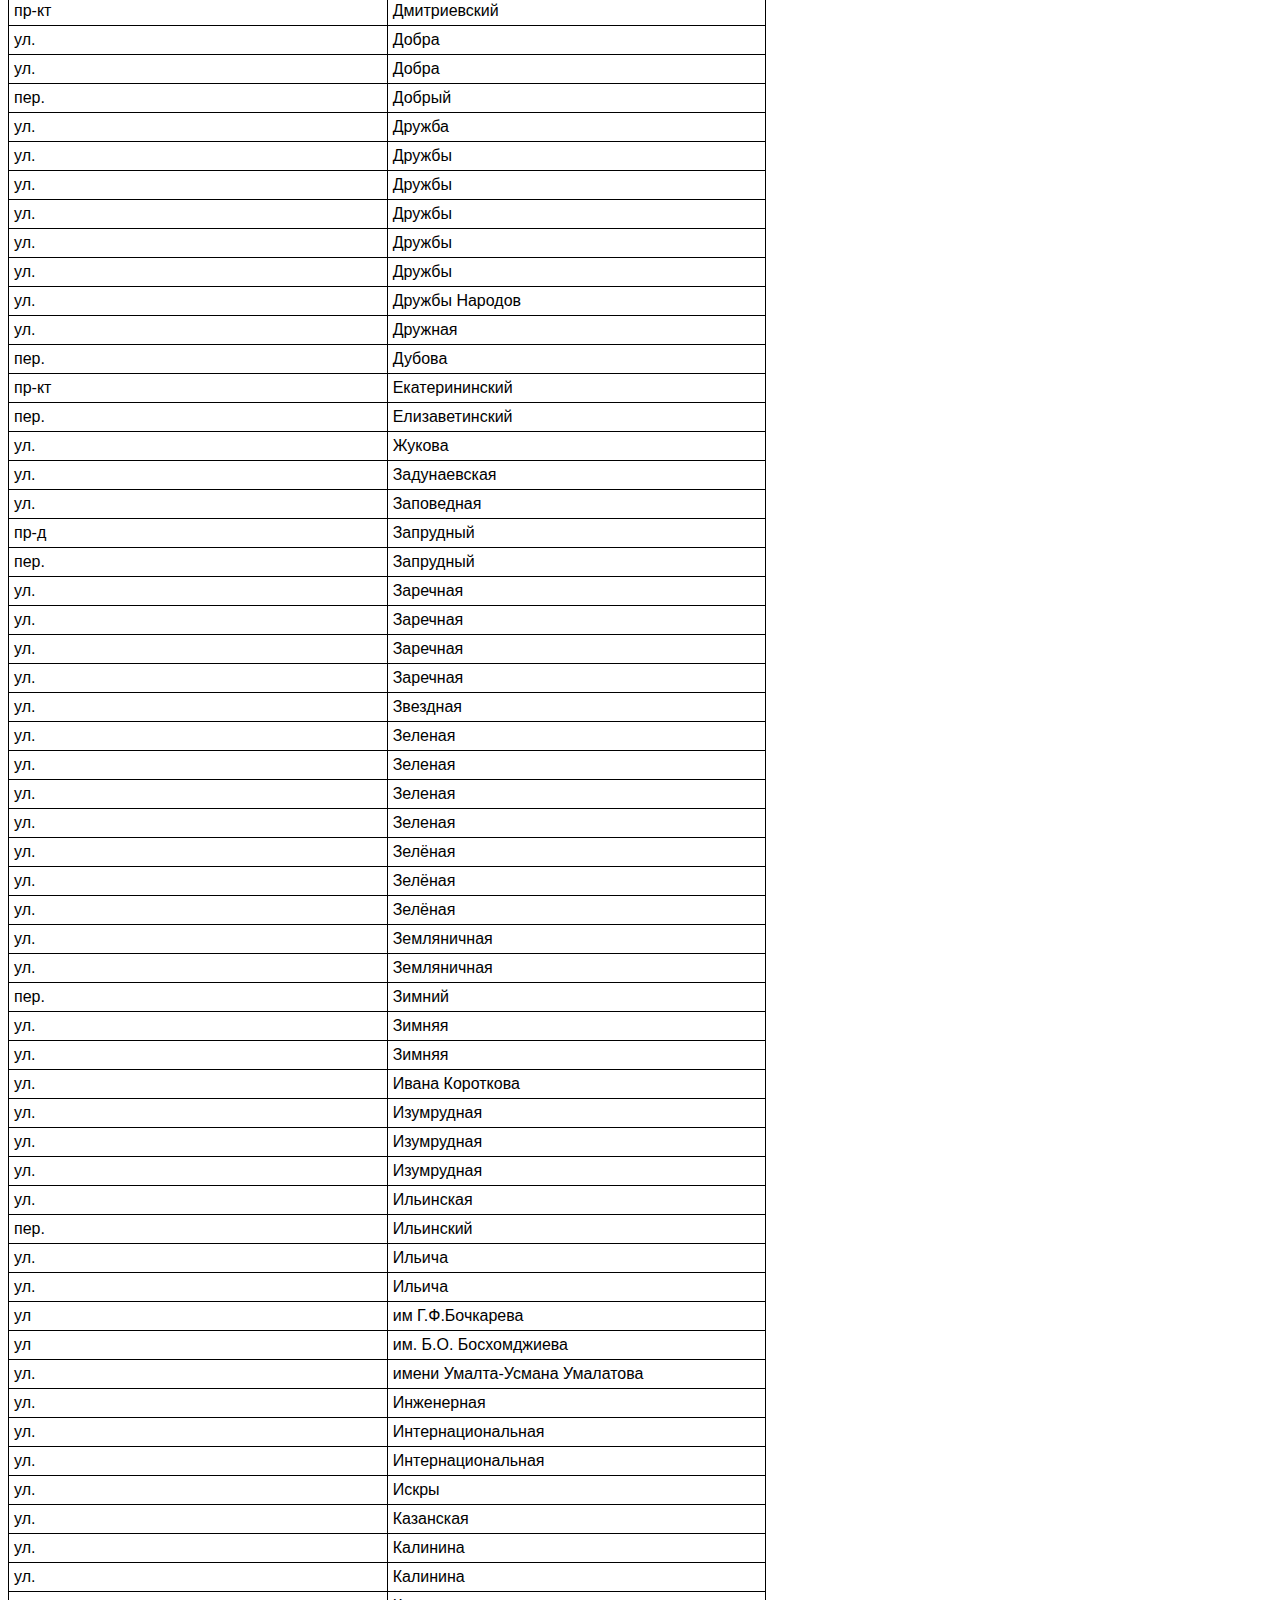
<file: XML-parsing/bin/Debug/net6.0/report.html>
<head>
<link rel="stylesheet" href="report.css">
</head>
<body>
<h3>Отчет по добавленным адресным объектам за 27.09.2024</h3>
<hr>
<Table>
<Caption>Элемент планировочной структуры</Caption>
<TR>
<TH>Тип объекта</TH>
<TH>Наименование</TH>
</TR>
<TR>
<TD>кв-л</TD>
<TD>0040303</TD>
</TR>
<TR>
<TD>кв-л</TD>
<TD>0090321-2</TD>
</TR>
<TR>
<TD>кв-л</TD>
<TD>200602</TD>
</TR>
<TR>
<TD>кв-л</TD>
<TD>26:36:000000</TD>
</TR>
<TR>
<TD>кв-л</TD>
<TD>26:36:000000</TD>
</TR>
<TR>
<TD>кв-л</TD>
<TD>26:36:010206</TD>
</TR>
<TR>
<TD>кв-л</TD>
<TD>26:36:090201</TD>
</TR>
<TR>
<TD>кв-л</TD>
<TD>26:36:090202</TD>
</TR>
<TR>
<TD>кв-л</TD>
<TD>26:36:090203</TD>
</TR>
<TR>
<TD>кв-л</TD>
<TD>26:36:090205</TD>
</TR>
<TR>
<TD>кв-л</TD>
<TD>26:36:090303</TD>
</TR>
<TR>
<TD>кв-л</TD>
<TD>26:36:090304</TD>
</TR>
<TR>
<TD>кв-л</TD>
<TD>26:36:090305</TD>
</TR>
<TR>
<TD>кв-л</TD>
<TD>26:36:090402</TD>
</TR>
<TR>
<TD>кв-л</TD>
<TD>26:36:090403</TD>
</TR>
<TR>
<TD>кв-л</TD>
<TD>26:36:090406</TD>
</TR>
<TR>
<TD>кв-л</TD>
<TD>26:36:090407</TD>
</TR>
<TR>
<TD>кв-л</TD>
<TD>26:36:090409</TD>
</TR>
<TR>
<TD>кв-л</TD>
<TD>26:36:090506</TD>
</TR>
<TR>
<TD>кв-л</TD>
<TD>26:36:090902</TD>
</TR>
<TR>
<TD>кв-л</TD>
<TD>26:36:120510</TD>
</TR>
<TR>
<TD>кв-л</TD>
<TD>26:36:120604</TD>
</TR>
<TR>
<TD>кв-л</TD>
<TD>26:36:120803</TD>
</TR>
<TR>
<TD>кв-л</TD>
<TD>26:36:120806</TD>
</TR>
<TR>
<TD>кв-л</TD>
<TD>26:36:121001</TD>
</TR>
<TR>
<TD>кв-л</TD>
<TD>26:36:121002</TD>
</TR>
<TR>
<TD>кв-л</TD>
<TD>26:36:121301</TD>
</TR>
<TR>
<TD>кв-л</TD>
<TD>26:36:121303</TD>
</TR>
<TR>
<TD>кв-л</TD>
<TD>26:36:121401</TD>
</TR>
<TR>
<TD>кв-л</TD>
<TD>36:21:0000000</TD>
</TR>
<TR>
<TD>кв-л</TD>
<TD>36:21:0000000</TD>
</TR>
<TR>
<TD>кв-л</TD>
<TD>36:21:0000000</TD>
</TR>
<TR>
<TD>кв-л</TD>
<TD>36:21:0000000</TD>
</TR>
<TR>
<TD>кв-л</TD>
<TD>36:21:0000000</TD>
</TR>
<TR>
<TD>кв-л</TD>
<TD>36:21:0000000</TD>
</TR>
<TR>
<TD>кв-л</TD>
<TD>36:21:0000000</TD>
</TR>
<TR>
<TD>кв-л</TD>
<TD>36:21:2200001</TD>
</TR>
<TR>
<TD>кв-л</TD>
<TD>36:21:2200002</TD>
</TR>
<TR>
<TD>кв-л</TD>
<TD>36:21:2200003</TD>
</TR>
<TR>
<TD>кв-л</TD>
<TD>36:21:2200004</TD>
</TR>
<TR>
<TD>кв-л</TD>
<TD>36:21:2200005</TD>
</TR>
<TR>
<TD>кв-л</TD>
<TD>36:21:2200006</TD>
</TR>
<TR>
<TD>кв-л</TD>
<TD>36:21:2200007</TD>
</TR>
<TR>
<TD>кв-л</TD>
<TD>36:21:2200008</TD>
</TR>
<TR>
<TD>кв-л</TD>
<TD>36:21:2200009</TD>
</TR>
<TR>
<TD>кв-л</TD>
<TD>36:21:2200010</TD>
</TR>
<TR>
<TD>кв-л</TD>
<TD>36:21:2300001</TD>
</TR>
<TR>
<TD>кв-л</TD>
<TD>36:21:2300002</TD>
</TR>
<TR>
<TD>кв-л</TD>
<TD>36:21:2300003</TD>
</TR>
<TR>
<TD>кв-л</TD>
<TD>36:21:2300004</TD>
</TR>
<TR>
<TD>кв-л</TD>
<TD>36:21:2300005</TD>
</TR>
<TR>
<TD>кв-л</TD>
<TD>36:21:2400001</TD>
</TR>
<TR>
<TD>кв-л</TD>
<TD>36:21:2400002</TD>
</TR>
<TR>
<TD>кв-л</TD>
<TD>36:21:2400003</TD>
</TR>
<TR>
<TD>кв-л</TD>
<TD>36:21:2400004</TD>
</TR>
<TR>
<TD>кв-л</TD>
<TD>36:21:2500001</TD>
</TR>
<TR>
<TD>кв-л</TD>
<TD>36:21:2500002</TD>
</TR>
<TR>
<TD>кв-л</TD>
<TD>36:21:2600001</TD>
</TR>
<TR>
<TD>кв-л</TD>
<TD>36:21:2600002</TD>
</TR>
<TR>
<TD>кв-л</TD>
<TD>36:21:2700001</TD>
</TR>
<TR>
<TD>кв-л</TD>
<TD>36:21:2700002</TD>
</TR>
<TR>
<TD>кв-л</TD>
<TD>36:21:8300001</TD>
</TR>
<TR>
<TD>кв-л</TD>
<TD>36:21:8300003</TD>
</TR>
<TR>
<TD>кв-л</TD>
<TD>36:21:8300004</TD>
</TR>
<TR>
<TD>кв-л</TD>
<TD>36:21:8300005</TD>
</TR>
<TR>
<TD>кв-л</TD>
<TD>50366</TD>
</TR>
<TR>
<TD>тер.</TD>
<TD>63150000000</TD>
</TR>
<TR>
<TD>тер.</TD>
<TD>63150000000</TD>
</TR>
<TR>
<TD>кв-л</TD>
<TD>63310000000</TD>
</TR>
<TR>
<TD>кв-л</TD>
<TD>63310000000</TD>
</TR>
<TR>
<TD>кв-л</TD>
<TD>63310000000</TD>
</TR>
<TR>
<TD>кв-л</TD>
<TD>63310000000</TD>
</TR>
<TR>
<TD>кв-л</TD>
<TD>63310000000</TD>
</TR>
<TR>
<TD>кв-л</TD>
<TD>63310000000</TD>
</TR>
<TR>
<TD>кв-л</TD>
<TD>63310000000</TD>
</TR>
<TR>
<TD>кв-л</TD>
<TD>63310000000</TD>
</TR>
<TR>
<TD>кв-л</TD>
<TD>63310000000</TD>
</TR>
<TR>
<TD>кв-л</TD>
<TD>63310000000</TD>
</TR>
<TR>
<TD>кв-л</TD>
<TD>63310000000</TD>
</TR>
<TR>
<TD>кв-л</TD>
<TD>63310000000</TD>
</TR>
<TR>
<TD>кв-л</TD>
<TD>63310000000</TD>
</TR>
<TR>
<TD>кв-л</TD>
<TD>63310608001</TD>
</TR>
<TR>
<TD>кв-л</TD>
<TD>63310608010</TD>
</TR>
<TR>
<TD>кв-л</TD>
<TD>63310806009</TD>
</TR>
<TR>
<TD>кв-л</TD>
<TD>63310806013</TD>
</TR>
<TR>
<TD>кв-л</TD>
<TD>63310806018</TD>
</TR>
<TR>
<TD>тер. СНТ</TD>
<TD>Авиатор</TD>
</TR>
<TR>
<TD>тер.</TD>
<TD>Автодорога г. Краснодар - г. Ейск</TD>
</TR>
<TR>
<TD>тер.</TD>
<TD>Автодорога г. Тимашевск - г. Приморско-Ахтарск</TD>
</TR>
<TR>
<TD>тер.</TD>
<TD>автодорога Каменка-Успенка</TD>
</TR>
<TR>
<TD>тер.</TD>
<TD>Автодорога Обход Тольятти</TD>
</TR>
<TR>
<TD>тер.</TD>
<TD>Автодорога Самара-Уфа</TD>
</TR>
<TR>
<TD>тер.</TD>
<TD>Автодорога Тайдаково-Климовка</TD>
</TR>
<TR>
<TD>тер.</TD>
<TD>Автодорога Тайдаково-Усолье</TD>
</TR>
<TR>
<TD>тер.</TD>
<TD>автодорога Ульяновск-Старая Майна</TD>
</TR>
<TR>
<TD>тер.</TD>
<TD>Автолюбитель-12</TD>
</TR>
<TR>
<TD>тер.</TD>
<TD>Автомагистраль Москва-Дон</TD>
</TR>
<TR>
<TD>тер.</TD>
<TD>автомобильная дорога Киров - Нижний Новгород - Пижанчурга</TD>
</TR>
<TR>
<TD>тер.</TD>
<TD>Автомобильная дорога Тула-Белев</TD>
</TR>
<TR>
<TD>тер.</TD>
<TD>автомобильная дорога Шапта-Березовка-Падерино</TD>
</TR>
<TR>
<TD>тер.</TD>
<TD>автомобильная дорога Шумиха-Столбово-Майлык</TD>
</TR>
<TR>
<TD>тер.</TD>
<TD>автомобильная дорога Яранск - Шахунья - Беляево</TD>
</TR>
<TR>
<TD>тер.</TD>
<TD>Агропарк сельхозтехника</TD>
</TR>
<TR>
<TD>тер. СНТ</TD>
<TD>Айболит</TD>
</TR>
<TR>
<TD>тер.</TD>
<TD>б/о Салют</TD>
</TR>
<TR>
<TD>парк</TD>
<TD>Баранка</TD>
</TR>
<TR>
<TD>тер.</TD>
<TD>Белый Колодезь</TD>
</TR>
<TR>
<TD>тер.</TD>
<TD>Бик</TD>
</TR>
<TR>
<TD>тер.</TD>
<TD>Большуха урочище</TD>
</TR>
<TR>
<TD>тер.</TD>
<TD>Булановская</TD>
</TR>
<TR>
<TD>тер. СНТ</TD>
<TD>Василек</TD>
</TR>
<TR>
<TD>тер.</TD>
<TD>Васьково</TD>
</TR>
<TR>
<TD>тер. СНТ</TD>
<TD>Взрывник</TD>
</TR>
<TR>
<TD>тер. СНТ</TD>
<TD>Виктория-1</TD>
</TR>
<TR>
<TD>тер.</TD>
<TD>Вилочки</TD>
</TR>
<TR>
<TD>мкр.</TD>
<TD>Водозабор</TD>
</TR>
<TR>
<TD>тер. СНТ</TD>
<TD>Восток</TD>
</TR>
<TR>
<TD>зона</TD>
<TD>гаражный № 6 (Ульяновская)</TD>
</TR>
<TR>
<TD>тер.</TD>
<TD>гк б-3</TD>
</TR>
<TR>
<TD>тер.</TD>
<TD>ГК Сосновый Бор-3</TD>
</TR>
<TR>
<TD>тер.</TD>
<TD>Голдыревский</TD>
</TR>
<TR>
<TD>тер. ТСН</TD>
<TD>Горняк</TD>
</TR>
<TR>
<TD>тер.</TD>
<TD>Гостиный двор</TD>
</TR>
<TR>
<TD>тер. СНТ</TD>
<TD>Громки</TD>
</TR>
<TR>
<TD>тер.</TD>
<TD>ГСК Гренада</TD>
</TR>
<TR>
<TD>тер.</TD>
<TD>ГСК Каскад</TD>
</TR>
<TR>
<TD>тер.</TD>
<TD>ГСК Лада</TD>
</TR>
<TR>
<TD>тер.</TD>
<TD>ГСК ЛУЧ</TD>
</TR>
<TR>
<TD>тер.</TD>
<TD>ГСК Силикатный</TD>
</TR>
<TR>
<TD>тер.</TD>
<TD>ГСК Тепловик</TD>
</TR>
<TR>
<TD>тер.</TD>
<TD>ГСПК Березка 2</TD>
</TR>
<TR>
<TD>тер.</TD>
<TD>Губерния</TD>
</TR>
<TR>
<TD>тер.</TD>
<TD>Даманский Вязовская</TD>
</TR>
<TR>
<TD>тер.</TD>
<TD>Дачная</TD>
</TR>
<TR>
<TD>тер. ТСН</TD>
<TD>Дачный курорт Сокольники</TD>
</TR>
<TR>
<TD>тер.</TD>
<TD>Детский оздоровительный лагерь Буревестник</TD>
</TR>
<TR>
<TD>тер</TD>
<TD>ДНТ Берёзка</TD>
</TR>
<TR>
<TD>тер.</TD>
<TD>ДНТ Мичуринский</TD>
</TR>
<TR>
<TD>тер. СНТ</TD>
<TD>Дружба</TD>
</TR>
<TR>
<TD>тер.</TD>
<TD>Дружба Алексеевская</TD>
</TR>
<TR>
<TD>тер. СНТ</TD>
<TD>Дубки</TD>
</TR>
<TR>
<TD>тер. СНТ</TD>
<TD>Дубок</TD>
</TR>
<TR>
<TD>тер. СНТ</TD>
<TD>Елочка</TD>
</TR>
<TR>
<TD>тер. СНТ</TD>
<TD>Елховка</TD>
</TR>
<TR>
<TD>тер. СНТ</TD>
<TD>Железнодорожник</TD>
</TR>
<TR>
<TD>тер.</TD>
<TD>Западная</TD>
</TR>
<TR>
<TD>тер. СНТ</TD>
<TD>Заречный</TD>
</TR>
<TR>
<TD>тер.</TD>
<TD>Заречье</TD>
</TR>
<TR>
<TD>тер. СНТ</TD>
<TD>Заря</TD>
</TR>
<TR>
<TD>тер.</TD>
<TD>захоронений</TD>
</TR>
<TR>
<TD>мр.</TD>
<TD>Зейское лесничество - Ясный</TD>
</TR>
<TR>
<TD>тер. СНТ</TD>
<TD>Зелёный</TD>
</TR>
<TR>
<TD>тер.</TD>
<TD>Иволга</TD>
</TR>
<TR>
<TD>сквер</TD>
<TD>имени Александра Лыгина</TD>
</TR>
<TR>
<TD>тер.</TD>
<TD>имени Карла Маркса Алексеевская</TD>
</TR>
<TR>
<TD>тер.</TD>
<TD>Кавказ автомобильная дорога М-4 Дон-Владикавказ-Грозный-Махачкала-граница с Азербайджанской Республикой</TD>
</TR>
<TR>
<TD>тер. СНТ</TD>
<TD>Калинка</TD>
</TR>
<TR>
<TD>тер.</TD>
<TD>Карантин</TD>
</TR>
<TR>
<TD>тер.</TD>
<TD>Катаевская ферма урочище</TD>
</TR>
<TR>
<TD>тер.</TD>
<TD>Кизиловая</TD>
</TR>
<TR>
<TD>тер.</TD>
<TD>колхоз Хорошее время</TD>
</TR>
<TR>
<TD>тер.</TD>
<TD>Комплекс производственных зданий № 68</TD>
</TR>
<TR>
<TD>тер. ТСН</TD>
<TD>Комфортные дома</TD>
</TR>
<TR>
<TD>тер. СНТ</TD>
<TD>Кооператор</TD>
</TR>
<TR>
<TD>кв-л</TD>
<TD>Космос</TD>
</TR>
<TR>
<TD>тер.</TD>
<TD>Котельниково</TD>
</TR>
<TR>
<TD>тер.</TD>
<TD>Ладожская бухта</TD>
</TR>
<TR>
<TD>тер.</TD>
<TD>Левыкино</TD>
</TR>
<TR>
<TD>тер.</TD>
<TD>Лесничий кордон</TD>
</TR>
<TR>
<TD>тер. СНТ</TD>
<TD>Лесное (массив 17)</TD>
</TR>
<TR>
<TD>тер.</TD>
<TD>Липки-Пельгора</TD>
</TR>
<TR>
<TD>тер.</TD>
<TD>Марина Дель Рэй</TD>
</TR>
<TR>
<TD>тер. СНТ</TD>
<TD>Металлист</TD>
</TR>
<TR>
<TD>тер. СНТ</TD>
<TD>Металлург</TD>
</TR>
<TR>
<TD>тер. СНТ</TD>
<TD>Метрострой</TD>
</TR>
<TR>
<TD>тер.</TD>
<TD>Микуньская</TD>
</TR>
<TR>
<TD>тер. СНТ</TD>
<TD>Миловидово</TD>
</TR>
<TR>
<TD>тер.</TD>
<TD>Митикъяхский 1 лицензионный участок</TD>
</TR>
<TR>
<TD>тер.</TD>
<TD>Митино</TD>
</TR>
<TR>
<TD>тер.</TD>
<TD>Михалёво-Парк</TD>
</TR>
<TR>
<TD>тер. СНТ</TD>
<TD>Мичуринец-1</TD>
</TR>
<TR>
<TD>сквер</TD>
<TD>Молодёжный</TD>
</TR>
<TR>
<TD>тер. СНТ</TD>
<TD>Монтажник</TD>
</TR>
<TR>
<TD>тер.</TD>
<TD>Морозки</TD>
</TR>
<TR>
<TD>тер.</TD>
<TD>Мстинская</TD>
</TR>
<TR>
<TD>тер.</TD>
<TD>МТС</TD>
</TR>
<TR>
<TD>тер.</TD>
<TD>Мыс Красный Партизан</TD>
</TR>
<TR>
<TD>тер. СНТ</TD>
<TD>Набережный</TD>
</TR>
<TR>
<TD>тер. СНТ</TD>
<TD>Надежда-2</TD>
</TR>
<TR>
<TD>тер. СНТ</TD>
<TD>Наука</TD>
</TR>
<TR>
<TD>мкр.</TD>
<TD>Новая Ивантеевка</TD>
</TR>
<TR>
<TD>тер.</TD>
<TD>НСТ Шуринское</TD>
</TR>
<TR>
<TD>тер.</TD>
<TD>общего пользования 122</TD>
</TR>
<TR>
<TD>тер. СНТ</TD>
<TD>Одуванчик</TD>
</TR>
<TR>
<TD>тер.</TD>
<TD>Осиновая роща</TD>
</TR>
<TR>
<TD>тер.</TD>
<TD>Отделение Жердевское Сукмановка</TD>
</TR>
<TR>
<TD>тер.</TD>
<TD>Отрадное</TD>
</TR>
<TR>
<TD>тер.</TD>
<TD>Падь Драново</TD>
</TR>
<TR>
<TD>кв-л</TD>
<TD>Первомайский</TD>
</TR>
<TR>
<TD>сквер</TD>
<TD>Первопроходцев</TD>
</TR>
<TR>
<TD>парк</TD>
<TD>Победы</TD>
</TR>
<TR>
<TD>тер.</TD>
<TD>Погребище</TD>
</TR>
<TR>
<TD>тер.</TD>
<TD>Подстанция 220</TD>
</TR>
<TR>
<TD>ул.</TD>
<TD>Полевая</TD>
</TR>
<TR>
<TD>тер.</TD>
<TD>Полевая</TD>
</TR>
<TR>
<TD>тер.</TD>
<TD>Полевая</TD>
</TR>
<TR>
<TD>тер.</TD>
<TD>Приозерная-2</TD>
</TR>
<TR>
<TD>тер.</TD>
<TD>Прогресс</TD>
</TR>
<TR>
<TD>тер.</TD>
<TD>Прогресс хрячник</TD>
</TR>
<TR>
<TD>зона</TD>
<TD>Производственная</TD>
</TR>
<TR>
<TD>тер.</TD>
<TD>Промзона Торбеево</TD>
</TR>
<TR>
<TD>тер.</TD>
<TD>Промышленная (Малая Пурга)</TD>
</TR>
<TR>
<TD>тер. СНТ</TD>
<TD>Пульс</TD>
</TR>
<TR>
<TD>тер.</TD>
<TD>Пчеловодства</TD>
</TR>
<TR>
<TD>тер. СНТ</TD>
<TD>Радуга</TD>
</TR>
<TR>
<TD>тер.</TD>
<TD>Речная</TD>
</TR>
<TR>
<TD>тер. СНТ</TD>
<TD>Родник</TD>
</TR>
<TR>
<TD>тер. СНТ</TD>
<TD>Романовское</TD>
</TR>
<TR>
<TD>зона</TD>
<TD>Роппола 3</TD>
</TR>
<TR>
<TD>тер.СОСН</TD>
<TD>Ручейная</TD>
</TR>
<TR>
<TD>тер. СНТ</TD>
<TD>Рябинка</TD>
</TR>
<TR>
<TD>тер.</TD>
<TD>Сабиново</TD>
</TR>
<TR>
<TD>тер. СНТ</TD>
<TD>САД № 1 АО НЦЗ</TD>
</TR>
<TR>
<TD>тер.</TD>
<TD>Садовая</TD>
</TR>
<TR>
<TD>тер.</TD>
<TD>садового некоммерческого товарищества Лесная Поляна</TD>
</TR>
<TR>
<TD>тер.</TD>
<TD>Садоводство</TD>
</TR>
<TR>
<TD>тер.</TD>
<TD>садоводческое некоммерческое товарищество Наука</TD>
</TR>
<TR>
<TD>тер.</TD>
<TD>садоводческое товарищество Красноборский</TD>
</TR>
<TR>
<TD>тер.</TD>
<TD>садоводческое товарищество Кристалл-2</TD>
</TR>
<TR>
<TD>тер.</TD>
<TD>садоводческое товарищество Стройдеталь</TD>
</TR>
<TR>
<TD>тер.</TD>
<TD>садоводческое товарищество Урожай</TD>
</TR>
<TR>
<TD>тер.</TD>
<TD>садовое некоммерческое товарищество Радуга-2</TD>
</TR>
<TR>
<TD>тер.</TD>
<TD>Свято-Введенский Макарьевский Жабынский мужской монастырь</TD>
</TR>
<TR>
<TD>тер. СНТ</TD>
<TD>СН Ветерок</TD>
</TR>
<TR>
<TD>тер. ТСН</TD>
<TD>СНТ Здравница</TD>
</TR>
<TR>
<TD>тер. ТСН</TD>
<TD>СНТ Марфино</TD>
</TR>
<TR>
<TD>тер. ТСН</TD>
<TD>СНТ Приморье</TD>
</TR>
<TR>
<TD>тер.</TD>
<TD>СНТ СН Заречье</TD>
</TR>
<TR>
<TD>тер.</TD>
<TD>СНТ Яблонька</TD>
</TR>
<TR>
<TD>тер.</TD>
<TD>СНТСН "ГАЗСТРОЙ"</TD>
</TR>
<TR>
<TD>тер</TD>
<TD>СНТСН № 15 совхоза «Садовод»</TD>
</TR>
<TR>
<TD>тер.</TD>
<TD>СО ОК Мираж-8</TD>
</TR>
<TR>
<TD>тер. СНТ</TD>
<TD>Собственников недвижимости Курай</TD>
</TR>
<TR>
<TD>тер.</TD>
<TD>Солнечная поляна</TD>
</TR>
<TR>
<TD>тер. СНТ</TD>
<TD>Солнечное</TD>
</TR>
<TR>
<TD>тер.</TD>
<TD>Сосновка</TD>
</TR>
<TR>
<TD>тер.</TD>
<TD>СОТ Агрегатчик</TD>
</TR>
<TR>
<TD>тер.</TD>
<TD>СПК Путь Ленина Бурнак</TD>
</TR>
<TR>
<TD>тер.</TD>
<TD>СТ Брысино</TD>
</TR>
<TR>
<TD>тер</TD>
<TD>ст Витязь</TD>
</TR>
<TR>
<TD>тер.</TD>
<TD>СТ Гжатские березы</TD>
</TR>
<TR>
<TD>тер.</TD>
<TD>СТ Звездочка</TD>
</TR>
<TR>
<TD>тер</TD>
<TD>ст Луч</TD>
</TR>
<TR>
<TD>тер.</TD>
<TD>СТ Флора</TD>
</TR>
<TR>
<TD>тер.</TD>
<TD>Стрелица</TD>
</TR>
<TR>
<TD>тер.</TD>
<TD>Сылыарка</TD>
</TR>
<TR>
<TD>тер.</TD>
<TD>Товарищества собственников недвижимости Садоводческое некоммерческое товарищество Ветеран 2</TD>
</TR>
<TR>
<TD>тер.</TD>
<TD>ТОР Сахалин</TD>
</TR>
<TR>
<TD>тер.</TD>
<TD>Трасса Р-217 Кавказ</TD>
</TR>
<TR>
<TD>тер.</TD>
<TD>Третьяково</TD>
</TR>
<TR>
<TD>тер. СНТ</TD>
<TD>Троянда</TD>
</TR>
<TR>
<TD>сквер</TD>
<TD>У ДК им С.П.Кадышева</TD>
</TR>
<TR>
<TD>тер. СНТ</TD>
<TD>Утес № 31</TD>
</TR>
<TR>
<TD>тер. СНТ</TD>
<TD>Фармация</TD>
</TR>
<TR>
<TD>тер.</TD>
<TD>Федово</TD>
</TR>
<TR>
<TD>тер.</TD>
<TD>Ферма</TD>
</TR>
<TR>
<TD>тер.</TD>
<TD>ФХ Отделение Ивановское Сукмановка</TD>
</TR>
<TR>
<TD>тер.</TD>
<TD>хозяйства Родина</TD>
</TR>
<TR>
<TD>тер.</TD>
<TD>хозяйства Серп и молот</TD>
</TR>
<TR>
<TD>тер.</TD>
<TD>хозяйства Хоперский</TD>
</TR>
<TR>
<TD>тер.</TD>
<TD>Хоройор</TD>
</TR>
<TR>
<TD>тер.</TD>
<TD>Чабанская точка 5</TD>
</TR>
<TR>
<TD>тер.</TD>
<TD>Черемушки</TD>
</TR>
<TR>
<TD>тер. СНТ</TD>
<TD>Чернобылец</TD>
</TR>
<TR>
<TD>парк</TD>
<TD>Черногорский</TD>
</TR>
<TR>
<TD>тер.</TD>
<TD>Элита</TD>
</TR>
<TR>
<TD>тер. СНТ</TD>
<TD>Энергетик-1</TD>
</TR>
<TR>
<TD>кв-л</TD>
<TD>Юбилейный</TD>
</TR>
<TR>
<TD>тер. СНТ</TD>
<TD>Ягодка</TD>
</TR>
<TR>
<TD>тер. СНТ</TD>
<TD>№ 13 АО НОСТА</TD>
</TR>
</Table>
<Table>
<Caption>Элемент улично-дорожной сети</Caption>
<TR>
<TH>Тип объекта</TH>
<TH>Наименование</TH>
</TR>
<TR>
<TD>ул.</TD>
<TD>1-ая</TD>
</TR>
<TR>
<TD>ул.</TD>
<TD>1-ая Курортная</TD>
</TR>
<TR>
<TD>км</TD>
<TD>1-й</TD>
</TR>
<TR>
<TD>пр-д</TD>
<TD>1-й Вязовский</TD>
</TR>
<TR>
<TD>пр-д</TD>
<TD>1-й Изумрудный</TD>
</TR>
<TR>
<TD>пр-д</TD>
<TD>1-й Казбекова</TD>
</TR>
<TR>
<TD>пер.</TD>
<TD>1-й Кировский</TD>
</TR>
<TR>
<TD>проезд</TD>
<TD>1-й Красноармейский</TD>
</TR>
<TR>
<TD>пер.</TD>
<TD>1-й Лучистый</TD>
</TR>
<TR>
<TD>пер.</TD>
<TD>1-й Пляжный</TD>
</TR>
<TR>
<TD>пр-д</TD>
<TD>1-й Тополиный</TD>
</TR>
<TR>
<TD>ул.</TD>
<TD>1-я</TD>
</TR>
<TR>
<TD>ул.</TD>
<TD>1-я Зеленхозовская</TD>
</TR>
<TR>
<TD>ул.</TD>
<TD>1-я Лесная</TD>
</TR>
<TR>
<TD>ул</TD>
<TD>1-я Нижегородская</TD>
</TR>
<TR>
<TD>ул.</TD>
<TD>1-я Русская</TD>
</TR>
<TR>
<TD>ул.</TD>
<TD>10-ая</TD>
</TR>
<TR>
<TD>пр-д</TD>
<TD>10-й Дачный</TD>
</TR>
<TR>
<TD>км</TD>
<TD>108-й</TD>
</TR>
<TR>
<TD>км</TD>
<TD>11-й</TD>
</TR>
<TR>
<TD>пр-д</TD>
<TD>11-й Дачный</TD>
</TR>
<TR>
<TD>км</TD>
<TD>1187-й</TD>
</TR>
<TR>
<TD>ул.</TD>
<TD>13-ая Линия</TD>
</TR>
<TR>
<TD>ал.</TD>
<TD>13-я</TD>
</TR>
<TR>
<TD>км</TD>
<TD>1326-й</TD>
</TR>
<TR>
<TD>км</TD>
<TD>136-й</TD>
</TR>
<TR>
<TD>ул.</TD>
<TD>14-я Линия</TD>
</TR>
<TR>
<TD>км</TD>
<TD>1558-й</TD>
</TR>
<TR>
<TD>лн.</TD>
<TD>16-я</TD>
</TR>
<TR>
<TD>ул.</TD>
<TD>16-я Линия</TD>
</TR>
<TR>
<TD>ул.</TD>
<TD>17-я Линия</TD>
</TR>
<TR>
<TD>ул.</TD>
<TD>17-я Цветочная</TD>
</TR>
<TR>
<TD>ул.</TD>
<TD>18-я Линия</TD>
</TR>
<TR>
<TD>ул.</TD>
<TD>19-я Линия</TD>
</TR>
<TR>
<TD>кв-л</TD>
<TD>2</TD>
</TR>
<TR>
<TD>ул.</TD>
<TD>2-ая</TD>
</TR>
<TR>
<TD>ряд</TD>
<TD>2-й</TD>
</TR>
<TR>
<TD>пр-д</TD>
<TD>2-й Вязовский</TD>
</TR>
<TR>
<TD>пр-д</TD>
<TD>2-й Изумрудный</TD>
</TR>
<TR>
<TD>проезд</TD>
<TD>2-й Красноармейский</TD>
</TR>
<TR>
<TD>пер.</TD>
<TD>2-й Красноармейский</TD>
</TR>
<TR>
<TD>пер.</TD>
<TD>2-й Пляжный</TD>
</TR>
<TR>
<TD>пр-д</TD>
<TD>2-й Тополиный</TD>
</TR>
<TR>
<TD>пр-д</TD>
<TD>2-ой</TD>
</TR>
<TR>
<TD>ул.</TD>
<TD>2-я Зеленхозовская</TD>
</TR>
<TR>
<TD>ул.</TD>
<TD>2-я Линия</TD>
</TR>
<TR>
<TD>ул</TD>
<TD>2-я Нижегородская</TD>
</TR>
<TR>
<TD>ул.</TD>
<TD>2-я Русская</TD>
</TR>
<TR>
<TD>ул.</TD>
<TD>2-я Садовая</TD>
</TR>
<TR>
<TD>ул.</TD>
<TD>20-я Линия</TD>
</TR>
<TR>
<TD>км</TD>
<TD>208-й</TD>
</TR>
<TR>
<TD>ул.</TD>
<TD>21- Линия</TD>
</TR>
<TR>
<TD>ул.</TD>
<TD>22-я Линия</TD>
</TR>
<TR>
<TD>км</TD>
<TD>284-й</TD>
</TR>
<TR>
<TD>ул.</TD>
<TD>29-я Линия</TD>
</TR>
<TR>
<TD>пр-д</TD>
<TD>3-й Вязовский</TD>
</TR>
<TR>
<TD>пр-д</TD>
<TD>3-й Изумрудный</TD>
</TR>
<TR>
<TD>проезд</TD>
<TD>3-й Красноармейский</TD>
</TR>
<TR>
<TD>пр-д</TD>
<TD>3-й Лесной</TD>
</TR>
<TR>
<TD>ул.</TD>
<TD>3-ья</TD>
</TR>
<TR>
<TD>ул.</TD>
<TD>3-я Зеленхозовская</TD>
</TR>
<TR>
<TD>ул.</TD>
<TD>3-я Садовая</TD>
</TR>
<TR>
<TD>ул.</TD>
<TD>31-я Линия</TD>
</TR>
<TR>
<TD>ул.</TD>
<TD>32-я Линия</TD>
</TR>
<TR>
<TD>ул.</TD>
<TD>33-я Линия</TD>
</TR>
<TR>
<TD>км</TD>
<TD>34-й</TD>
</TR>
<TR>
<TD>км</TD>
<TD>340-й</TD>
</TR>
<TR>
<TD>ул.</TD>
<TD>36-я Линия</TD>
</TR>
<TR>
<TD>ул.</TD>
<TD>37-я Линия</TD>
</TR>
<TR>
<TD>ул.</TD>
<TD>38-я Линия</TD>
</TR>
<TR>
<TD>ул.</TD>
<TD>4-ая</TD>
</TR>
<TR>
<TD>км</TD>
<TD>4-й</TD>
</TR>
<TR>
<TD>пр-д</TD>
<TD>4-й Вязовский</TD>
</TR>
<TR>
<TD>пр-д</TD>
<TD>4-й Знаменский</TD>
</TR>
<TR>
<TD>пр-д</TD>
<TD>4-й Изумрудный</TD>
</TR>
<TR>
<TD>проезд</TD>
<TD>4-й Красноармейский</TD>
</TR>
<TR>
<TD>ул.</TD>
<TD>4-я Зеленхозовская</TD>
</TR>
<TR>
<TD>ул.</TD>
<TD>4-я Садовая</TD>
</TR>
<TR>
<TD>ул.</TD>
<TD>40 лет Октября</TD>
</TR>
<TR>
<TD>ул.</TD>
<TD>40 лет Октября</TD>
</TR>
<TR>
<TD>ул.</TD>
<TD>41-я Линия</TD>
</TR>
<TR>
<TD>ул.</TD>
<TD>42-я Линия</TD>
</TR>
<TR>
<TD>ул.</TD>
<TD>44-я Линия</TD>
</TR>
<TR>
<TD>ул.</TD>
<TD>45-я Линия</TD>
</TR>
<TR>
<TD>ул.</TD>
<TD>46-я Линия</TD>
</TR>
<TR>
<TD>ул.</TD>
<TD>5-ая</TD>
</TR>
<TR>
<TD>пр-д</TD>
<TD>5-й Изумрудный</TD>
</TR>
<TR>
<TD>пер.</TD>
<TD>5-й Котельный</TD>
</TR>
<TR>
<TD>ул.</TD>
<TD>5-я Зеленхозовская</TD>
</TR>
<TR>
<TD>ул.</TD>
<TD>5-я Линия</TD>
</TR>
<TR>
<TD>ул.</TD>
<TD>50 лет Октября</TD>
</TR>
<TR>
<TD>км</TD>
<TD>562-ой</TD>
</TR>
<TR>
<TD>км</TD>
<TD>597-й</TD>
</TR>
<TR>
<TD>ул.</TD>
<TD>6-ая</TD>
</TR>
<TR>
<TD>ул.</TD>
<TD>6-ая</TD>
</TR>
<TR>
<TD>км</TD>
<TD>6-й</TD>
</TR>
<TR>
<TD>пр-д</TD>
<TD>6-й Изумрудный</TD>
</TR>
<TR>
<TD>ул.</TD>
<TD>6-я Зеленхозовская</TD>
</TR>
<TR>
<TD>ул</TD>
<TD>6-я Поперечная</TD>
</TR>
<TR>
<TD>ул.</TD>
<TD>60 лет Октября</TD>
</TR>
<TR>
<TD>пр-д</TD>
<TD>60-й</TD>
</TR>
<TR>
<TD>ул.</TD>
<TD>60-летия образования СССР</TD>
</TR>
<TR>
<TD>км</TD>
<TD>670-й</TD>
</TR>
<TR>
<TD>км</TD>
<TD>69-й</TD>
</TR>
<TR>
<TD>ул.</TD>
<TD>7-ая</TD>
</TR>
<TR>
<TD>ул.</TD>
<TD>7-я Цветочная</TD>
</TR>
<TR>
<TD>пер.</TD>
<TD>8 Марта</TD>
</TR>
<TR>
<TD>ул.</TD>
<TD>8-ая</TD>
</TR>
<TR>
<TD>км</TD>
<TD>85-й</TD>
</TR>
<TR>
<TD>ул.</TD>
<TD>9-ая</TD>
</TR>
<TR>
<TD>ул.</TD>
<TD>9-й участок</TD>
</TR>
<TR>
<TD>ул.</TD>
<TD>Абрикосовая</TD>
</TR>
<TR>
<TD>ул.</TD>
<TD>Абрикосовая</TD>
</TR>
<TR>
<TD>тер</TD>
<TD>автодороги Михайловка-Серафимович-Суровикино</TD>
</TR>
<TR>
<TD>ул.</TD>
<TD>Азовская</TD>
</TR>
<TR>
<TD>ул.</TD>
<TD>Александра Молодчего</TD>
</TR>
<TR>
<TD>ул.</TD>
<TD>Александра Рая</TD>
</TR>
<TR>
<TD>пер.</TD>
<TD>Александровский</TD>
</TR>
<TR>
<TD>пер.</TD>
<TD>Алексеевский</TD>
</TR>
<TR>
<TD>ул.</TD>
<TD>Алексея Дульнева</TD>
</TR>
<TR>
<TD>ул.</TD>
<TD>Алмазная</TD>
</TR>
<TR>
<TD>ул.</TD>
<TD>Аметистовая</TD>
</TR>
<TR>
<TD>пер.</TD>
<TD>Андреевский</TD>
</TR>
<TR>
<TD>ул.</TD>
<TD>Антонио Вивальди</TD>
</TR>
<TR>
<TD>пер.</TD>
<TD>Антоновский</TD>
</TR>
<TR>
<TD>ул.</TD>
<TD>Аптечная</TD>
</TR>
<TR>
<TD>ул.</TD>
<TD>Арктическая</TD>
</TR>
<TR>
<TD>ул.</TD>
<TD>Артек</TD>
</TR>
<TR>
<TD>пер.</TD>
<TD>Артек</TD>
</TR>
<TR>
<TD>ул.</TD>
<TD>Артема</TD>
</TR>
<TR>
<TD>ул.</TD>
<TD>Артема</TD>
</TR>
<TR>
<TD>ул.</TD>
<TD>Артема</TD>
</TR>
<TR>
<TD>ул.</TD>
<TD>Атаманская</TD>
</TR>
<TR>
<TD>ул.</TD>
<TD>Бархатная</TD>
</TR>
<TR>
<TD>ул.</TD>
<TD>Бедрышева</TD>
</TR>
<TR>
<TD>ул.</TD>
<TD>Безручка</TD>
</TR>
<TR>
<TD>ул.</TD>
<TD>Безымянная</TD>
</TR>
<TR>
<TD>ул.</TD>
<TD>Белгородская</TD>
</TR>
<TR>
<TD>ул.</TD>
<TD>Береговая</TD>
</TR>
<TR>
<TD>ул.</TD>
<TD>Береговая</TD>
</TR>
<TR>
<TD>ул.</TD>
<TD>Береговая</TD>
</TR>
<TR>
<TD>ул.</TD>
<TD>Береговая</TD>
</TR>
<TR>
<TD>ул.</TD>
<TD>Богдана Хмельницкого</TD>
</TR>
<TR>
<TD>ул.</TD>
<TD>Болотная</TD>
</TR>
<TR>
<TD>ул.</TD>
<TD>Больничная</TD>
</TR>
<TR>
<TD>пер.</TD>
<TD>Больничный</TD>
</TR>
<TR>
<TD>пр-д</TD>
<TD>Бочарова</TD>
</TR>
<TR>
<TD>ул.</TD>
<TD>Братская</TD>
</TR>
<TR>
<TD>пер.</TD>
<TD>Братский</TD>
</TR>
<TR>
<TD>ул.</TD>
<TD>Брусничная</TD>
</TR>
<TR>
<TD>ул.</TD>
<TD>Ватутина</TD>
</TR>
<TR>
<TD>ул.</TD>
<TD>Ватутина</TD>
</TR>
<TR>
<TD>ул.</TD>
<TD>Верещака</TD>
</TR>
<TR>
<TD>ул.</TD>
<TD>Веселая</TD>
</TR>
<TR>
<TD>пер.</TD>
<TD>Весенний</TD>
</TR>
<TR>
<TD>ул.</TD>
<TD>Весенняя</TD>
</TR>
<TR>
<TD>ул.</TD>
<TD>Весенняя</TD>
</TR>
<TR>
<TD>ал.</TD>
<TD>Ветеранов Севера</TD>
</TR>
<TR>
<TD>пер.</TD>
<TD>Взлетный</TD>
</TR>
<TR>
<TD>ул.</TD>
<TD>Видная</TD>
</TR>
<TR>
<TD>ул.</TD>
<TD>Видовая</TD>
</TR>
<TR>
<TD>ул.</TD>
<TD>Вилановская</TD>
</TR>
<TR>
<TD>ул.</TD>
<TD>Виноградная</TD>
</TR>
<TR>
<TD>ул.</TD>
<TD>Виноградная/Попова</TD>
</TR>
<TR>
<TD>ул.</TD>
<TD>Вишневая</TD>
</TR>
<TR>
<TD>ул.</TD>
<TD>Вишневая</TD>
</TR>
<TR>
<TD>ул.</TD>
<TD>Вишневая</TD>
</TR>
<TR>
<TD>ул.</TD>
<TD>Вишнёвая</TD>
</TR>
<TR>
<TD>пер.</TD>
<TD>Вишневый</TD>
</TR>
<TR>
<TD>ул.</TD>
<TD>Волкова</TD>
</TR>
<TR>
<TD>ул.</TD>
<TD>Володарского</TD>
</TR>
<TR>
<TD>ул.</TD>
<TD>Волшебная</TD>
</TR>
<TR>
<TD>ул.</TD>
<TD>Воровского</TD>
</TR>
<TR>
<TD>ул.</TD>
<TD>Воротынцева</TD>
</TR>
<TR>
<TD>ул.</TD>
<TD>Воскресенская</TD>
</TR>
<TR>
<TD>ул.</TD>
<TD>Гагарина проспект</TD>
</TR>
<TR>
<TD>ул.</TD>
<TD>Генерала Косарева</TD>
</TR>
<TR>
<TD>ул.</TD>
<TD>Геофизика</TD>
</TR>
<TR>
<TD>ул</TD>
<TD>Героя России Абуталимова Темирлана Умаровича</TD>
</TR>
<TR>
<TD>ал.</TD>
<TD>Героя Советского Союза Анатолия Зверева</TD>
</TR>
<TR>
<TD>ул.</TD>
<TD>Голобородько</TD>
</TR>
<TR>
<TD>ул.</TD>
<TD>Горького</TD>
</TR>
<TR>
<TD>ул.</TD>
<TD>Гостевая</TD>
</TR>
<TR>
<TD>пер.</TD>
<TD>Гостевой</TD>
</TR>
<TR>
<TD>ул.</TD>
<TD>Громовская</TD>
</TR>
<TR>
<TD>ул.</TD>
<TD>Грушевая</TD>
</TR>
<TR>
<TD>ул.</TD>
<TD>Грязнова</TD>
</TR>
<TR>
<TD>ул.</TD>
<TD>Дамасская</TD>
</TR>
<TR>
<TD>ул.</TD>
<TD>Дачная</TD>
</TR>
<TR>
<TD>ул.</TD>
<TD>Дачная</TD>
</TR>
<TR>
<TD>ул.</TD>
<TD>Дворянская</TD>
</TR>
<TR>
<TD>ул.</TD>
<TD>Двух братьев</TD>
</TR>
<TR>
<TD>ул.</TD>
<TD>Деловая</TD>
</TR>
<TR>
<TD>пер.</TD>
<TD>Деловой</TD>
</TR>
<TR>
<TD>ул.</TD>
<TD>Дзержинского</TD>
</TR>
<TR>
<TD>ул.</TD>
<TD>Дзержинского</TD>
</TR>
<TR>
<TD>пер.</TD>
<TD>Дзержинского</TD>
</TR>
<TR>
<TD>ул.</TD>
<TD>Димитрова</TD>
</TR>
<TR>
<TD>пер.</TD>
<TD>Димитрова</TD>
</TR>
<TR>
<TD>ул.</TD>
<TD>Димитрова</TD>
</TR>
<TR>
<TD>пр-кт</TD>
<TD>Дмитриевский</TD>
</TR>
<TR>
<TD>ул.</TD>
<TD>Добра</TD>
</TR>
<TR>
<TD>ул.</TD>
<TD>Добра</TD>
</TR>
<TR>
<TD>пер.</TD>
<TD>Добрый</TD>
</TR>
<TR>
<TD>ул.</TD>
<TD>Дружба</TD>
</TR>
<TR>
<TD>ул.</TD>
<TD>Дружбы</TD>
</TR>
<TR>
<TD>ул.</TD>
<TD>Дружбы</TD>
</TR>
<TR>
<TD>ул.</TD>
<TD>Дружбы</TD>
</TR>
<TR>
<TD>ул.</TD>
<TD>Дружбы</TD>
</TR>
<TR>
<TD>ул.</TD>
<TD>Дружбы</TD>
</TR>
<TR>
<TD>ул.</TD>
<TD>Дружбы Народов</TD>
</TR>
<TR>
<TD>ул.</TD>
<TD>Дружная</TD>
</TR>
<TR>
<TD>пер.</TD>
<TD>Дубова</TD>
</TR>
<TR>
<TD>пр-кт</TD>
<TD>Екатерининский</TD>
</TR>
<TR>
<TD>пер.</TD>
<TD>Елизаветинский</TD>
</TR>
<TR>
<TD>ул.</TD>
<TD>Жукова</TD>
</TR>
<TR>
<TD>ул.</TD>
<TD>Задунаевская</TD>
</TR>
<TR>
<TD>ул.</TD>
<TD>Заповедная</TD>
</TR>
<TR>
<TD>пр-д</TD>
<TD>Запрудный</TD>
</TR>
<TR>
<TD>пер.</TD>
<TD>Запрудный</TD>
</TR>
<TR>
<TD>ул.</TD>
<TD>Заречная</TD>
</TR>
<TR>
<TD>ул.</TD>
<TD>Заречная</TD>
</TR>
<TR>
<TD>ул.</TD>
<TD>Заречная</TD>
</TR>
<TR>
<TD>ул.</TD>
<TD>Заречная</TD>
</TR>
<TR>
<TD>ул.</TD>
<TD>Звездная</TD>
</TR>
<TR>
<TD>ул.</TD>
<TD>Зеленая</TD>
</TR>
<TR>
<TD>ул.</TD>
<TD>Зеленая</TD>
</TR>
<TR>
<TD>ул.</TD>
<TD>Зеленая</TD>
</TR>
<TR>
<TD>ул.</TD>
<TD>Зеленая</TD>
</TR>
<TR>
<TD>ул.</TD>
<TD>Зелёная</TD>
</TR>
<TR>
<TD>ул.</TD>
<TD>Зелёная</TD>
</TR>
<TR>
<TD>ул.</TD>
<TD>Зелёная</TD>
</TR>
<TR>
<TD>ул.</TD>
<TD>Земляничная</TD>
</TR>
<TR>
<TD>ул.</TD>
<TD>Земляничная</TD>
</TR>
<TR>
<TD>пер.</TD>
<TD>Зимний</TD>
</TR>
<TR>
<TD>ул.</TD>
<TD>Зимняя</TD>
</TR>
<TR>
<TD>ул.</TD>
<TD>Зимняя</TD>
</TR>
<TR>
<TD>ул.</TD>
<TD>Ивана Короткова</TD>
</TR>
<TR>
<TD>ул.</TD>
<TD>Изумрудная</TD>
</TR>
<TR>
<TD>ул.</TD>
<TD>Изумрудная</TD>
</TR>
<TR>
<TD>ул.</TD>
<TD>Изумрудная</TD>
</TR>
<TR>
<TD>ул.</TD>
<TD>Ильинская</TD>
</TR>
<TR>
<TD>пер.</TD>
<TD>Ильинский</TD>
</TR>
<TR>
<TD>ул.</TD>
<TD>Ильича</TD>
</TR>
<TR>
<TD>ул.</TD>
<TD>Ильича</TD>
</TR>
<TR>
<TD>ул</TD>
<TD>им Г.Ф.Бочкарева</TD>
</TR>
<TR>
<TD>ул</TD>
<TD>им. Б.О. Босхомджиева</TD>
</TR>
<TR>
<TD>ул.</TD>
<TD>имени Умалта-Усмана Умалатова</TD>
</TR>
<TR>
<TD>ул.</TD>
<TD>Инженерная</TD>
</TR>
<TR>
<TD>ул.</TD>
<TD>Интернациональная</TD>
</TR>
<TR>
<TD>ул.</TD>
<TD>Интернациональная</TD>
</TR>
<TR>
<TD>ул.</TD>
<TD>Искры</TD>
</TR>
<TR>
<TD>ул.</TD>
<TD>Казанская</TD>
</TR>
<TR>
<TD>ул.</TD>
<TD>Калинина</TD>
</TR>
<TR>
<TD>ул.</TD>
<TD>Калинина</TD>
</TR>
<TR>
<TD>ул.</TD>
<TD>Калинина</TD>
</TR>
<TR>
<TD>ул.</TD>
<TD>Калинина</TD>
</TR>
<TR>
<TD>ул.</TD>
<TD>Калиновая</TD>
</TR>
<TR>
<TD>ул.</TD>
<TD>Калиновая</TD>
</TR>
<TR>
<TD>ул.</TD>
<TD>Каменная</TD>
</TR>
<TR>
<TD>ул.</TD>
<TD>Камышовая</TD>
</TR>
<TR>
<TD>ул.</TD>
<TD>Карла Маркса</TD>
</TR>
<TR>
<TD>ул.</TD>
<TD>Карла Маркса</TD>
</TR>
<TR>
<TD>ул.</TD>
<TD>Карла Маркса</TD>
</TR>
<TR>
<TD>ул.</TD>
<TD>Карла Маркса</TD>
</TR>
<TR>
<TD>ул.</TD>
<TD>Карла Маркса</TD>
</TR>
<TR>
<TD>пер.</TD>
<TD>Карла Маркса</TD>
</TR>
<TR>
<TD>ул.</TD>
<TD>Карла Маркса</TD>
</TR>
<TR>
<TD>ул.</TD>
<TD>Карминовая</TD>
</TR>
<TR>
<TD>ул.</TD>
<TD>Карьерная</TD>
</TR>
<TR>
<TD>ул.</TD>
<TD>Каслинская/переулок Каслинский</TD>
</TR>
<TR>
<TD>ул.</TD>
<TD>Кашемировая</TD>
</TR>
<TR>
<TD>ул.</TD>
<TD>Кипарисовая</TD>
</TR>
<TR>
<TD>ул.</TD>
<TD>Кирова</TD>
</TR>
<TR>
<TD>ул.</TD>
<TD>Кирова</TD>
</TR>
<TR>
<TD>ул.</TD>
<TD>Кирова</TD>
</TR>
<TR>
<TD>ул.</TD>
<TD>Кирова</TD>
</TR>
<TR>
<TD>ул.</TD>
<TD>Кирова</TD>
</TR>
<TR>
<TD>ул.</TD>
<TD>Кирова</TD>
</TR>
<TR>
<TD>ул.</TD>
<TD>Кирова</TD>
</TR>
<TR>
<TD>ул.</TD>
<TD>Клубничная</TD>
</TR>
<TR>
<TD>пер.</TD>
<TD>Клубничный</TD>
</TR>
<TR>
<TD>ул.</TD>
<TD>Ковыльная</TD>
</TR>
<TR>
<TD>ул.</TD>
<TD>Колхозная</TD>
</TR>
<TR>
<TD>ул.</TD>
<TD>Колхозная</TD>
</TR>
<TR>
<TD>ул.</TD>
<TD>Кольцевая</TD>
</TR>
<TR>
<TD>пр-д</TD>
<TD>Коммунальный</TD>
</TR>
<TR>
<TD>ул.</TD>
<TD>Коммунистическая</TD>
</TR>
<TR>
<TD>ул.</TD>
<TD>Комсомольская</TD>
</TR>
<TR>
<TD>ул.</TD>
<TD>Комсомольская</TD>
</TR>
<TR>
<TD>ул.</TD>
<TD>Комсомольская</TD>
</TR>
<TR>
<TD>ул.</TD>
<TD>Комсомольская</TD>
</TR>
<TR>
<TD>ул.</TD>
<TD>Комсомольская</TD>
</TR>
<TR>
<TD>ул.</TD>
<TD>Комсомольская</TD>
</TR>
<TR>
<TD>ул.</TD>
<TD>Комсомольская</TD>
</TR>
<TR>
<TD>ул.</TD>
<TD>Комсомольская</TD>
</TR>
<TR>
<TD>пер.</TD>
<TD>Кооперативный</TD>
</TR>
<TR>
<TD>ул.</TD>
<TD>Корунова</TD>
</TR>
<TR>
<TD>ул.</TD>
<TD>Котляревского</TD>
</TR>
<TR>
<TD>ул.</TD>
<TD>Котовского</TD>
</TR>
<TR>
<TD>пер.</TD>
<TD>Котовского</TD>
</TR>
<TR>
<TD>ул.</TD>
<TD>Кошевого</TD>
</TR>
<TR>
<TD>ул.</TD>
<TD>Красная</TD>
</TR>
<TR>
<TD>ул.</TD>
<TD>Красноармейская</TD>
</TR>
<TR>
<TD>ул.</TD>
<TD>Красноармейская</TD>
</TR>
<TR>
<TD>ул.</TD>
<TD>Красноармейская</TD>
</TR>
<TR>
<TD>ул.</TD>
<TD>Красноармейская</TD>
</TR>
<TR>
<TD>ул.</TD>
<TD>Краснознаменская</TD>
</TR>
<TR>
<TD>ул.</TD>
<TD>Крестьянская</TD>
</TR>
<TR>
<TD>ул.</TD>
<TD>Кривецкая</TD>
</TR>
<TR>
<TD>ул.</TD>
<TD>Крупской</TD>
</TR>
<TR>
<TD>ул.</TD>
<TD>Крупской</TD>
</TR>
<TR>
<TD>ул.</TD>
<TD>Крупской</TD>
</TR>
<TR>
<TD>пер.</TD>
<TD>Крупской</TD>
</TR>
<TR>
<TD>ул.</TD>
<TD>Крупской</TD>
</TR>
<TR>
<TD>пер.</TD>
<TD>Крупской</TD>
</TR>
<TR>
<TD>ул.</TD>
<TD>Куйбышева</TD>
</TR>
<TR>
<TD>ул.</TD>
<TD>Куйбышева</TD>
</TR>
<TR>
<TD>ул.</TD>
<TD>Кунжутная</TD>
</TR>
<TR>
<TD>ул.</TD>
<TD>Лавандовая</TD>
</TR>
<TR>
<TD>ул.</TD>
<TD>Лавандовая</TD>
</TR>
<TR>
<TD>ул.</TD>
<TD>Лавандовая</TD>
</TR>
<TR>
<TD>ул.</TD>
<TD>Лейтенанта Шмидта</TD>
</TR>
<TR>
<TD>ул.</TD>
<TD>Ленина</TD>
</TR>
<TR>
<TD>ул.</TD>
<TD>Ленина</TD>
</TR>
<TR>
<TD>ул.</TD>
<TD>Ленина</TD>
</TR>
<TR>
<TD>ул.</TD>
<TD>Ленина</TD>
</TR>
<TR>
<TD>ул.</TD>
<TD>Ленина</TD>
</TR>
<TR>
<TD>ул.</TD>
<TD>Ленина</TD>
</TR>
<TR>
<TD>ул.</TD>
<TD>Ленина</TD>
</TR>
<TR>
<TD>ул.</TD>
<TD>Ленина</TD>
</TR>
<TR>
<TD>ул.</TD>
<TD>Ленина</TD>
</TR>
<TR>
<TD>ул.</TD>
<TD>Ленина</TD>
</TR>
<TR>
<TD>ул.</TD>
<TD>Ленина</TD>
</TR>
<TR>
<TD>ул.</TD>
<TD>Ленина</TD>
</TR>
<TR>
<TD>ул.</TD>
<TD>Ленина</TD>
</TR>
<TR>
<TD>ул.</TD>
<TD>Ленина</TD>
</TR>
<TR>
<TD>ул.</TD>
<TD>Ленина</TD>
</TR>
<TR>
<TD>ул.</TD>
<TD>Ленина</TD>
</TR>
<TR>
<TD>ул.</TD>
<TD>Ленина</TD>
</TR>
<TR>
<TD>ул.</TD>
<TD>Ленина</TD>
</TR>
<TR>
<TD>ул.</TD>
<TD>Ленина</TD>
</TR>
<TR>
<TD>ул.</TD>
<TD>Ленина</TD>
</TR>
<TR>
<TD>ул.</TD>
<TD>Ленина</TD>
</TR>
<TR>
<TD>ул.</TD>
<TD>Ленина</TD>
</TR>
<TR>
<TD>ул.</TD>
<TD>Ленина</TD>
</TR>
<TR>
<TD>пер.</TD>
<TD>Ленина</TD>
</TR>
<TR>
<TD>ул.</TD>
<TD>Ленина</TD>
</TR>
<TR>
<TD>ул.</TD>
<TD>Ленина</TD>
</TR>
<TR>
<TD>ул.</TD>
<TD>Ленина</TD>
</TR>
<TR>
<TD>ул.</TD>
<TD>Ленина</TD>
</TR>
<TR>
<TD>ул.</TD>
<TD>Ленская</TD>
</TR>
<TR>
<TD>ул.</TD>
<TD>Лесная</TD>
</TR>
<TR>
<TD>ул.</TD>
<TD>Лесная</TD>
</TR>
<TR>
<TD>ул.</TD>
<TD>Лесная</TD>
</TR>
<TR>
<TD>ул.</TD>
<TD>Лесная</TD>
</TR>
<TR>
<TD>ул.</TD>
<TD>Лесная</TD>
</TR>
<TR>
<TD>ул.</TD>
<TD>Лесная</TD>
</TR>
<TR>
<TD>ул.</TD>
<TD>Лесная</TD>
</TR>
<TR>
<TD>ул.</TD>
<TD>Лесная</TD>
</TR>
<TR>
<TD>ул.</TD>
<TD>Лесная</TD>
</TR>
<TR>
<TD>пер.</TD>
<TD>Летний</TD>
</TR>
<TR>
<TD>ул.</TD>
<TD>Летняя</TD>
</TR>
<TR>
<TD>ул.</TD>
<TD>Липовая</TD>
</TR>
<TR>
<TD>ул.</TD>
<TD>Литературная</TD>
</TR>
<TR>
<TD>ул.</TD>
<TD>Луговая</TD>
</TR>
<TR>
<TD>ул.</TD>
<TD>Лунная</TD>
</TR>
<TR>
<TD>ул.</TD>
<TD>Лучезарная</TD>
</TR>
<TR>
<TD>ул.</TD>
<TD>Любимая</TD>
</TR>
<TR>
<TD>ул.</TD>
<TD>Любови Шевцовой</TD>
</TR>
<TR>
<TD>ул.</TD>
<TD>Магомеда Айтимерова</TD>
</TR>
<TR>
<TD>ул.</TD>
<TD>Магомеда Гасанова</TD>
</TR>
<TR>
<TD>ул.</TD>
<TD>Майская</TD>
</TR>
<TR>
<TD>ул.</TD>
<TD>Майская</TD>
</TR>
<TR>
<TD>ул.</TD>
<TD>Малая</TD>
</TR>
<TR>
<TD>ул.</TD>
<TD>Малиновая</TD>
</TR>
<TR>
<TD>ул.</TD>
<TD>Малиновая</TD>
</TR>
<TR>
<TD>ул.</TD>
<TD>Малиновая</TD>
</TR>
<TR>
<TD>ул.</TD>
<TD>Малиновая</TD>
</TR>
<TR>
<TD>пр-д</TD>
<TD>Малиновый</TD>
</TR>
<TR>
<TD>туп.</TD>
<TD>Малиновый</TD>
</TR>
<TR>
<TD>ул.</TD>
<TD>Мартосовская</TD>
</TR>
<TR>
<TD>ул.</TD>
<TD>Мастеров</TD>
</TR>
<TR>
<TD>ул.</TD>
<TD>Маяковского</TD>
</TR>
<TR>
<TD>ул.</TD>
<TD>Медицинская</TD>
</TR>
<TR>
<TD>ул.</TD>
<TD>Милая</TD>
</TR>
<TR>
<TD>ул.</TD>
<TD>Миловидова</TD>
</TR>
<TR>
<TD>ул.</TD>
<TD>Мира</TD>
</TR>
<TR>
<TD>ул.</TD>
<TD>Мира</TD>
</TR>
<TR>
<TD>ул.</TD>
<TD>Мира</TD>
</TR>
<TR>
<TD>ул.</TD>
<TD>Мира</TD>
</TR>
<TR>
<TD>ул.</TD>
<TD>Мира</TD>
</TR>
<TR>
<TD>ул.</TD>
<TD>Мирная</TD>
</TR>
<TR>
<TD>ул.</TD>
<TD>Мирная</TD>
</TR>
<TR>
<TD>ул.</TD>
<TD>Мирная</TD>
</TR>
<TR>
<TD>ул.</TD>
<TD>Митянинская</TD>
</TR>
<TR>
<TD>пер.</TD>
<TD>Михайловский</TD>
</TR>
<TR>
<TD>ул</TD>
<TD>Мичуринская</TD>
</TR>
<TR>
<TD>ул.</TD>
<TD>Молодежная</TD>
</TR>
<TR>
<TD>ул.</TD>
<TD>Молодёжная</TD>
</TR>
<TR>
<TD>ул.</TD>
<TD>Молодёжная</TD>
</TR>
<TR>
<TD>пер.</TD>
<TD>Молодежный</TD>
</TR>
<TR>
<TD>пер.</TD>
<TD>Молодежный</TD>
</TR>
<TR>
<TD>ул.</TD>
<TD>Монопольная</TD>
</TR>
<TR>
<TD>ул.</TD>
<TD>Морская</TD>
</TR>
<TR>
<TD>пер.</TD>
<TD>Морской</TD>
</TR>
<TR>
<TD>ул.</TD>
<TD>Музыкальная</TD>
</TR>
<TR>
<TD>ул</TD>
<TD>Муртазали Хадисова</TD>
</TR>
<TR>
<TD>ул.</TD>
<TD>Мысовая</TD>
</TR>
<TR>
<TD>ул.</TD>
<TD>Мятная</TD>
</TR>
<TR>
<TD>ул.</TD>
<TD>Набережная</TD>
</TR>
<TR>
<TD>пер.</TD>
<TD>Надеждинский</TD>
</TR>
<TR>
<TD>ул.</TD>
<TD>Недбайло</TD>
</TR>
<TR>
<TD>ул.</TD>
<TD>Нефритовая</TD>
</TR>
<TR>
<TD>пер.</TD>
<TD>Нефритовый</TD>
</TR>
<TR>
<TD>ул.</TD>
<TD>Николая Огера</TD>
</TR>
<TR>
<TD>ул.</TD>
<TD>Нильмозерская</TD>
</TR>
<TR>
<TD>ул.</TD>
<TD>Новая</TD>
</TR>
<TR>
<TD>ул.</TD>
<TD>Новая</TD>
</TR>
<TR>
<TD>ул.</TD>
<TD>Новая</TD>
</TR>
<TR>
<TD>ул.</TD>
<TD>Новая</TD>
</TR>
<TR>
<TD>пр-д</TD>
<TD>Новоселецкий</TD>
</TR>
<TR>
<TD>ул.</TD>
<TD>Овражная</TD>
</TR>
<TR>
<TD>ул.</TD>
<TD>Одиннадцатая</TD>
</TR>
<TR>
<TD>ул.</TD>
<TD>Озерная</TD>
</TR>
<TR>
<TD>ул.</TD>
<TD>Озерная</TD>
</TR>
<TR>
<TD>ул.</TD>
<TD>Озёрная</TD>
</TR>
<TR>
<TD>ул.</TD>
<TD>Окружная</TD>
</TR>
<TR>
<TD>ул.</TD>
<TD>Октябрьская</TD>
</TR>
<TR>
<TD>ул.</TD>
<TD>Октябрьская</TD>
</TR>
<TR>
<TD>ул.</TD>
<TD>Октябрьская</TD>
</TR>
<TR>
<TD>ул.</TD>
<TD>Октябрьская</TD>
</TR>
<TR>
<TD>ул.</TD>
<TD>Октябрьская</TD>
</TR>
<TR>
<TD>ул.</TD>
<TD>Октябрьская</TD>
</TR>
<TR>
<TD>ул.</TD>
<TD>Октябрьская</TD>
</TR>
<TR>
<TD>ул.</TD>
<TD>Октябрьская</TD>
</TR>
<TR>
<TD>ул.</TD>
<TD>Ольховая</TD>
</TR>
<TR>
<TD>пер.</TD>
<TD>Онтовский</TD>
</TR>
<TR>
<TD>ул.</TD>
<TD>Ореховая</TD>
</TR>
<TR>
<TD>ул.</TD>
<TD>Осенняя</TD>
</TR>
<TR>
<TD>ул.</TD>
<TD>Осенняя</TD>
</TR>
<TR>
<TD>ул.</TD>
<TD>Осипенко</TD>
</TR>
<TR>
<TD>ул.</TD>
<TD>Осипенко</TD>
</TR>
<TR>
<TD>ул.</TD>
<TD>Отрадная</TD>
</TR>
<TR>
<TD>пер.</TD>
<TD>Офицерский</TD>
</TR>
<TR>
<TD>ул.</TD>
<TD>Пантелеева</TD>
</TR>
<TR>
<TD>пер.</TD>
<TD>Папанина</TD>
</TR>
<TR>
<TD>пер.</TD>
<TD>Параллельный</TD>
</TR>
<TR>
<TD>ал.</TD>
<TD>Парковая</TD>
</TR>
<TR>
<TD>ал.</TD>
<TD>Паутинковая</TD>
</TR>
<TR>
<TD>ул.</TD>
<TD>Педагогическая</TD>
</TR>
<TR>
<TD>ул.</TD>
<TD>Пейзажная</TD>
</TR>
<TR>
<TD>ул.</TD>
<TD>Первомайская</TD>
</TR>
<TR>
<TD>ул.</TD>
<TD>Первомайская</TD>
</TR>
<TR>
<TD>ул.</TD>
<TD>Перевалочная</TD>
</TR>
<TR>
<TD>ул.</TD>
<TD>Песчаная</TD>
</TR>
<TR>
<TD>ул.</TD>
<TD>Песчанская</TD>
</TR>
<TR>
<TD>пер.</TD>
<TD>Петровский</TD>
</TR>
<TR>
<TD>ул.</TD>
<TD>Петровского</TD>
</TR>
<TR>
<TD>пер.</TD>
<TD>Петровского</TD>
</TR>
<TR>
<TD>ул.</TD>
<TD>Пионерская</TD>
</TR>
<TR>
<TD>ул.</TD>
<TD>Писклова</TD>
</TR>
<TR>
<TD>ул.</TD>
<TD>Пограничная</TD>
</TR>
<TR>
<TD>пр-кт</TD>
<TD>Покровский</TD>
</TR>
<TR>
<TD>ул.</TD>
<TD>Полевая</TD>
</TR>
<TR>
<TD>ул.</TD>
<TD>Полевая</TD>
</TR>
<TR>
<TD>ул.</TD>
<TD>Полевая</TD>
</TR>
<TR>
<TD>ул.</TD>
<TD>Полевая</TD>
</TR>
<TR>
<TD>ул.</TD>
<TD>Полевая</TD>
</TR>
<TR>
<TD>пер.</TD>
<TD>Полевой</TD>
</TR>
<TR>
<TD>пер.</TD>
<TD>Полевой</TD>
</TR>
<TR>
<TD>ул.</TD>
<TD>Почтовая</TD>
</TR>
<TR>
<TD>ул.</TD>
<TD>Поэтическая</TD>
</TR>
<TR>
<TD>ул.</TD>
<TD>Председательская</TD>
</TR>
<TR>
<TD>ул.</TD>
<TD>Прибрежная</TD>
</TR>
<TR>
<TD>пер.</TD>
<TD>Привокзальный</TD>
</TR>
<TR>
<TD>ул.</TD>
<TD>Примакова</TD>
</TR>
<TR>
<TD>ул.</TD>
<TD>Приморская</TD>
</TR>
<TR>
<TD>ул.</TD>
<TD>Приморская</TD>
</TR>
<TR>
<TD>пер.</TD>
<TD>Приморский</TD>
</TR>
<TR>
<TD>ул.</TD>
<TD>Приозерная</TD>
</TR>
<TR>
<TD>ул.</TD>
<TD>Причальная</TD>
</TR>
<TR>
<TD>ул.</TD>
<TD>Пролетарская</TD>
</TR>
<TR>
<TD>ул.</TD>
<TD>Пролетарская</TD>
</TR>
<TR>
<TD>пер.</TD>
<TD>Пролетарский</TD>
</TR>
<TR>
<TD>пер.</TD>
<TD>Пролетарский</TD>
</TR>
<TR>
<TD>ул.</TD>
<TD>Промышленная</TD>
</TR>
<TR>
<TD>ул.</TD>
<TD>Простора</TD>
</TR>
<TR>
<TD>ул.</TD>
<TD>Пушкина</TD>
</TR>
<TR>
<TD>пер.</TD>
<TD>Пушкина</TD>
</TR>
<TR>
<TD>пер.</TD>
<TD>Рабочий</TD>
</TR>
<TR>
<TD>ул.</TD>
<TD>Расковой</TD>
</TR>
<TR>
<TD>ул.</TD>
<TD>Режиссерская</TD>
</TR>
<TR>
<TD>ул.</TD>
<TD>реки Шоша</TD>
</TR>
<TR>
<TD>ул.</TD>
<TD>Речная</TD>
</TR>
<TR>
<TD>ул.</TD>
<TD>Рогачева</TD>
</TR>
<TR>
<TD>ул.</TD>
<TD>Родниковая</TD>
</TR>
<TR>
<TD>ул.</TD>
<TD>Розы Люксембург</TD>
</TR>
<TR>
<TD>ул.</TD>
<TD>Розы Люксембург</TD>
</TR>
<TR>
<TD>пер.</TD>
<TD>Рудого</TD>
</TR>
<TR>
<TD>пер.</TD>
<TD>Руслановский</TD>
</TR>
<TR>
<TD>ул.</TD>
<TD>Русская</TD>
</TR>
<TR>
<TD>ул.</TD>
<TD>Рябиновая</TD>
</TR>
<TR>
<TD>ул.</TD>
<TD>Рябиновая</TD>
</TR>
<TR>
<TD>пер.</TD>
<TD>Рябиновый</TD>
</TR>
<TR>
<TD>ул.</TD>
<TD>Садовая</TD>
</TR>
<TR>
<TD>ул.</TD>
<TD>Садовая</TD>
</TR>
<TR>
<TD>ул.</TD>
<TD>Садовая</TD>
</TR>
<TR>
<TD>ул.</TD>
<TD>Садовая</TD>
</TR>
<TR>
<TD>ул.</TD>
<TD>Садовая</TD>
</TR>
<TR>
<TD>ул.</TD>
<TD>Сандаловая</TD>
</TR>
<TR>
<TD>ул.</TD>
<TD>Свердлова</TD>
</TR>
<TR>
<TD>ул.</TD>
<TD>Свердлова</TD>
</TR>
<TR>
<TD>ул.</TD>
<TD>Свердлова</TD>
</TR>
<TR>
<TD>ул.</TD>
<TD>Свердлова</TD>
</TR>
<TR>
<TD>пер.</TD>
<TD>Светлановский</TD>
</TR>
<TR>
<TD>ул</TD>
<TD>Светлая</TD>
</TR>
<TR>
<TD>ул.</TD>
<TD>Светлая</TD>
</TR>
<TR>
<TD>ул.</TD>
<TD>Свечниковская</TD>
</TR>
<TR>
<TD>ул.</TD>
<TD>Свободы</TD>
</TR>
<TR>
<TD>ул.</TD>
<TD>Свободы</TD>
</TR>
<TR>
<TD>пер.</TD>
<TD>Семейный</TD>
</TR>
<TR>
<TD>ул.</TD>
<TD>Сиреневая</TD>
</TR>
<TR>
<TD>ул.</TD>
<TD>Сиреневая</TD>
</TR>
<TR>
<TD>пер.</TD>
<TD>Складской</TD>
</TR>
<TR>
<TD>ул.</TD>
<TD>Скнарева</TD>
</TR>
<TR>
<TD>ул.</TD>
<TD>Слукинская</TD>
</TR>
<TR>
<TD>ул.</TD>
<TD>Снеговая</TD>
</TR>
<TR>
<TD>тер</TD>
<TD>СНТ Калининец-2</TD>
</TR>
<TR>
<TD>ул.</TD>
<TD>Советская</TD>
</TR>
<TR>
<TD>ул.</TD>
<TD>Советская</TD>
</TR>
<TR>
<TD>ул.</TD>
<TD>Советская</TD>
</TR>
<TR>
<TD>ул.</TD>
<TD>Советская</TD>
</TR>
<TR>
<TD>ул.</TD>
<TD>Советская</TD>
</TR>
<TR>
<TD>ул.</TD>
<TD>Советская</TD>
</TR>
<TR>
<TD>ул.</TD>
<TD>Советская</TD>
</TR>
<TR>
<TD>ул.</TD>
<TD>Советская</TD>
</TR>
<TR>
<TD>ул.</TD>
<TD>Советская</TD>
</TR>
<TR>
<TD>пер.</TD>
<TD>Советский</TD>
</TR>
<TR>
<TD>ул.</TD>
<TD>Согласия</TD>
</TR>
<TR>
<TD>ул.</TD>
<TD>Солнечная</TD>
</TR>
<TR>
<TD>ул.</TD>
<TD>Солнечная</TD>
</TR>
<TR>
<TD>пер.</TD>
<TD>Солнечный</TD>
</TR>
<TR>
<TD>пер.</TD>
<TD>Солнечный</TD>
</TR>
<TR>
<TD>пер.</TD>
<TD>Сосновый</TD>
</TR>
<TR>
<TD>ул.</TD>
<TD>Социалистическая</TD>
</TR>
<TR>
<TD>ул.</TD>
<TD>Социалистическая</TD>
</TR>
<TR>
<TD>ул.</TD>
<TD>Социалистическая</TD>
</TR>
<TR>
<TD>ул.</TD>
<TD>Старофурманова</TD>
</TR>
<TR>
<TD>ул.</TD>
<TD>Стахановская</TD>
</TR>
<TR>
<TD>ул.</TD>
<TD>Степная</TD>
</TR>
<TR>
<TD>ул.</TD>
<TD>Степная</TD>
</TR>
<TR>
<TD>ул.</TD>
<TD>Степная</TD>
</TR>
<TR>
<TD>пер.</TD>
<TD>Степной</TD>
</TR>
<TR>
<TD>ул.</TD>
<TD>Сторожевая</TD>
</TR>
<TR>
<TD>ул.</TD>
<TD>Стрелецкая</TD>
</TR>
<TR>
<TD>ул.</TD>
<TD>Строительная</TD>
</TR>
<TR>
<TD>ул.</TD>
<TD>Строительная</TD>
</TR>
<TR>
<TD>ул.</TD>
<TD>СТФ</TD>
</TR>
<TR>
<TD>ул.</TD>
<TD>Суворова</TD>
</TR>
<TR>
<TD>ул.</TD>
<TD>Счастливая</TD>
</TR>
<TR>
<TD>ул.</TD>
<TD>Танды-Уула</TD>
</TR>
<TR>
<TD>пер.</TD>
<TD>Татьянин</TD>
</TR>
<TR>
<TD>пер.</TD>
<TD>Тверской</TD>
</TR>
<TR>
<TD>ул.</TD>
<TD>Творческая</TD>
</TR>
<TR>
<TD>ул.</TD>
<TD>Театральная</TD>
</TR>
<TR>
<TD>ул.</TD>
<TD>Терешковой</TD>
</TR>
<TR>
<TD>ул.</TD>
<TD>Техническая</TD>
</TR>
<TR>
<TD>ул.</TD>
<TD>Тимоховская</TD>
</TR>
<TR>
<TD>ул.</TD>
<TD>Тихая</TD>
</TR>
<TR>
<TD>ул.</TD>
<TD>Тихая</TD>
</TR>
<TR>
<TD>ул.</TD>
<TD>Тополева</TD>
</TR>
<TR>
<TD>ул.</TD>
<TD>Тополиная</TD>
</TR>
<TR>
<TD>пер.</TD>
<TD>Травневый</TD>
</TR>
<TR>
<TD>ул.</TD>
<TD>Труда</TD>
</TR>
<TR>
<TD>ул</TD>
<TD>Умалата Гюльалиевича Гюльмагомедова</TD>
</TR>
<TR>
<TD>ул.</TD>
<TD>Урицкого</TD>
</TR>
<TR>
<TD>ул.</TD>
<TD>Ускатская</TD>
</TR>
<TR>
<TD>ул.</TD>
<TD>Ушакова</TD>
</TR>
<TR>
<TD>ул.</TD>
<TD>Уютная</TD>
</TR>
<TR>
<TD>ул.</TD>
<TD>Фадеева</TD>
</TR>
<TR>
<TD>ул.</TD>
<TD>Федотовская</TD>
</TR>
<TR>
<TD>ул.</TD>
<TD>Фрунзе</TD>
</TR>
<TR>
<TD>ул.</TD>
<TD>Фрунзе</TD>
</TR>
<TR>
<TD>ул.</TD>
<TD>Фрунзе</TD>
</TR>
<TR>
<TD>ул.</TD>
<TD>Фрунзе</TD>
</TR>
<TR>
<TD>ул.</TD>
<TD>Хортицкая</TD>
</TR>
<TR>
<TD>ул.</TD>
<TD>Художественная</TD>
</TR>
<TR>
<TD>ул.</TD>
<TD>Цветочная</TD>
</TR>
<TR>
<TD>ул.</TD>
<TD>Цветочная</TD>
</TR>
<TR>
<TD>ул.</TD>
<TD>Цветочная</TD>
</TR>
<TR>
<TD>ул.</TD>
<TD>Центральная</TD>
</TR>
<TR>
<TD>ул.</TD>
<TD>Центральная</TD>
</TR>
<TR>
<TD>ал.</TD>
<TD>Центральная</TD>
</TR>
<TR>
<TD>ул.</TD>
<TD>Центральная</TD>
</TR>
<TR>
<TD>ул.</TD>
<TD>Центральная</TD>
</TR>
<TR>
<TD>ул.</TD>
<TD>Центральная</TD>
</TR>
<TR>
<TD>ул.</TD>
<TD>Центральная</TD>
</TR>
<TR>
<TD>ул.</TD>
<TD>Центральная</TD>
</TR>
<TR>
<TD>ул.</TD>
<TD>Центральная</TD>
</TR>
<TR>
<TD>пер.</TD>
<TD>Центральный</TD>
</TR>
<TR>
<TD>пер.</TD>
<TD>Чайковского</TD>
</TR>
<TR>
<TD>ул.</TD>
<TD>Чапаева</TD>
</TR>
<TR>
<TD>ул.</TD>
<TD>Чапаева</TD>
</TR>
<TR>
<TD>ул.</TD>
<TD>Чапаева</TD>
</TR>
<TR>
<TD>ул.</TD>
<TD>Чапаева</TD>
</TR>
<TR>
<TD>ул.</TD>
<TD>Чапаева</TD>
</TR>
<TR>
<TD>ул.</TD>
<TD>Чапаева</TD>
</TR>
<TR>
<TD>ул.</TD>
<TD>Чапаева</TD>
</TR>
<TR>
<TD>пер.</TD>
<TD>Чапаева</TD>
</TR>
<TR>
<TD>ул.</TD>
<TD>Чапаева</TD>
</TR>
<TR>
<TD>ул.</TD>
<TD>Челюскинцев</TD>
</TR>
<TR>
<TD>ул.</TD>
<TD>Черемуховая</TD>
</TR>
<TR>
<TD>пер.</TD>
<TD>Чкаловский</TD>
</TR>
<TR>
<TD>ул.</TD>
<TD>Чукотская</TD>
</TR>
<TR>
<TD>ул.</TD>
<TD>Шавкайская</TD>
</TR>
<TR>
<TD>ул.</TD>
<TD>Шевченко</TD>
</TR>
<TR>
<TD>ул.</TD>
<TD>Шевченко</TD>
</TR>
<TR>
<TD>ул.</TD>
<TD>Шевченко</TD>
</TR>
<TR>
<TD>ул.</TD>
<TD>Школьная</TD>
</TR>
<TR>
<TD>ул.</TD>
<TD>Школьная</TD>
</TR>
<TR>
<TD>ул.</TD>
<TD>Школьная</TD>
</TR>
<TR>
<TD>ул.</TD>
<TD>Школьная</TD>
</TR>
<TR>
<TD>пер.</TD>
<TD>Школьный</TD>
</TR>
<TR>
<TD>пер.</TD>
<TD>Школьный</TD>
</TR>
<TR>
<TD>пер.</TD>
<TD>Школьный</TD>
</TR>
<TR>
<TD>пер.</TD>
<TD>Школьный</TD>
</TR>
<TR>
<TD>пер.</TD>
<TD>Школьный</TD>
</TR>
<TR>
<TD>ул.</TD>
<TD>Шмидта</TD>
</TR>
<TR>
<TD>ул.</TD>
<TD>Шмидта</TD>
</TR>
<TR>
<TD>ул.</TD>
<TD>Щербакова</TD>
</TR>
<TR>
<TD>ул.</TD>
<TD>Щорса</TD>
</TR>
<TR>
<TD>ул.</TD>
<TD>Щорса</TD>
</TR>
<TR>
<TD>ул.</TD>
<TD>Щорса</TD>
</TR>
<TR>
<TD>ул.</TD>
<TD>Щорса</TD>
</TR>
<TR>
<TD>ул.</TD>
<TD>Щорса</TD>
</TR>
<TR>
<TD>пер.</TD>
<TD>Щорса</TD>
</TR>
<TR>
<TD>пер.</TD>
<TD>Щорса</TD>
</TR>
<TR>
<TD>ул.</TD>
<TD>Щорса</TD>
</TR>
<TR>
<TD>ул.</TD>
<TD>Щорса</TD>
</TR>
<TR>
<TD>ул.</TD>
<TD>Щорса</TD>
</TR>
<TR>
<TD>ул.</TD>
<TD>Щорса</TD>
</TR>
<TR>
<TD>ул.</TD>
<TD>Щорса</TD>
</TR>
<TR>
<TD>ул.</TD>
<TD>Юбилейная</TD>
</TR>
<TR>
<TD>пер.</TD>
<TD>Юбилейный</TD>
</TR>
<TR>
<TD>ул.</TD>
<TD>Ювелирная</TD>
</TR>
<TR>
<TD>ул.</TD>
<TD>Южная</TD>
</TR>
<TR>
<TD>ул.</TD>
<TD>Южная</TD>
</TR>
<TR>
<TD>ул.</TD>
<TD>Юрия Савченко</TD>
</TR>
<TR>
<TD>ул.</TD>
<TD>Яблоневая</TD>
</TR>
<TR>
<TD>ул.</TD>
<TD>Ягодная</TD>
</TR>
<TR>
<TD>ул.</TD>
<TD>Ягодная</TD>
</TR>
<TR>
<TD>ул.</TD>
<TD>Янки Купалы</TD>
</TR>
<TR>
<TD>ул.</TD>
<TD>Янтарная</TD>
</TR>
<TR>
<TD>ул.</TD>
<TD>Яркая</TD>
</TR>
<TR>
<TD>ул.</TD>
<TD>Ясеневая</TD>
</TR>
<TR>
<TD>ул.</TD>
<TD>Ясная поляна</TD>
</TR>
<TR>
<TD>пр-д</TD>
<TD>№10</TD>
</TR>
</Table>
<Table>
<Caption>Населенный пункт</Caption>
<TR>
<TH>Тип объекта</TH>
<TH>Наименование</TH>
</TR>
<TR>
<TD>с</TD>
<TD>Сестренка</TD>
</TR>
<TR>
<TD>п</TD>
<TD>Тикси</TD>
</TR>
</Table>
</body>
</file>
<file: XML-parsing/bin/Debug/net6.0/index.css>
* {
  font-family: "Arial";
}

hr {
  color: #0a3871;
}

h3 {
  font-weight: 400;
  color: #0a3871;
}

caption {
  color: #0a3871;
  text-align: left;
  font-size: 20px;
  margin-top: 20px;
  margin-bottom: 10px;
}

table, th, td {
  text-align: left;
  border: 1px solid black; 
  border-collapse: collapse;
  padding: 5px;
  width: 50%;
}
</file>
<file: XML-parsing/bin/Debug/net6.0/report.css>
* {
  font-family: "Arial";
}

hr {
  color: #0a3871;
  margin-left: 0;
  max-width: 60%;
}

h3 {
  font-weight: 400;
  color: #0a3871;
}

caption {
  color: #0a3871;
  text-align: left;
  font-size: 20px;
  margin-top: 20px;
  margin-bottom: 10px;
}

table, th, td {
  text-align: left;
  border: 1px solid black; 
  border-collapse: collapse;
  padding: 5px;
  width: 50%;
}

table {
  width: 60%;
}
</file>
